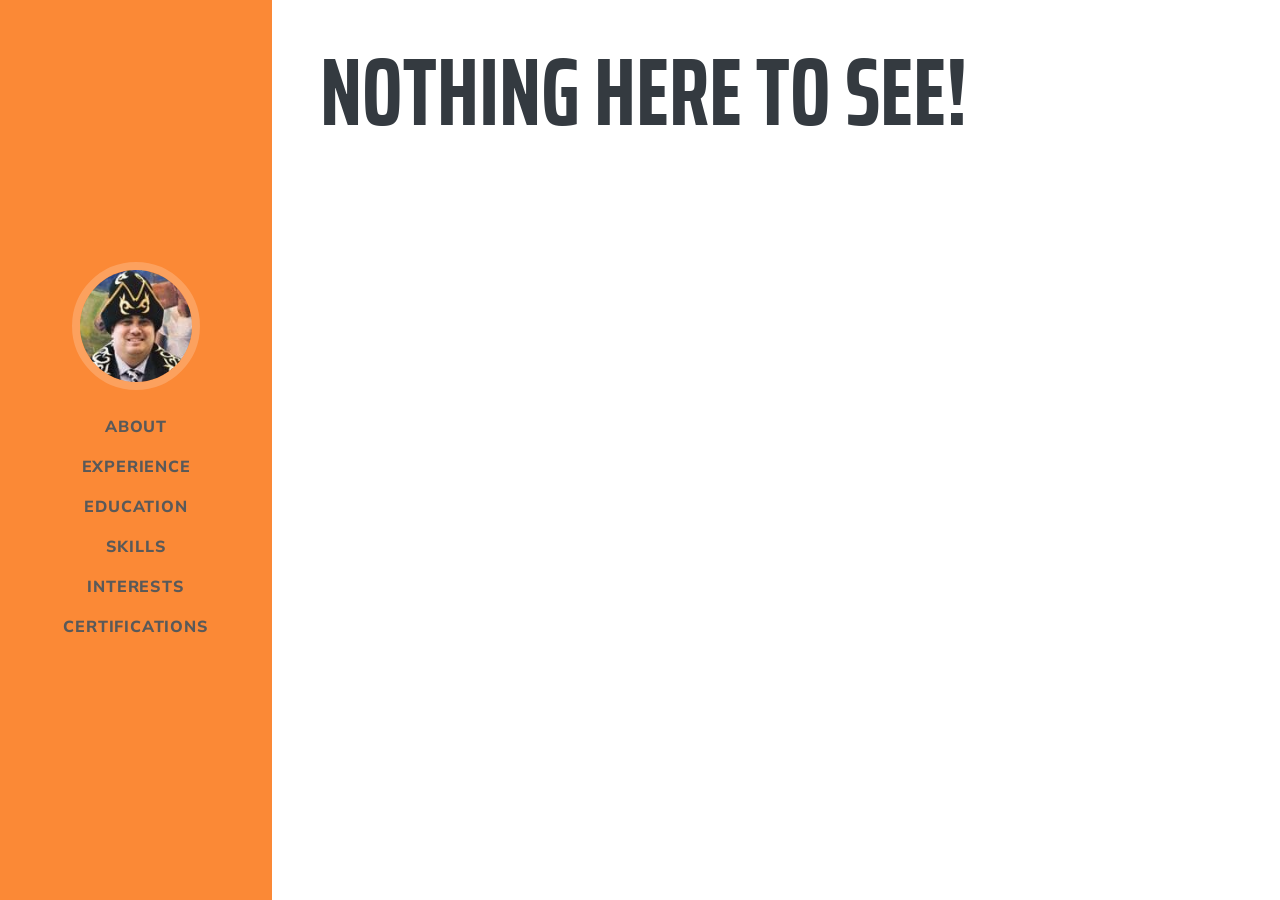
<file: 404/index.html>
<!DOCTYPE html>
<html data-html-server-rendered="true" lang="en" data-vue-tag="%7B%22lang%22:%7B%22ssr%22:%22en%22%7D%7D">
  <head>
    <title>Kevin Miller Matsunaga - Kevin Miller Matsunaga</title><meta name="gridsome:hash" content="c59143b0d96a4e551048cc609709f6685b03d943"><meta data-vue-tag="ssr" charset="utf-8"><meta data-vue-tag="ssr" name="generator" content="Gridsome v0.7.12"><meta data-vue-tag="ssr" data-key="viewport" name="viewport" content="width=device-width, initial-scale=1, viewport-fit=cover"><meta data-vue-tag="ssr" data-key="format-detection" name="format-detection" content="telephone=no"><meta data-vue-tag="ssr" data-key="description" name="description" content="Education and technology are key necessities to building strong sustainable communities and improving quality of life for all people."><link data-vue-tag="ssr" rel="icon" href="data:,"><link data-vue-tag="ssr" rel="icon" type="image/png" sizes="16x16" href="/assets/static/favicon.ce0531f.b4350347aacc8e71b44853b800c04b5f.png"><link data-vue-tag="ssr" rel="icon" type="image/png" sizes="32x32" href="/assets/static/favicon.ac8d93a.b4350347aacc8e71b44853b800c04b5f.png"><link data-vue-tag="ssr" rel="icon" type="image/png" sizes="96x96" href="/assets/static/favicon.b9532cc.b4350347aacc8e71b44853b800c04b5f.png"><link data-vue-tag="ssr" rel="apple-touch-icon" type="image/png" sizes="76x76" href="/assets/static/favicon.f22e9f3.b4350347aacc8e71b44853b800c04b5f.png"><link data-vue-tag="ssr" rel="apple-touch-icon" type="image/png" sizes="152x152" href="/assets/static/favicon.62d22cb.b4350347aacc8e71b44853b800c04b5f.png"><link data-vue-tag="ssr" rel="apple-touch-icon" type="image/png" sizes="120x120" href="/assets/static/favicon.1539b60.b4350347aacc8e71b44853b800c04b5f.png"><link data-vue-tag="ssr" rel="apple-touch-icon" type="image/png" sizes="167x167" href="/assets/static/favicon.dc0cdc5.b4350347aacc8e71b44853b800c04b5f.png"><link data-vue-tag="ssr" rel="apple-touch-icon" type="image/png" sizes="180x180" href="/assets/static/favicon.7b22250.b4350347aacc8e71b44853b800c04b5f.png"><link data-vue-tag="ssr" rel="stylesheet" href="https://fonts.googleapis.com/css?family=Saira+Extra+Condensed:500,700"><link data-vue-tag="ssr" rel="stylesheet" href="https://fonts.googleapis.com/css?family=Muli:400,400i,800,800i"><link rel="preload" href="/assets/css/0.styles.59484a2a.css" as="style"><link rel="preload" href="/assets/js/app.a5afbedc.js" as="script"><link rel="preload" href="/assets/js/page--src--pages--404-vue.388182d5.js" as="script"><link rel="prefetch" href="/assets/js/page--src--pages--index-vue.1f58acb9.js"><link rel="stylesheet" href="/assets/css/0.styles.59484a2a.css"><noscript data-vue-tag="ssr"><style>.g-image--loading{display:none;}</style></noscript>
  </head>
  <body >
    <div data-server-rendered="true" id="app" class="layout" data-v-4e36c24e><nav id="sideNav" class="navbar navbar-expand-lg navbar-dark bg-primary fixed-top" data-v-197593e9><div class="navbar-brand" data-v-197593e9><span class="d-block d-lg-none" data-v-197593e9>Kevin Miller Matsunaga</span><span class="d-none d-lg-block" data-v-197593e9><img alt="Image of Kevin Miller Mastunaga" src="data:image/svg+xml,%3csvg fill='none' viewBox='0 0 128 128' xmlns='http://www.w3.org/2000/svg' xmlns:xlink='http://www.w3.org/1999/xlink'%3e%3cdefs%3e%3cfilter id='__svg-blur-a1461f67ac22944dee34476047bd2d1d'%3e%3cfeGaussianBlur in='SourceGraphic' stdDeviation='40'/%3e%3c/filter%3e%3c/defs%3e%3cimage x='0' y='0' filter='url(%23__svg-blur-a1461f67ac22944dee34476047bd2d1d)' width='128' height='128' xlink:href='data:image/jpeg%3bbase64%2c/9j/2wBDAAYEBQYFBAYGBQYHBwYIChAKCgkJChQODwwQFxQYGBcUFhYaHSUfGhsjHBYWICwgIyYnKSopGR8tMC0oMCUoKSj/2wBDAQcHBwoIChMKChMoGhYaKCgoKCgoKCgoKCgoKCgoKCgoKCgoKCgoKCgoKCgoKCgoKCgoKCgoKCgoKCgoKCgoKCj/wAARCABAAEADASIAAhEBAxEB/8QAGwAAAwEBAAMAAAAAAAAAAAAABQYHAwQAAgj/xAAzEAACAgIABAQEBAUFAAAAAAABAgMEBREABhIhBxMxQSJRYXEVIzKBFFJikbEWQkOh8P/EABgBAQEBAQEAAAAAAAAAAAAAAAQCBQED/8QAJxEAAgIBAgUEAwEAAAAAAAAAAQIAAxEEIRIiMVFxFEFh8AUTwdH/2gAMAwEAAhEDEQA/AE%2bSwi/oRSfcnjBrU0p6EcKP6e3D9/pzHh3DixD7KwUMB89jjkm5Nj6x/C2YPX9R2P8Arhifl9OT/sKaH6QNyNgFzNvJ2b8U1ijjI0knhg2GcuSFGx312JOu%2bhr37K3P%2bbxrc3GfAUb1OpD0I9G7pegpraaU7AOjvZJ7njxQ%2bBW1mJiZr87yR42EAnq6SQ1gr7quiF36t3/28cGZo3LVS3HkVY5zEojWCT1NNWZQQ5PuydS7P8rDf6eDX6xrbM55fv3PfxEV0BU%2bY3vaqZfHSZfDRNWoRSrHZqySdRrMw%2bEgk7ZDojZ9PqD23sQWpJFiFSQsp/kOzwrUK2Qp1atDGorXadd8veryf8iuFTy2HyEJ2R7dZ9%2bH3GZmO7j6k9e5ZkieEGMyPtgB2KN8yvofn2PvwZ9e4ADDix0z/e/xGafRo5I4uGY4XGTnmDHRXonhq%2bYsk3mAACNTs/Yeg/fhz8Ss3hLqwXKuQjsRx7jlEEZkBG9bHcAgfTfE%2buWmSSUyyO0RB30nR19OO5Yop56NdUjWnHCwViO40O329vvxz1LEizoR2iPRIAVBzKA56YQzkHtvY4BW8zDhMXazOQAeGL4YoQdGVz6KPv8AP2AJ4JWiWg8tvhJ7b%2b/Ez8WbFezisXFXm/NrBpGiAOtNodR9vUa/fjL01f7nA9oVsjL9oscu5p834o4TJZ1mZJMjB1rH2CJ1gKij2Udh9t8M3iHlcbJdOYqWa2B52insJbq1ll0ybKAOWXSy9Oxr9LD9uJzhMRfzVww4yCSR1%2bJmRSekfPtw6xYPJ5zmOtV5hlyeSdF6Geb4ukAe7A7GvrxpWqqkdgOnxOVq7746wnyDmIXSeGhIbeSsixYzN23V/LkhML9hKe8aqde3xE8JnIHMbYidKtkK9GxoEMvV5TkABx/gj3H243ymAK5K1Rxy3Ya3V09Gz0Ow9yN/FwGxOMmXm2hirSlJWtxRtv5Fh3/txyupDxb9ZbNZWQe0uNbkjN52aeSRK2PjQnr899v6b7Iu/wDPC9zPl1xlvoSqliGYdI6WK7%2b2vb6cXOjA7LJLE2pGbqQb/Uv/ALvwE5l8OMRkpI55JLEJjk8wrH06JPf5dhs%2b3EY5gMbRK3MUJ9zFHIZNGpl0b4tjf9J4Uc1SrZaFvOk8sMpViCekbPqND1%2b/BQgxAx2omRRruw1rgnieUJcpkYasnmxyTHUcfT1dOxtWkGwVT6%2bp9uC6eo1NhPeCZyY0%2bBPLtbAcn2baTw3LU0pDOg/SF3pfv33r68YycwWK96/aSvUmmB6Upl%2bl9A92IHr9N9uMPB7m61l%2bV8pSu1I6l3GWv4d44kKLogkaU/p0VI19NnZPBXJWsbXx07z2Er3H3%2bZ5Ss%2bt%2bnfhF2Q2DH6VuTzFLEcwv%2bPh2qVo7FhiHrqwYp37N/Tv5Dt249cpXxGC57yXNWUqef0xRRxIoH5ZaM9TqPQto67/AD40s5bGLGJIZfOtK3xTtGqtr6ke3E9qZqbnPI52hPdZRK/m0IkiMjbQaYsAPhj6AWLH016Hvx5acEuWGwl6mxQMNvL1yJYFnAU7EcvmV2LCJunRKb7bHsfYjjv5ozaVKMghYeZ09tkDp%2bvC/wCF9styrSrq8MsUIK9cbh1bv30R2PHdzTWibH2GZAekb9ONHhBc%2bZncXIMyVSZFqU1BZbFarcjgTM2xcLMsddSGSIRg7eR10xA9FP34Nc%2bYQDm6vl62QuT43JPWjShHSil80TadUDeYrBXKn45ADtTveuErHGLm3xU5lydz8PlxECz2LEdxUMcldSI1RSxUIT8PS%2bx0%2bv0NHv4jBUuZ7Oeo/iFiavQUQl36alGWGntTM3c9flkAEjSlx2JJ1AwmwE82ZnOWMUvATORXPEPmfGOHSrlBI9dDM0xiMTkqA7d20pIBPrrg54kI%2bLthMm5jibvHMw0j/v6A/TiK%2bHOUXGc646/UQwotlelJJC3SG7aZtbI79zri75A5G1cdOfYopakczXIMhWkeEUlVCSAg35g7DQ1s99/T0egWAZl1XFPERcxQno8nXs5aV4IR0xVI3XRlkc6DEeygbYfPQ4ktG3axuSjtUZ5ILMTdUciMVIP3H9jxQ%2bf8xnbGHp47N34L1YztYrSovxSIB0hyd9wd7G%2b/14n92LRDexHFLWqLgSLLCzbz6A5abMVaiJhcbIa2Yk3DaiMTRU5ygKpMIgPi61ZesnusgPqCOC1TmqW5zBc5W5jrx0Mn0hoSHZklHTsorFV6mXuNgabR16cSbwj5ohoXquGvPPWieaWSncrSdDVrEiBQzL6Ou1TsfQj5Ejhoso3iNjy%2bBacSUbj3/MSqY5IJGQtIAd6YOyoV03Up7EEabg2WRt5Q3E//2Q==' /%3e%3c/svg%3e" width="128" data-src="/assets/static/kevinsholpan.1219de4.2e485bfd2be0b340563f92741805a837.jpg" data-srcset="/assets/static/kevinsholpan.1219de4.2e485bfd2be0b340563f92741805a837.jpg 128w" data-sizes="(max-width: 128px) 100vw, 128px" class="img-fluid img-profile rounded-circle mx-auto mb-2 g-image g-image--lazy g-image--loading" data-v-197593e9 data-v-197593e9><noscript data-v-197593e9 data-v-197593e9><img src="/assets/static/kevinsholpan.1219de4.2e485bfd2be0b340563f92741805a837.jpg" class="img-fluid img-profile rounded-circle mx-auto mb-2 g-image g-image--loaded" width="128" alt="Image of Kevin Miller Mastunaga"></noscript></span></div><div id="navbarSupportedContent" class="collapse navbar-collapse" data-v-197593e9><ul class="navbar-nav" data-v-197593e9><li class="nav-item" data-v-197593e9><a class="nav-link" data-v-197593e9>About</a></li><li class="nav-item" data-v-197593e9><a class="nav-link" data-v-197593e9>Experience</a></li><li class="nav-item" data-v-197593e9><a class="nav-link" data-v-197593e9>Education</a></li><li class="nav-item" data-v-197593e9><a class="nav-link" data-v-197593e9>Skills</a></li><li class="nav-item" data-v-197593e9><a class="nav-link" data-v-197593e9>Interests</a></li><li class="nav-item" data-v-197593e9><a class="nav-link" data-v-197593e9>Certifications</a></li></ul></div></nav><h1 class="p-3 p-lg-5 d-flex align-items-center" data-v-4e36c24e>Nothing here to see!</h1></div>
    <script>window.__INITIAL_STATE__={"data":null,"context":{}};(function(){var s;(s=document.currentScript||document.scripts[document.scripts.length-1]).parentNode.removeChild(s);}());</script><script src="/assets/js/app.a5afbedc.js" defer></script><script src="/assets/js/page--src--pages--404-vue.388182d5.js" defer></script>
  </body>
</html>
</file>
<file: assets/css/0.styles.59484a2a.css>
.nav-item[data-v-197593e9],.navbar-brand[data-v-197593e9]{cursor:pointer}#sideNav .navbar-nav .nav-item .nav-link[data-v-197593e9]{font-weight:800;letter-spacing:.05rem;text-transform:uppercase}#sideNav .navbar-toggler[data-v-197593e9]:focus{outline-color:#d48a6e}@media (min-width:992px){#sideNav[data-v-197593e9]{text-align:center;position:fixed;top:0;left:0;display:-webkit-box;display:flex;-webkit-box-orient:vertical;-webkit-box-direction:normal;flex-direction:column;width:17rem;height:100vh}#sideNav .navbar-brand[data-v-197593e9]{display:-webkit-box;display:flex;margin:auto auto 0;padding:.5rem}#sideNav .navbar-brand .img-profile[data-v-197593e9]{max-width:10rem;max-height:10rem;border:.5rem solid hsla(0,0%,100%,.2)}#sideNav .navbar-collapse[data-v-197593e9]{display:-webkit-box;display:flex;-webkit-box-align:start;align-items:flex-start;-webkit-box-flex:0;flex-grow:0;width:100%;margin-bottom:auto}#sideNav .navbar-collapse .navbar-nav[data-v-197593e9]{-webkit-box-orient:vertical;-webkit-box-direction:normal;flex-direction:column;width:100%}#sideNav .navbar-collapse .navbar-nav .nav-item .nav-link[data-v-197593e9],#sideNav .navbar-collapse .navbar-nav .nav-item[data-v-197593e9]{display:block}}

/*!
 * Bootstrap v4.4.1 (https://getbootstrap.com/)
 * Copyright 2011-2019 The Bootstrap Authors
 * Copyright 2011-2019 Twitter, Inc.
 * Licensed under MIT (https://github.com/twbs/bootstrap/blob/master/LICENSE)
 */:root{--blue:#007bff;--indigo:#6610f2;--purple:#6f42c1;--pink:#e83e8c;--red:#dc3545;--orange:#fb8936;--yellow:#ffc107;--green:#28a745;--teal:#20c997;--cyan:#17a2b8;--white:#fff;--gray:#868e96;--gray-dark:#343a40;--primary:#fb8936;--secondary:#495057;--success:#28a745;--info:#17a2b8;--warning:#ffc107;--danger:#dc3545;--light:#f8f9fa;--dark:#343a40;--breakpoint-xs:0;--breakpoint-sm:576px;--breakpoint-md:768px;--breakpoint-lg:992px;--breakpoint-xl:1200px;--font-family-sans-serif:-apple-system,BlinkMacSystemFont,"Segoe UI",Roboto,"Helvetica Neue",Arial,"Noto Sans",sans-serif,"Apple Color Emoji","Segoe UI Emoji","Segoe UI Symbol","Noto Color Emoji";--font-family-monospace:SFMono-Regular,Menlo,Monaco,Consolas,"Liberation Mono","Courier New",monospace}*,:after,:before{box-sizing:border-box}html{font-family:sans-serif;line-height:1.15;-webkit-text-size-adjust:100%;-webkit-tap-highlight-color:rgba(0,0,0,0)}article,aside,figcaption,figure,footer,header,hgroup,main,nav,section{display:block}body{margin:0;font-family:-apple-system,BlinkMacSystemFont,Segoe UI,Roboto,Helvetica Neue,Arial,Noto Sans,sans-serif,Apple Color Emoji,Segoe UI Emoji,Segoe UI Symbol,Noto Color Emoji;font-size:1rem;font-weight:400;line-height:1.5;color:#212529;text-align:left;background-color:#fff}[tabindex="-1"]:focus:not(:focus-visible){outline:0!important}hr{box-sizing:content-box;height:0;overflow:visible}h1,h2,h3,h4,h5,h6{margin-top:0;margin-bottom:.5rem}p{margin-top:0;margin-bottom:1rem}abbr[data-original-title],abbr[title]{text-decoration:underline;-webkit-text-decoration:underline dotted;text-decoration:underline dotted;cursor:help;border-bottom:0;-webkit-text-decoration-skip-ink:none;text-decoration-skip-ink:none}address{font-style:normal;line-height:inherit}address,dl,ol,ul{margin-bottom:1rem}dl,ol,ul{margin-top:0}ol ol,ol ul,ul ol,ul ul{margin-bottom:0}dt{font-weight:700}dd{margin-bottom:.5rem;margin-left:0}blockquote{margin:0 0 1rem}b,strong{font-weight:bolder}small{font-size:80%}sub,sup{position:relative;font-size:75%;line-height:0;vertical-align:baseline}sub{bottom:-.25em}sup{top:-.5em}a{text-decoration:none;background-color:transparent}a:hover{color:#e06104;text-decoration:underline}a:not([href]),a:not([href]):hover{color:inherit;text-decoration:none}code,kbd,pre,samp{font-family:SFMono-Regular,Menlo,Monaco,Consolas,Liberation Mono,Courier New,monospace;font-size:1em}pre{margin-top:0;margin-bottom:1rem;overflow:auto}figure{margin:0 0 1rem}img{border-style:none}img,svg{vertical-align:middle}svg{overflow:hidden}table{border-collapse:collapse}caption{padding-top:.75rem;padding-bottom:.75rem;color:#868e96;text-align:left;caption-side:bottom}th{text-align:inherit}label{display:inline-block;margin-bottom:.5rem}button{border-radius:0}button:focus{outline:1px dotted;outline:5px auto -webkit-focus-ring-color}button,input,optgroup,select,textarea{margin:0;font-family:inherit;font-size:inherit;line-height:inherit}button,input{overflow:visible}button,select{text-transform:none}select{word-wrap:normal}[type=button],[type=reset],[type=submit],button{-webkit-appearance:button}[type=button]:not(:disabled),[type=reset]:not(:disabled),[type=submit]:not(:disabled),button:not(:disabled){cursor:pointer}[type=button]::-moz-focus-inner,[type=reset]::-moz-focus-inner,[type=submit]::-moz-focus-inner,button::-moz-focus-inner{padding:0;border-style:none}input[type=checkbox],input[type=radio]{box-sizing:border-box;padding:0}input[type=date],input[type=datetime-local],input[type=month],input[type=time]{-webkit-appearance:listbox}textarea{overflow:auto;resize:vertical}fieldset{min-width:0;padding:0;margin:0;border:0}legend{display:block;width:100%;max-width:100%;padding:0;margin-bottom:.5rem;font-size:1.5rem;line-height:inherit;color:inherit;white-space:normal}progress{vertical-align:baseline}[type=number]::-webkit-inner-spin-button,[type=number]::-webkit-outer-spin-button{height:auto}[type=search]{outline-offset:-2px;-webkit-appearance:none}[type=search]::-webkit-search-decoration{-webkit-appearance:none}::-webkit-file-upload-button{font:inherit;-webkit-appearance:button}output{display:inline-block}summary{display:list-item;cursor:pointer}template{display:none}[hidden]{display:none!important}.h1,.h2,.h3,.h4,.h5,.h6,h1,h2,h3,h4,h5,h6{margin-bottom:.5rem;font-weight:500;line-height:1.2}.h1,h1{font-size:2.5rem}.h2,h2{font-size:2rem}.h3,h3{font-size:1.75rem}.h4,h4{font-size:1.5rem}.h5,h5{font-size:1.25rem}.h6,h6{font-size:1rem}.lead{font-size:1.25rem;font-weight:300}.display-1{font-size:6rem}.display-1,.display-2{font-weight:300;line-height:1.2}.display-2{font-size:5.5rem}.display-3{font-size:4.5rem}.display-3,.display-4{font-weight:300;line-height:1.2}.display-4{font-size:3.5rem}hr{margin-top:1rem;margin-bottom:1rem;border:0;border-top:1px solid rgba(0,0,0,.1)}.small,small{font-size:80%;font-weight:400}.mark,mark{padding:.2em;background-color:#fcf8e3}.list-inline,.list-unstyled{padding-left:0;list-style:none}.list-inline-item{display:inline-block}.list-inline-item:not(:last-child){margin-right:.5rem}.initialism{font-size:90%;text-transform:uppercase}.blockquote{margin-bottom:1rem;font-size:1.25rem}.blockquote-footer{display:block;font-size:80%;color:#868e96}.blockquote-footer:before{content:"\2014\00A0"}.img-fluid,.img-thumbnail{max-width:100%;height:auto}.img-thumbnail{padding:.25rem;background-color:#fff;border:1px solid #dee2e6;border-radius:.25rem}.figure{display:inline-block}.figure-img{margin-bottom:.5rem;line-height:1}.figure-caption{font-size:90%;color:#868e96}code{font-size:87.5%;color:#e83e8c;word-wrap:break-word}a>code{color:inherit}kbd{padding:.2rem .4rem;font-size:87.5%;color:#fff;background-color:#212529;border-radius:.2rem}kbd kbd{padding:0;font-size:100%;font-weight:700}pre{display:block;font-size:87.5%;color:#212529}pre code{font-size:inherit;color:inherit;word-break:normal}.pre-scrollable{max-height:340px;overflow-y:scroll}.container{width:100%;padding-right:15px;padding-left:15px;margin-right:auto;margin-left:auto}@media (min-width:576px){.container{max-width:540px}}@media (min-width:768px){.container{max-width:720px}}@media (min-width:992px){.container{max-width:960px}}@media (min-width:1200px){.container{max-width:1140px}}.container-fluid,.container-lg,.container-md,.container-sm,.container-xl{width:100%;padding-right:15px;padding-left:15px;margin-right:auto;margin-left:auto}@media (min-width:576px){.container,.container-sm{max-width:540px}}@media (min-width:768px){.container,.container-md,.container-sm{max-width:720px}}@media (min-width:992px){.container,.container-lg,.container-md,.container-sm{max-width:960px}}@media (min-width:1200px){.container,.container-lg,.container-md,.container-sm,.container-xl{max-width:1140px}}.row{display:-webkit-box;display:flex;flex-wrap:wrap;margin-right:-15px;margin-left:-15px}.no-gutters{margin-right:0;margin-left:0}.no-gutters>.col,.no-gutters>[class*=col-]{padding-right:0;padding-left:0}.col,.col-1,.col-2,.col-3,.col-4,.col-5,.col-6,.col-7,.col-8,.col-9,.col-10,.col-11,.col-12,.col-auto,.col-lg,.col-lg-1,.col-lg-2,.col-lg-3,.col-lg-4,.col-lg-5,.col-lg-6,.col-lg-7,.col-lg-8,.col-lg-9,.col-lg-10,.col-lg-11,.col-lg-12,.col-lg-auto,.col-md,.col-md-1,.col-md-2,.col-md-3,.col-md-4,.col-md-5,.col-md-6,.col-md-7,.col-md-8,.col-md-9,.col-md-10,.col-md-11,.col-md-12,.col-md-auto,.col-sm,.col-sm-1,.col-sm-2,.col-sm-3,.col-sm-4,.col-sm-5,.col-sm-6,.col-sm-7,.col-sm-8,.col-sm-9,.col-sm-10,.col-sm-11,.col-sm-12,.col-sm-auto,.col-xl,.col-xl-1,.col-xl-2,.col-xl-3,.col-xl-4,.col-xl-5,.col-xl-6,.col-xl-7,.col-xl-8,.col-xl-9,.col-xl-10,.col-xl-11,.col-xl-12,.col-xl-auto{position:relative;width:100%;padding-right:15px;padding-left:15px}.col{flex-basis:0;-webkit-box-flex:1;flex-grow:1;max-width:100%}.row-cols-1>*{-webkit-box-flex:0;flex:0 0 100%;max-width:100%}.row-cols-2>*{-webkit-box-flex:0;flex:0 0 50%;max-width:50%}.row-cols-3>*{-webkit-box-flex:0;flex:0 0 33.33333%;max-width:33.33333%}.row-cols-4>*{-webkit-box-flex:0;flex:0 0 25%;max-width:25%}.row-cols-5>*{-webkit-box-flex:0;flex:0 0 20%;max-width:20%}.row-cols-6>*{-webkit-box-flex:0;flex:0 0 16.66667%;max-width:16.66667%}.col-auto{flex:0 0 auto;width:auto;max-width:100%}.col-1,.col-auto{-webkit-box-flex:0}.col-1{flex:0 0 8.33333%;max-width:8.33333%}.col-2{flex:0 0 16.66667%;max-width:16.66667%}.col-2,.col-3{-webkit-box-flex:0}.col-3{flex:0 0 25%;max-width:25%}.col-4{flex:0 0 33.33333%;max-width:33.33333%}.col-4,.col-5{-webkit-box-flex:0}.col-5{flex:0 0 41.66667%;max-width:41.66667%}.col-6{flex:0 0 50%;max-width:50%}.col-6,.col-7{-webkit-box-flex:0}.col-7{flex:0 0 58.33333%;max-width:58.33333%}.col-8{flex:0 0 66.66667%;max-width:66.66667%}.col-8,.col-9{-webkit-box-flex:0}.col-9{flex:0 0 75%;max-width:75%}.col-10{flex:0 0 83.33333%;max-width:83.33333%}.col-10,.col-11{-webkit-box-flex:0}.col-11{flex:0 0 91.66667%;max-width:91.66667%}.col-12{-webkit-box-flex:0;flex:0 0 100%;max-width:100%}.order-first{-webkit-box-ordinal-group:0;order:-1}.order-last{-webkit-box-ordinal-group:14;order:13}.order-0{-webkit-box-ordinal-group:1;order:0}.order-1{-webkit-box-ordinal-group:2;order:1}.order-2{-webkit-box-ordinal-group:3;order:2}.order-3{-webkit-box-ordinal-group:4;order:3}.order-4{-webkit-box-ordinal-group:5;order:4}.order-5{-webkit-box-ordinal-group:6;order:5}.order-6{-webkit-box-ordinal-group:7;order:6}.order-7{-webkit-box-ordinal-group:8;order:7}.order-8{-webkit-box-ordinal-group:9;order:8}.order-9{-webkit-box-ordinal-group:10;order:9}.order-10{-webkit-box-ordinal-group:11;order:10}.order-11{-webkit-box-ordinal-group:12;order:11}.order-12{-webkit-box-ordinal-group:13;order:12}.offset-1{margin-left:8.33333%}.offset-2{margin-left:16.66667%}.offset-3{margin-left:25%}.offset-4{margin-left:33.33333%}.offset-5{margin-left:41.66667%}.offset-6{margin-left:50%}.offset-7{margin-left:58.33333%}.offset-8{margin-left:66.66667%}.offset-9{margin-left:75%}.offset-10{margin-left:83.33333%}.offset-11{margin-left:91.66667%}@media (min-width:576px){.col-sm{flex-basis:0;-webkit-box-flex:1;flex-grow:1;max-width:100%}.row-cols-sm-1>*{-webkit-box-flex:0;flex:0 0 100%;max-width:100%}.row-cols-sm-2>*{-webkit-box-flex:0;flex:0 0 50%;max-width:50%}.row-cols-sm-3>*{-webkit-box-flex:0;flex:0 0 33.33333%;max-width:33.33333%}.row-cols-sm-4>*{-webkit-box-flex:0;flex:0 0 25%;max-width:25%}.row-cols-sm-5>*{-webkit-box-flex:0;flex:0 0 20%;max-width:20%}.row-cols-sm-6>*{-webkit-box-flex:0;flex:0 0 16.66667%;max-width:16.66667%}.col-sm-auto{-webkit-box-flex:0;flex:0 0 auto;width:auto;max-width:100%}.col-sm-1{-webkit-box-flex:0;flex:0 0 8.33333%;max-width:8.33333%}.col-sm-2{-webkit-box-flex:0;flex:0 0 16.66667%;max-width:16.66667%}.col-sm-3{-webkit-box-flex:0;flex:0 0 25%;max-width:25%}.col-sm-4{-webkit-box-flex:0;flex:0 0 33.33333%;max-width:33.33333%}.col-sm-5{-webkit-box-flex:0;flex:0 0 41.66667%;max-width:41.66667%}.col-sm-6{-webkit-box-flex:0;flex:0 0 50%;max-width:50%}.col-sm-7{-webkit-box-flex:0;flex:0 0 58.33333%;max-width:58.33333%}.col-sm-8{-webkit-box-flex:0;flex:0 0 66.66667%;max-width:66.66667%}.col-sm-9{-webkit-box-flex:0;flex:0 0 75%;max-width:75%}.col-sm-10{-webkit-box-flex:0;flex:0 0 83.33333%;max-width:83.33333%}.col-sm-11{-webkit-box-flex:0;flex:0 0 91.66667%;max-width:91.66667%}.col-sm-12{-webkit-box-flex:0;flex:0 0 100%;max-width:100%}.order-sm-first{-webkit-box-ordinal-group:0;order:-1}.order-sm-last{-webkit-box-ordinal-group:14;order:13}.order-sm-0{-webkit-box-ordinal-group:1;order:0}.order-sm-1{-webkit-box-ordinal-group:2;order:1}.order-sm-2{-webkit-box-ordinal-group:3;order:2}.order-sm-3{-webkit-box-ordinal-group:4;order:3}.order-sm-4{-webkit-box-ordinal-group:5;order:4}.order-sm-5{-webkit-box-ordinal-group:6;order:5}.order-sm-6{-webkit-box-ordinal-group:7;order:6}.order-sm-7{-webkit-box-ordinal-group:8;order:7}.order-sm-8{-webkit-box-ordinal-group:9;order:8}.order-sm-9{-webkit-box-ordinal-group:10;order:9}.order-sm-10{-webkit-box-ordinal-group:11;order:10}.order-sm-11{-webkit-box-ordinal-group:12;order:11}.order-sm-12{-webkit-box-ordinal-group:13;order:12}.offset-sm-0{margin-left:0}.offset-sm-1{margin-left:8.33333%}.offset-sm-2{margin-left:16.66667%}.offset-sm-3{margin-left:25%}.offset-sm-4{margin-left:33.33333%}.offset-sm-5{margin-left:41.66667%}.offset-sm-6{margin-left:50%}.offset-sm-7{margin-left:58.33333%}.offset-sm-8{margin-left:66.66667%}.offset-sm-9{margin-left:75%}.offset-sm-10{margin-left:83.33333%}.offset-sm-11{margin-left:91.66667%}}@media (min-width:768px){.col-md{flex-basis:0;-webkit-box-flex:1;flex-grow:1;max-width:100%}.row-cols-md-1>*{-webkit-box-flex:0;flex:0 0 100%;max-width:100%}.row-cols-md-2>*{-webkit-box-flex:0;flex:0 0 50%;max-width:50%}.row-cols-md-3>*{-webkit-box-flex:0;flex:0 0 33.33333%;max-width:33.33333%}.row-cols-md-4>*{-webkit-box-flex:0;flex:0 0 25%;max-width:25%}.row-cols-md-5>*{-webkit-box-flex:0;flex:0 0 20%;max-width:20%}.row-cols-md-6>*{-webkit-box-flex:0;flex:0 0 16.66667%;max-width:16.66667%}.col-md-auto{-webkit-box-flex:0;flex:0 0 auto;width:auto;max-width:100%}.col-md-1{-webkit-box-flex:0;flex:0 0 8.33333%;max-width:8.33333%}.col-md-2{-webkit-box-flex:0;flex:0 0 16.66667%;max-width:16.66667%}.col-md-3{-webkit-box-flex:0;flex:0 0 25%;max-width:25%}.col-md-4{-webkit-box-flex:0;flex:0 0 33.33333%;max-width:33.33333%}.col-md-5{-webkit-box-flex:0;flex:0 0 41.66667%;max-width:41.66667%}.col-md-6{-webkit-box-flex:0;flex:0 0 50%;max-width:50%}.col-md-7{-webkit-box-flex:0;flex:0 0 58.33333%;max-width:58.33333%}.col-md-8{-webkit-box-flex:0;flex:0 0 66.66667%;max-width:66.66667%}.col-md-9{-webkit-box-flex:0;flex:0 0 75%;max-width:75%}.col-md-10{-webkit-box-flex:0;flex:0 0 83.33333%;max-width:83.33333%}.col-md-11{-webkit-box-flex:0;flex:0 0 91.66667%;max-width:91.66667%}.col-md-12{-webkit-box-flex:0;flex:0 0 100%;max-width:100%}.order-md-first{-webkit-box-ordinal-group:0;order:-1}.order-md-last{-webkit-box-ordinal-group:14;order:13}.order-md-0{-webkit-box-ordinal-group:1;order:0}.order-md-1{-webkit-box-ordinal-group:2;order:1}.order-md-2{-webkit-box-ordinal-group:3;order:2}.order-md-3{-webkit-box-ordinal-group:4;order:3}.order-md-4{-webkit-box-ordinal-group:5;order:4}.order-md-5{-webkit-box-ordinal-group:6;order:5}.order-md-6{-webkit-box-ordinal-group:7;order:6}.order-md-7{-webkit-box-ordinal-group:8;order:7}.order-md-8{-webkit-box-ordinal-group:9;order:8}.order-md-9{-webkit-box-ordinal-group:10;order:9}.order-md-10{-webkit-box-ordinal-group:11;order:10}.order-md-11{-webkit-box-ordinal-group:12;order:11}.order-md-12{-webkit-box-ordinal-group:13;order:12}.offset-md-0{margin-left:0}.offset-md-1{margin-left:8.33333%}.offset-md-2{margin-left:16.66667%}.offset-md-3{margin-left:25%}.offset-md-4{margin-left:33.33333%}.offset-md-5{margin-left:41.66667%}.offset-md-6{margin-left:50%}.offset-md-7{margin-left:58.33333%}.offset-md-8{margin-left:66.66667%}.offset-md-9{margin-left:75%}.offset-md-10{margin-left:83.33333%}.offset-md-11{margin-left:91.66667%}}@media (min-width:992px){.col-lg{flex-basis:0;-webkit-box-flex:1;flex-grow:1;max-width:100%}.row-cols-lg-1>*{-webkit-box-flex:0;flex:0 0 100%;max-width:100%}.row-cols-lg-2>*{-webkit-box-flex:0;flex:0 0 50%;max-width:50%}.row-cols-lg-3>*{-webkit-box-flex:0;flex:0 0 33.33333%;max-width:33.33333%}.row-cols-lg-4>*{-webkit-box-flex:0;flex:0 0 25%;max-width:25%}.row-cols-lg-5>*{-webkit-box-flex:0;flex:0 0 20%;max-width:20%}.row-cols-lg-6>*{-webkit-box-flex:0;flex:0 0 16.66667%;max-width:16.66667%}.col-lg-auto{-webkit-box-flex:0;flex:0 0 auto;width:auto;max-width:100%}.col-lg-1{-webkit-box-flex:0;flex:0 0 8.33333%;max-width:8.33333%}.col-lg-2{-webkit-box-flex:0;flex:0 0 16.66667%;max-width:16.66667%}.col-lg-3{-webkit-box-flex:0;flex:0 0 25%;max-width:25%}.col-lg-4{-webkit-box-flex:0;flex:0 0 33.33333%;max-width:33.33333%}.col-lg-5{-webkit-box-flex:0;flex:0 0 41.66667%;max-width:41.66667%}.col-lg-6{-webkit-box-flex:0;flex:0 0 50%;max-width:50%}.col-lg-7{-webkit-box-flex:0;flex:0 0 58.33333%;max-width:58.33333%}.col-lg-8{-webkit-box-flex:0;flex:0 0 66.66667%;max-width:66.66667%}.col-lg-9{-webkit-box-flex:0;flex:0 0 75%;max-width:75%}.col-lg-10{-webkit-box-flex:0;flex:0 0 83.33333%;max-width:83.33333%}.col-lg-11{-webkit-box-flex:0;flex:0 0 91.66667%;max-width:91.66667%}.col-lg-12{-webkit-box-flex:0;flex:0 0 100%;max-width:100%}.order-lg-first{-webkit-box-ordinal-group:0;order:-1}.order-lg-last{-webkit-box-ordinal-group:14;order:13}.order-lg-0{-webkit-box-ordinal-group:1;order:0}.order-lg-1{-webkit-box-ordinal-group:2;order:1}.order-lg-2{-webkit-box-ordinal-group:3;order:2}.order-lg-3{-webkit-box-ordinal-group:4;order:3}.order-lg-4{-webkit-box-ordinal-group:5;order:4}.order-lg-5{-webkit-box-ordinal-group:6;order:5}.order-lg-6{-webkit-box-ordinal-group:7;order:6}.order-lg-7{-webkit-box-ordinal-group:8;order:7}.order-lg-8{-webkit-box-ordinal-group:9;order:8}.order-lg-9{-webkit-box-ordinal-group:10;order:9}.order-lg-10{-webkit-box-ordinal-group:11;order:10}.order-lg-11{-webkit-box-ordinal-group:12;order:11}.order-lg-12{-webkit-box-ordinal-group:13;order:12}.offset-lg-0{margin-left:0}.offset-lg-1{margin-left:8.33333%}.offset-lg-2{margin-left:16.66667%}.offset-lg-3{margin-left:25%}.offset-lg-4{margin-left:33.33333%}.offset-lg-5{margin-left:41.66667%}.offset-lg-6{margin-left:50%}.offset-lg-7{margin-left:58.33333%}.offset-lg-8{margin-left:66.66667%}.offset-lg-9{margin-left:75%}.offset-lg-10{margin-left:83.33333%}.offset-lg-11{margin-left:91.66667%}}@media (min-width:1200px){.col-xl{flex-basis:0;-webkit-box-flex:1;flex-grow:1;max-width:100%}.row-cols-xl-1>*{-webkit-box-flex:0;flex:0 0 100%;max-width:100%}.row-cols-xl-2>*{-webkit-box-flex:0;flex:0 0 50%;max-width:50%}.row-cols-xl-3>*{-webkit-box-flex:0;flex:0 0 33.33333%;max-width:33.33333%}.row-cols-xl-4>*{-webkit-box-flex:0;flex:0 0 25%;max-width:25%}.row-cols-xl-5>*{-webkit-box-flex:0;flex:0 0 20%;max-width:20%}.row-cols-xl-6>*{-webkit-box-flex:0;flex:0 0 16.66667%;max-width:16.66667%}.col-xl-auto{-webkit-box-flex:0;flex:0 0 auto;width:auto;max-width:100%}.col-xl-1{-webkit-box-flex:0;flex:0 0 8.33333%;max-width:8.33333%}.col-xl-2{-webkit-box-flex:0;flex:0 0 16.66667%;max-width:16.66667%}.col-xl-3{-webkit-box-flex:0;flex:0 0 25%;max-width:25%}.col-xl-4{-webkit-box-flex:0;flex:0 0 33.33333%;max-width:33.33333%}.col-xl-5{-webkit-box-flex:0;flex:0 0 41.66667%;max-width:41.66667%}.col-xl-6{-webkit-box-flex:0;flex:0 0 50%;max-width:50%}.col-xl-7{-webkit-box-flex:0;flex:0 0 58.33333%;max-width:58.33333%}.col-xl-8{-webkit-box-flex:0;flex:0 0 66.66667%;max-width:66.66667%}.col-xl-9{-webkit-box-flex:0;flex:0 0 75%;max-width:75%}.col-xl-10{-webkit-box-flex:0;flex:0 0 83.33333%;max-width:83.33333%}.col-xl-11{-webkit-box-flex:0;flex:0 0 91.66667%;max-width:91.66667%}.col-xl-12{-webkit-box-flex:0;flex:0 0 100%;max-width:100%}.order-xl-first{-webkit-box-ordinal-group:0;order:-1}.order-xl-last{-webkit-box-ordinal-group:14;order:13}.order-xl-0{-webkit-box-ordinal-group:1;order:0}.order-xl-1{-webkit-box-ordinal-group:2;order:1}.order-xl-2{-webkit-box-ordinal-group:3;order:2}.order-xl-3{-webkit-box-ordinal-group:4;order:3}.order-xl-4{-webkit-box-ordinal-group:5;order:4}.order-xl-5{-webkit-box-ordinal-group:6;order:5}.order-xl-6{-webkit-box-ordinal-group:7;order:6}.order-xl-7{-webkit-box-ordinal-group:8;order:7}.order-xl-8{-webkit-box-ordinal-group:9;order:8}.order-xl-9{-webkit-box-ordinal-group:10;order:9}.order-xl-10{-webkit-box-ordinal-group:11;order:10}.order-xl-11{-webkit-box-ordinal-group:12;order:11}.order-xl-12{-webkit-box-ordinal-group:13;order:12}.offset-xl-0{margin-left:0}.offset-xl-1{margin-left:8.33333%}.offset-xl-2{margin-left:16.66667%}.offset-xl-3{margin-left:25%}.offset-xl-4{margin-left:33.33333%}.offset-xl-5{margin-left:41.66667%}.offset-xl-6{margin-left:50%}.offset-xl-7{margin-left:58.33333%}.offset-xl-8{margin-left:66.66667%}.offset-xl-9{margin-left:75%}.offset-xl-10{margin-left:83.33333%}.offset-xl-11{margin-left:91.66667%}}.table{width:100%;margin-bottom:1rem;color:#212529}.table td,.table th{padding:.75rem;vertical-align:top;border-top:1px solid #dee2e6}.table thead th{vertical-align:bottom;border-bottom:2px solid #dee2e6}.table tbody+tbody{border-top:2px solid #dee2e6}.table-sm td,.table-sm th{padding:.3rem}.table-bordered,.table-bordered td,.table-bordered th{border:1px solid #dee2e6}.table-bordered thead td,.table-bordered thead th{border-bottom-width:2px}.table-borderless tbody+tbody,.table-borderless td,.table-borderless th,.table-borderless thead th{border:0}.table-striped tbody tr:nth-of-type(odd){background-color:rgba(0,0,0,.05)}.table-hover tbody tr:hover{color:#212529;background-color:rgba(0,0,0,.075)}.table-primary,.table-primary>td,.table-primary>th{background-color:#fedec7}.table-primary tbody+tbody,.table-primary td,.table-primary th,.table-primary thead th{border-color:#fdc296}.table-hover .table-primary:hover,.table-hover .table-primary:hover>td,.table-hover .table-primary:hover>th{background-color:#fecfae}.table-secondary,.table-secondary>td,.table-secondary>th{background-color:#ccced0}.table-secondary tbody+tbody,.table-secondary td,.table-secondary th,.table-secondary thead th{border-color:#a0a4a8}.table-hover .table-secondary:hover,.table-hover .table-secondary:hover>td,.table-hover .table-secondary:hover>th{background-color:#bfc1c4}.table-success,.table-success>td,.table-success>th{background-color:#c3e6cb}.table-success tbody+tbody,.table-success td,.table-success th,.table-success thead th{border-color:#8fd19e}.table-hover .table-success:hover,.table-hover .table-success:hover>td,.table-hover .table-success:hover>th{background-color:#b1dfbb}.table-info,.table-info>td,.table-info>th{background-color:#bee5eb}.table-info tbody+tbody,.table-info td,.table-info th,.table-info thead th{border-color:#86cfda}.table-hover .table-info:hover,.table-hover .table-info:hover>td,.table-hover .table-info:hover>th{background-color:#abdde5}.table-warning,.table-warning>td,.table-warning>th{background-color:#ffeeba}.table-warning tbody+tbody,.table-warning td,.table-warning th,.table-warning thead th{border-color:#ffdf7e}.table-hover .table-warning:hover,.table-hover .table-warning:hover>td,.table-hover .table-warning:hover>th{background-color:#ffe8a1}.table-danger,.table-danger>td,.table-danger>th{background-color:#f5c6cb}.table-danger tbody+tbody,.table-danger td,.table-danger th,.table-danger thead th{border-color:#ed969e}.table-hover .table-danger:hover,.table-hover .table-danger:hover>td,.table-hover .table-danger:hover>th{background-color:#f1b0b7}.table-light,.table-light>td,.table-light>th{background-color:#fdfdfe}.table-light tbody+tbody,.table-light td,.table-light th,.table-light thead th{border-color:#fbfcfc}.table-hover .table-light:hover,.table-hover .table-light:hover>td,.table-hover .table-light:hover>th{background-color:#ececf6}.table-dark,.table-dark>td,.table-dark>th{background-color:#c6c8ca}.table-dark tbody+tbody,.table-dark td,.table-dark th,.table-dark thead th{border-color:#95999c}.table-hover .table-dark:hover,.table-hover .table-dark:hover>td,.table-hover .table-dark:hover>th{background-color:#b9bbbe}.table-active,.table-active>td,.table-active>th,.table-hover .table-active:hover,.table-hover .table-active:hover>td,.table-hover .table-active:hover>th{background-color:rgba(0,0,0,.075)}.table .thead-dark th{color:#fff;background-color:#343a40;border-color:#454d55}.table .thead-light th{color:#495057;background-color:#e9ecef;border-color:#dee2e6}.table-dark{color:#fff;background-color:#343a40}.table-dark td,.table-dark th,.table-dark thead th{border-color:#454d55}.table-dark.table-bordered{border:0}.table-dark.table-striped tbody tr:nth-of-type(odd){background-color:hsla(0,0%,100%,.05)}.table-dark.table-hover tbody tr:hover{color:#fff;background-color:hsla(0,0%,100%,.075)}@media (max-width:575.98px){.table-responsive-sm{display:block;width:100%;overflow-x:auto;-webkit-overflow-scrolling:touch}.table-responsive-sm>.table-bordered{border:0}}@media (max-width:767.98px){.table-responsive-md{display:block;width:100%;overflow-x:auto;-webkit-overflow-scrolling:touch}.table-responsive-md>.table-bordered{border:0}}@media (max-width:991.98px){.table-responsive-lg{display:block;width:100%;overflow-x:auto;-webkit-overflow-scrolling:touch}.table-responsive-lg>.table-bordered{border:0}}@media (max-width:1199.98px){.table-responsive-xl{display:block;width:100%;overflow-x:auto;-webkit-overflow-scrolling:touch}.table-responsive-xl>.table-bordered{border:0}}.table-responsive{display:block;width:100%;overflow-x:auto;-webkit-overflow-scrolling:touch}.table-responsive>.table-bordered{border:0}.form-control{display:block;width:100%;height:calc(1.5em + .75rem + 2px);padding:.375rem .75rem;font-size:1rem;font-weight:400;line-height:1.5;color:#495057;background-color:#fff;background-clip:padding-box;border:1px solid #ced4da;border-radius:.25rem;-webkit-transition:border-color .15s ease-in-out,box-shadow .15s ease-in-out;transition:border-color .15s ease-in-out,box-shadow .15s ease-in-out}@media (prefers-reduced-motion:reduce){.form-control{-webkit-transition:none;transition:none}}.form-control::-ms-expand{background-color:transparent;border:0}.form-control:-moz-focusring{color:transparent;text-shadow:0 0 0 #495057}.form-control:focus{color:#495057;background-color:#fff;border-color:#fdd2b3;outline:0;box-shadow:0 0 0 .2rem rgba(251,137,54,.25)}.form-control::-webkit-input-placeholder{color:#868e96;opacity:1}.form-control::-moz-placeholder{color:#868e96;opacity:1}.form-control:-ms-input-placeholder{color:#868e96;opacity:1}.form-control::-ms-input-placeholder{color:#868e96;opacity:1}.form-control::placeholder{color:#868e96;opacity:1}.form-control:disabled,.form-control[readonly]{background-color:#e9ecef;opacity:1}select.form-control:focus::-ms-value{color:#495057;background-color:#fff}.form-control-file,.form-control-range{display:block;width:100%}.col-form-label{padding-top:calc(.375rem + 1px);padding-bottom:calc(.375rem + 1px);margin-bottom:0;font-size:inherit;line-height:1.5}.col-form-label-lg{padding-top:calc(.5rem + 1px);padding-bottom:calc(.5rem + 1px);font-size:1.25rem;line-height:1.5}.col-form-label-sm{padding-top:calc(.25rem + 1px);padding-bottom:calc(.25rem + 1px);font-size:.875rem;line-height:1.5}.form-control-plaintext{display:block;width:100%;padding:.375rem 0;margin-bottom:0;font-size:1rem;line-height:1.5;color:#212529;background-color:transparent;border:solid transparent;border-width:1px 0}.form-control-plaintext.form-control-lg,.form-control-plaintext.form-control-sm{padding-right:0;padding-left:0}.form-control-sm{height:calc(1.5em + .5rem + 2px);padding:.25rem .5rem;font-size:.875rem;line-height:1.5;border-radius:.2rem}.form-control-lg{height:calc(1.5em + 1rem + 2px);padding:.5rem 1rem;font-size:1.25rem;line-height:1.5;border-radius:.3rem}select.form-control[multiple],select.form-control[size],textarea.form-control{height:auto}.form-group{margin-bottom:1rem}.form-text{display:block;margin-top:.25rem}.form-row{display:-webkit-box;display:flex;flex-wrap:wrap;margin-right:-5px;margin-left:-5px}.form-row>.col,.form-row>[class*=col-]{padding-right:5px;padding-left:5px}.form-check{position:relative;display:block;padding-left:1.25rem}.form-check-input{position:absolute;margin-top:.3rem;margin-left:-1.25rem}.form-check-input:disabled~.form-check-label,.form-check-input[disabled]~.form-check-label{color:#868e96}.form-check-label{margin-bottom:0}.form-check-inline{display:-webkit-inline-box;display:inline-flex;-webkit-box-align:center;align-items:center;padding-left:0;margin-right:.75rem}.form-check-inline .form-check-input{position:static;margin-top:0;margin-right:.3125rem;margin-left:0}.valid-feedback{display:none;width:100%;margin-top:.25rem;font-size:80%;color:#28a745}.valid-tooltip{position:absolute;top:100%;z-index:5;display:none;max-width:100%;padding:.25rem .5rem;margin-top:.1rem;font-size:.875rem;line-height:1.5;color:#fff;background-color:rgba(40,167,69,.9);border-radius:.25rem}.is-valid~.valid-feedback,.is-valid~.valid-tooltip,.was-validated :valid~.valid-feedback,.was-validated :valid~.valid-tooltip{display:block}.form-control.is-valid,.was-validated .form-control:valid{border-color:#28a745;padding-right:calc(1.5em + .75rem);background-image:url("data:image/svg+xml;charset=utf-8,%3Csvg xmlns='http://www.w3.org/2000/svg' width='8' height='8'%3E%3Cpath fill='%2328a745' d='M2.3 6.73L.6 4.53c-.4-1.04.46-1.4 1.1-.8l1.1 1.4 3.4-3.8c.6-.63 1.6-.27 1.2.7l-4 4.6c-.43.5-.8.4-1.1.1z'/%3E%3C/svg%3E");background-repeat:no-repeat;background-position:right calc(.375em + .1875rem) center;background-size:calc(.75em + .375rem) calc(.75em + .375rem)}.form-control.is-valid:focus,.was-validated .form-control:valid:focus{border-color:#28a745;box-shadow:0 0 0 .2rem rgba(40,167,69,.25)}.was-validated textarea.form-control:valid,textarea.form-control.is-valid{padding-right:calc(1.5em + .75rem);background-position:top calc(.375em + .1875rem) right calc(.375em + .1875rem)}.custom-select.is-valid,.was-validated .custom-select:valid{border-color:#28a745;padding-right:calc(.75em + 2.3125rem);background:url("data:image/svg+xml;charset=utf-8,%3Csvg xmlns='http://www.w3.org/2000/svg' width='4' height='5'%3E%3Cpath fill='%23343a40' d='M2 0L0 2h4zm0 5L0 3h4z'/%3E%3C/svg%3E") no-repeat right .75rem center/8px 10px,url("data:image/svg+xml;charset=utf-8,%3Csvg xmlns='http://www.w3.org/2000/svg' width='8' height='8'%3E%3Cpath fill='%2328a745' d='M2.3 6.73L.6 4.53c-.4-1.04.46-1.4 1.1-.8l1.1 1.4 3.4-3.8c.6-.63 1.6-.27 1.2.7l-4 4.6c-.43.5-.8.4-1.1.1z'/%3E%3C/svg%3E") #fff no-repeat center right 1.75rem/calc(.75em + .375rem) calc(.75em + .375rem)}.custom-select.is-valid:focus,.was-validated .custom-select:valid:focus{border-color:#28a745;box-shadow:0 0 0 .2rem rgba(40,167,69,.25)}.form-check-input.is-valid~.form-check-label,.was-validated .form-check-input:valid~.form-check-label{color:#28a745}.form-check-input.is-valid~.valid-feedback,.form-check-input.is-valid~.valid-tooltip,.was-validated .form-check-input:valid~.valid-feedback,.was-validated .form-check-input:valid~.valid-tooltip{display:block}.custom-control-input.is-valid~.custom-control-label,.was-validated .custom-control-input:valid~.custom-control-label{color:#28a745}.custom-control-input.is-valid~.custom-control-label:before,.was-validated .custom-control-input:valid~.custom-control-label:before{border-color:#28a745}.custom-control-input.is-valid:checked~.custom-control-label:before,.was-validated .custom-control-input:valid:checked~.custom-control-label:before{border-color:#34ce57;background-color:#34ce57}.custom-control-input.is-valid:focus~.custom-control-label:before,.was-validated .custom-control-input:valid:focus~.custom-control-label:before{box-shadow:0 0 0 .2rem rgba(40,167,69,.25)}.custom-control-input.is-valid:focus:not(:checked)~.custom-control-label:before,.custom-file-input.is-valid~.custom-file-label,.was-validated .custom-control-input:valid:focus:not(:checked)~.custom-control-label:before,.was-validated .custom-file-input:valid~.custom-file-label{border-color:#28a745}.custom-file-input.is-valid:focus~.custom-file-label,.was-validated .custom-file-input:valid:focus~.custom-file-label{border-color:#28a745;box-shadow:0 0 0 .2rem rgba(40,167,69,.25)}.invalid-feedback{display:none;width:100%;margin-top:.25rem;font-size:80%;color:#dc3545}.invalid-tooltip{position:absolute;top:100%;z-index:5;display:none;max-width:100%;padding:.25rem .5rem;margin-top:.1rem;font-size:.875rem;line-height:1.5;color:#fff;background-color:rgba(220,53,69,.9);border-radius:.25rem}.is-invalid~.invalid-feedback,.is-invalid~.invalid-tooltip,.was-validated :invalid~.invalid-feedback,.was-validated :invalid~.invalid-tooltip{display:block}.form-control.is-invalid,.was-validated .form-control:invalid{border-color:#dc3545;padding-right:calc(1.5em + .75rem);background-image:url("data:image/svg+xml;charset=utf-8,%3Csvg xmlns='http://www.w3.org/2000/svg' width='12' height='12' fill='none' stroke='%23dc3545'%3E%3Ccircle cx='6' cy='6' r='4.5'/%3E%3Cpath stroke-linejoin='round' d='M5.8 3.6h.4L6 6.5z'/%3E%3Ccircle cx='6' cy='8.2' r='.6' fill='%23dc3545' stroke='none'/%3E%3C/svg%3E");background-repeat:no-repeat;background-position:right calc(.375em + .1875rem) center;background-size:calc(.75em + .375rem) calc(.75em + .375rem)}.form-control.is-invalid:focus,.was-validated .form-control:invalid:focus{border-color:#dc3545;box-shadow:0 0 0 .2rem rgba(220,53,69,.25)}.was-validated textarea.form-control:invalid,textarea.form-control.is-invalid{padding-right:calc(1.5em + .75rem);background-position:top calc(.375em + .1875rem) right calc(.375em + .1875rem)}.custom-select.is-invalid,.was-validated .custom-select:invalid{border-color:#dc3545;padding-right:calc(.75em + 2.3125rem);background:url("data:image/svg+xml;charset=utf-8,%3Csvg xmlns='http://www.w3.org/2000/svg' width='4' height='5'%3E%3Cpath fill='%23343a40' d='M2 0L0 2h4zm0 5L0 3h4z'/%3E%3C/svg%3E") no-repeat right .75rem center/8px 10px,url("data:image/svg+xml;charset=utf-8,%3Csvg xmlns='http://www.w3.org/2000/svg' width='12' height='12' fill='none' stroke='%23dc3545'%3E%3Ccircle cx='6' cy='6' r='4.5'/%3E%3Cpath stroke-linejoin='round' d='M5.8 3.6h.4L6 6.5z'/%3E%3Ccircle cx='6' cy='8.2' r='.6' fill='%23dc3545' stroke='none'/%3E%3C/svg%3E") #fff no-repeat center right 1.75rem/calc(.75em + .375rem) calc(.75em + .375rem)}.custom-select.is-invalid:focus,.was-validated .custom-select:invalid:focus{border-color:#dc3545;box-shadow:0 0 0 .2rem rgba(220,53,69,.25)}.form-check-input.is-invalid~.form-check-label,.was-validated .form-check-input:invalid~.form-check-label{color:#dc3545}.form-check-input.is-invalid~.invalid-feedback,.form-check-input.is-invalid~.invalid-tooltip,.was-validated .form-check-input:invalid~.invalid-feedback,.was-validated .form-check-input:invalid~.invalid-tooltip{display:block}.custom-control-input.is-invalid~.custom-control-label,.was-validated .custom-control-input:invalid~.custom-control-label{color:#dc3545}.custom-control-input.is-invalid~.custom-control-label:before,.was-validated .custom-control-input:invalid~.custom-control-label:before{border-color:#dc3545}.custom-control-input.is-invalid:checked~.custom-control-label:before,.was-validated .custom-control-input:invalid:checked~.custom-control-label:before{border-color:#e4606d;background-color:#e4606d}.custom-control-input.is-invalid:focus~.custom-control-label:before,.was-validated .custom-control-input:invalid:focus~.custom-control-label:before{box-shadow:0 0 0 .2rem rgba(220,53,69,.25)}.custom-control-input.is-invalid:focus:not(:checked)~.custom-control-label:before,.custom-file-input.is-invalid~.custom-file-label,.was-validated .custom-control-input:invalid:focus:not(:checked)~.custom-control-label:before,.was-validated .custom-file-input:invalid~.custom-file-label{border-color:#dc3545}.custom-file-input.is-invalid:focus~.custom-file-label,.was-validated .custom-file-input:invalid:focus~.custom-file-label{border-color:#dc3545;box-shadow:0 0 0 .2rem rgba(220,53,69,.25)}.form-inline{display:-webkit-box;display:flex;-webkit-box-orient:horizontal;-webkit-box-direction:normal;flex-flow:row wrap;-webkit-box-align:center;align-items:center}.form-inline .form-check{width:100%}@media (min-width:576px){.form-inline label{-webkit-box-pack:center;justify-content:center}.form-inline .form-group,.form-inline label{display:-webkit-box;display:flex;-webkit-box-align:center;align-items:center;margin-bottom:0}.form-inline .form-group{-webkit-box-flex:0;flex:0 0 auto;-webkit-box-orient:horizontal;-webkit-box-direction:normal;flex-flow:row wrap}.form-inline .form-control{display:inline-block;width:auto;vertical-align:middle}.form-inline .form-control-plaintext{display:inline-block}.form-inline .custom-select,.form-inline .input-group{width:auto}.form-inline .form-check{display:-webkit-box;display:flex;-webkit-box-align:center;align-items:center;-webkit-box-pack:center;justify-content:center;width:auto;padding-left:0}.form-inline .form-check-input{position:relative;flex-shrink:0;margin-top:0;margin-right:.25rem;margin-left:0}.form-inline .custom-control{-webkit-box-align:center;align-items:center;-webkit-box-pack:center;justify-content:center}.form-inline .custom-control-label{margin-bottom:0}}.btn{display:inline-block;font-weight:400;color:#212529;text-align:center;vertical-align:middle;cursor:pointer;-webkit-user-select:none;-moz-user-select:none;-ms-user-select:none;user-select:none;background-color:transparent;border:1px solid transparent;padding:.375rem .75rem;font-size:1rem;line-height:1.5;border-radius:.25rem;-webkit-transition:color .15s ease-in-out,background-color .15s ease-in-out,border-color .15s ease-in-out,box-shadow .15s ease-in-out;transition:color .15s ease-in-out,background-color .15s ease-in-out,border-color .15s ease-in-out,box-shadow .15s ease-in-out}@media (prefers-reduced-motion:reduce){.btn{-webkit-transition:none;transition:none}}.btn:hover{color:#212529;text-decoration:none}.btn.focus,.btn:focus{outline:0;box-shadow:0 0 0 .2rem rgba(251,137,54,.25)}.btn.disabled,.btn:disabled{opacity:.65}a.btn.disabled,fieldset:disabled a.btn{pointer-events:none}.btn-primary{color:#212529;background-color:#fb8936;border-color:#fb8936}.btn-primary.focus,.btn-primary:focus,.btn-primary:hover{color:#fff;background-color:#fa7310;border-color:#f96c05}.btn-primary.focus,.btn-primary:focus{box-shadow:0 0 0 .2rem rgba(218,122,52,.5)}.btn-primary.disabled,.btn-primary:disabled{color:#212529;background-color:#fb8936;border-color:#fb8936}.btn-primary:not(:disabled):not(.disabled).active,.btn-primary:not(:disabled):not(.disabled):active,.show>.btn-primary.dropdown-toggle{color:#fff;background-color:#f96c05;border-color:#ed6605}.btn-primary:not(:disabled):not(.disabled).active:focus,.btn-primary:not(:disabled):not(.disabled):active:focus,.show>.btn-primary.dropdown-toggle:focus{box-shadow:0 0 0 .2rem rgba(218,122,52,.5)}.btn-secondary{color:#fff;background-color:#495057;border-color:#495057}.btn-secondary.focus,.btn-secondary:focus,.btn-secondary:hover{color:#fff;background-color:#383d42;border-color:#32373b}.btn-secondary.focus,.btn-secondary:focus{box-shadow:0 0 0 .2rem rgba(100,106,112,.5)}.btn-secondary.disabled,.btn-secondary:disabled{color:#fff;background-color:#495057;border-color:#495057}.btn-secondary:not(:disabled):not(.disabled).active,.btn-secondary:not(:disabled):not(.disabled):active,.show>.btn-secondary.dropdown-toggle{color:#fff;background-color:#32373b;border-color:#2c3034}.btn-secondary:not(:disabled):not(.disabled).active:focus,.btn-secondary:not(:disabled):not(.disabled):active:focus,.show>.btn-secondary.dropdown-toggle:focus{box-shadow:0 0 0 .2rem rgba(100,106,112,.5)}.btn-success{color:#fff;background-color:#28a745;border-color:#28a745}.btn-success.focus,.btn-success:focus,.btn-success:hover{color:#fff;background-color:#218838;border-color:#1e7e34}.btn-success.focus,.btn-success:focus{box-shadow:0 0 0 .2rem rgba(72,180,97,.5)}.btn-success.disabled,.btn-success:disabled{color:#fff;background-color:#28a745;border-color:#28a745}.btn-success:not(:disabled):not(.disabled).active,.btn-success:not(:disabled):not(.disabled):active,.show>.btn-success.dropdown-toggle{color:#fff;background-color:#1e7e34;border-color:#1c7430}.btn-success:not(:disabled):not(.disabled).active:focus,.btn-success:not(:disabled):not(.disabled):active:focus,.show>.btn-success.dropdown-toggle:focus{box-shadow:0 0 0 .2rem rgba(72,180,97,.5)}.btn-info{color:#fff;background-color:#17a2b8;border-color:#17a2b8}.btn-info.focus,.btn-info:focus,.btn-info:hover{color:#fff;background-color:#138496;border-color:#117a8b}.btn-info.focus,.btn-info:focus{box-shadow:0 0 0 .2rem rgba(58,176,195,.5)}.btn-info.disabled,.btn-info:disabled{color:#fff;background-color:#17a2b8;border-color:#17a2b8}.btn-info:not(:disabled):not(.disabled).active,.btn-info:not(:disabled):not(.disabled):active,.show>.btn-info.dropdown-toggle{color:#fff;background-color:#117a8b;border-color:#10707f}.btn-info:not(:disabled):not(.disabled).active:focus,.btn-info:not(:disabled):not(.disabled):active:focus,.show>.btn-info.dropdown-toggle:focus{box-shadow:0 0 0 .2rem rgba(58,176,195,.5)}.btn-warning{color:#212529;background-color:#ffc107;border-color:#ffc107}.btn-warning.focus,.btn-warning:focus,.btn-warning:hover{color:#212529;background-color:#e0a800;border-color:#d39e00}.btn-warning.focus,.btn-warning:focus{box-shadow:0 0 0 .2rem rgba(222,170,12,.5)}.btn-warning.disabled,.btn-warning:disabled{color:#212529;background-color:#ffc107;border-color:#ffc107}.btn-warning:not(:disabled):not(.disabled).active,.btn-warning:not(:disabled):not(.disabled):active,.show>.btn-warning.dropdown-toggle{color:#212529;background-color:#d39e00;border-color:#c69500}.btn-warning:not(:disabled):not(.disabled).active:focus,.btn-warning:not(:disabled):not(.disabled):active:focus,.show>.btn-warning.dropdown-toggle:focus{box-shadow:0 0 0 .2rem rgba(222,170,12,.5)}.btn-danger{color:#fff;background-color:#dc3545;border-color:#dc3545}.btn-danger.focus,.btn-danger:focus,.btn-danger:hover{color:#fff;background-color:#c82333;border-color:#bd2130}.btn-danger.focus,.btn-danger:focus{box-shadow:0 0 0 .2rem rgba(225,83,97,.5)}.btn-danger.disabled,.btn-danger:disabled{color:#fff;background-color:#dc3545;border-color:#dc3545}.btn-danger:not(:disabled):not(.disabled).active,.btn-danger:not(:disabled):not(.disabled):active,.show>.btn-danger.dropdown-toggle{color:#fff;background-color:#bd2130;border-color:#b21f2d}.btn-danger:not(:disabled):not(.disabled).active:focus,.btn-danger:not(:disabled):not(.disabled):active:focus,.show>.btn-danger.dropdown-toggle:focus{box-shadow:0 0 0 .2rem rgba(225,83,97,.5)}.btn-light{color:#212529;background-color:#f8f9fa;border-color:#f8f9fa}.btn-light.focus,.btn-light:focus,.btn-light:hover{color:#212529;background-color:#e2e6ea;border-color:#dae0e5}.btn-light.focus,.btn-light:focus{box-shadow:0 0 0 .2rem rgba(216,217,219,.5)}.btn-light.disabled,.btn-light:disabled{color:#212529;background-color:#f8f9fa;border-color:#f8f9fa}.btn-light:not(:disabled):not(.disabled).active,.btn-light:not(:disabled):not(.disabled):active,.show>.btn-light.dropdown-toggle{color:#212529;background-color:#dae0e5;border-color:#d3d9df}.btn-light:not(:disabled):not(.disabled).active:focus,.btn-light:not(:disabled):not(.disabled):active:focus,.show>.btn-light.dropdown-toggle:focus{box-shadow:0 0 0 .2rem rgba(216,217,219,.5)}.btn-dark{color:#fff;background-color:#343a40;border-color:#343a40}.btn-dark.focus,.btn-dark:focus,.btn-dark:hover{color:#fff;background-color:#23272b;border-color:#1d2124}.btn-dark.focus,.btn-dark:focus{box-shadow:0 0 0 .2rem rgba(82,88,93,.5)}.btn-dark.disabled,.btn-dark:disabled{color:#fff;background-color:#343a40;border-color:#343a40}.btn-dark:not(:disabled):not(.disabled).active,.btn-dark:not(:disabled):not(.disabled):active,.show>.btn-dark.dropdown-toggle{color:#fff;background-color:#1d2124;border-color:#171a1d}.btn-dark:not(:disabled):not(.disabled).active:focus,.btn-dark:not(:disabled):not(.disabled):active:focus,.show>.btn-dark.dropdown-toggle:focus{box-shadow:0 0 0 .2rem rgba(82,88,93,.5)}.btn-outline-primary{color:#fb8936;border-color:#fb8936}.btn-outline-primary:hover{color:#212529;background-color:#fb8936;border-color:#fb8936}.btn-outline-primary.focus,.btn-outline-primary:focus{box-shadow:0 0 0 .2rem rgba(251,137,54,.5)}.btn-outline-primary.disabled,.btn-outline-primary:disabled{color:#fb8936;background-color:transparent}.btn-outline-primary:not(:disabled):not(.disabled).active,.btn-outline-primary:not(:disabled):not(.disabled):active,.show>.btn-outline-primary.dropdown-toggle{color:#212529;background-color:#fb8936;border-color:#fb8936}.btn-outline-primary:not(:disabled):not(.disabled).active:focus,.btn-outline-primary:not(:disabled):not(.disabled):active:focus,.show>.btn-outline-primary.dropdown-toggle:focus{box-shadow:0 0 0 .2rem rgba(251,137,54,.5)}.btn-outline-secondary{color:#495057;border-color:#495057}.btn-outline-secondary:hover{color:#fff;background-color:#495057;border-color:#495057}.btn-outline-secondary.focus,.btn-outline-secondary:focus{box-shadow:0 0 0 .2rem rgba(73,80,87,.5)}.btn-outline-secondary.disabled,.btn-outline-secondary:disabled{color:#495057;background-color:transparent}.btn-outline-secondary:not(:disabled):not(.disabled).active,.btn-outline-secondary:not(:disabled):not(.disabled):active,.show>.btn-outline-secondary.dropdown-toggle{color:#fff;background-color:#495057;border-color:#495057}.btn-outline-secondary:not(:disabled):not(.disabled).active:focus,.btn-outline-secondary:not(:disabled):not(.disabled):active:focus,.show>.btn-outline-secondary.dropdown-toggle:focus{box-shadow:0 0 0 .2rem rgba(73,80,87,.5)}.btn-outline-success{color:#28a745;border-color:#28a745}.btn-outline-success:hover{color:#fff;background-color:#28a745;border-color:#28a745}.btn-outline-success.focus,.btn-outline-success:focus{box-shadow:0 0 0 .2rem rgba(40,167,69,.5)}.btn-outline-success.disabled,.btn-outline-success:disabled{color:#28a745;background-color:transparent}.btn-outline-success:not(:disabled):not(.disabled).active,.btn-outline-success:not(:disabled):not(.disabled):active,.show>.btn-outline-success.dropdown-toggle{color:#fff;background-color:#28a745;border-color:#28a745}.btn-outline-success:not(:disabled):not(.disabled).active:focus,.btn-outline-success:not(:disabled):not(.disabled):active:focus,.show>.btn-outline-success.dropdown-toggle:focus{box-shadow:0 0 0 .2rem rgba(40,167,69,.5)}.btn-outline-info{color:#17a2b8;border-color:#17a2b8}.btn-outline-info:hover{color:#fff;background-color:#17a2b8;border-color:#17a2b8}.btn-outline-info.focus,.btn-outline-info:focus{box-shadow:0 0 0 .2rem rgba(23,162,184,.5)}.btn-outline-info.disabled,.btn-outline-info:disabled{color:#17a2b8;background-color:transparent}.btn-outline-info:not(:disabled):not(.disabled).active,.btn-outline-info:not(:disabled):not(.disabled):active,.show>.btn-outline-info.dropdown-toggle{color:#fff;background-color:#17a2b8;border-color:#17a2b8}.btn-outline-info:not(:disabled):not(.disabled).active:focus,.btn-outline-info:not(:disabled):not(.disabled):active:focus,.show>.btn-outline-info.dropdown-toggle:focus{box-shadow:0 0 0 .2rem rgba(23,162,184,.5)}.btn-outline-warning{color:#ffc107;border-color:#ffc107}.btn-outline-warning:hover{color:#212529;background-color:#ffc107;border-color:#ffc107}.btn-outline-warning.focus,.btn-outline-warning:focus{box-shadow:0 0 0 .2rem rgba(255,193,7,.5)}.btn-outline-warning.disabled,.btn-outline-warning:disabled{color:#ffc107;background-color:transparent}.btn-outline-warning:not(:disabled):not(.disabled).active,.btn-outline-warning:not(:disabled):not(.disabled):active,.show>.btn-outline-warning.dropdown-toggle{color:#212529;background-color:#ffc107;border-color:#ffc107}.btn-outline-warning:not(:disabled):not(.disabled).active:focus,.btn-outline-warning:not(:disabled):not(.disabled):active:focus,.show>.btn-outline-warning.dropdown-toggle:focus{box-shadow:0 0 0 .2rem rgba(255,193,7,.5)}.btn-outline-danger{color:#dc3545;border-color:#dc3545}.btn-outline-danger:hover{color:#fff;background-color:#dc3545;border-color:#dc3545}.btn-outline-danger.focus,.btn-outline-danger:focus{box-shadow:0 0 0 .2rem rgba(220,53,69,.5)}.btn-outline-danger.disabled,.btn-outline-danger:disabled{color:#dc3545;background-color:transparent}.btn-outline-danger:not(:disabled):not(.disabled).active,.btn-outline-danger:not(:disabled):not(.disabled):active,.show>.btn-outline-danger.dropdown-toggle{color:#fff;background-color:#dc3545;border-color:#dc3545}.btn-outline-danger:not(:disabled):not(.disabled).active:focus,.btn-outline-danger:not(:disabled):not(.disabled):active:focus,.show>.btn-outline-danger.dropdown-toggle:focus{box-shadow:0 0 0 .2rem rgba(220,53,69,.5)}.btn-outline-light{color:#f8f9fa;border-color:#f8f9fa}.btn-outline-light:hover{color:#212529;background-color:#f8f9fa;border-color:#f8f9fa}.btn-outline-light.focus,.btn-outline-light:focus{box-shadow:0 0 0 .2rem rgba(248,249,250,.5)}.btn-outline-light.disabled,.btn-outline-light:disabled{color:#f8f9fa;background-color:transparent}.btn-outline-light:not(:disabled):not(.disabled).active,.btn-outline-light:not(:disabled):not(.disabled):active,.show>.btn-outline-light.dropdown-toggle{color:#212529;background-color:#f8f9fa;border-color:#f8f9fa}.btn-outline-light:not(:disabled):not(.disabled).active:focus,.btn-outline-light:not(:disabled):not(.disabled):active:focus,.show>.btn-outline-light.dropdown-toggle:focus{box-shadow:0 0 0 .2rem rgba(248,249,250,.5)}.btn-outline-dark{color:#343a40;border-color:#343a40}.btn-outline-dark:hover{color:#fff;background-color:#343a40;border-color:#343a40}.btn-outline-dark.focus,.btn-outline-dark:focus{box-shadow:0 0 0 .2rem rgba(52,58,64,.5)}.btn-outline-dark.disabled,.btn-outline-dark:disabled{color:#343a40;background-color:transparent}.btn-outline-dark:not(:disabled):not(.disabled).active,.btn-outline-dark:not(:disabled):not(.disabled):active,.show>.btn-outline-dark.dropdown-toggle{color:#fff;background-color:#343a40;border-color:#343a40}.btn-outline-dark:not(:disabled):not(.disabled).active:focus,.btn-outline-dark:not(:disabled):not(.disabled):active:focus,.show>.btn-outline-dark.dropdown-toggle:focus{box-shadow:0 0 0 .2rem rgba(52,58,64,.5)}.btn-link{font-weight:400;color:#fb8936;text-decoration:none}.btn-link:hover{color:#e06104;text-decoration:underline}.btn-link.focus,.btn-link:focus{text-decoration:underline;box-shadow:none}.btn-link.disabled,.btn-link:disabled{color:#868e96;pointer-events:none}.btn-group-lg>.btn,.btn-lg{padding:.5rem 1rem;font-size:1.25rem;line-height:1.5;border-radius:.3rem}.btn-group-sm>.btn,.btn-sm{padding:.25rem .5rem;font-size:.875rem;line-height:1.5;border-radius:.2rem}.btn-block{display:block;width:100%}.btn-block+.btn-block{margin-top:.5rem}input[type=button].btn-block,input[type=reset].btn-block,input[type=submit].btn-block{width:100%}.fade{-webkit-transition:opacity .15s linear;transition:opacity .15s linear}@media (prefers-reduced-motion:reduce){.fade{-webkit-transition:none;transition:none}}.fade:not(.show){opacity:0}.collapse:not(.show){display:none}.collapsing{position:relative;height:0;overflow:hidden;-webkit-transition:height .35s ease;transition:height .35s ease}@media (prefers-reduced-motion:reduce){.collapsing{-webkit-transition:none;transition:none}}.dropdown,.dropleft,.dropright,.dropup{position:relative}.dropdown-toggle{white-space:nowrap}.dropdown-toggle:after{display:inline-block;margin-left:.255em;vertical-align:.255em;content:"";border-top:.3em solid;border-right:.3em solid transparent;border-bottom:0;border-left:.3em solid transparent}.dropdown-toggle:empty:after{margin-left:0}.dropdown-menu{position:absolute;top:100%;left:0;z-index:1000;display:none;float:left;min-width:10rem;padding:.5rem 0;margin:.125rem 0 0;font-size:1rem;color:#212529;text-align:left;list-style:none;background-color:#fff;background-clip:padding-box;border:1px solid rgba(0,0,0,.15);border-radius:.25rem}.dropdown-menu-left{right:auto;left:0}.dropdown-menu-right{right:0;left:auto}@media (min-width:576px){.dropdown-menu-sm-left{right:auto;left:0}.dropdown-menu-sm-right{right:0;left:auto}}@media (min-width:768px){.dropdown-menu-md-left{right:auto;left:0}.dropdown-menu-md-right{right:0;left:auto}}@media (min-width:992px){.dropdown-menu-lg-left{right:auto;left:0}.dropdown-menu-lg-right{right:0;left:auto}}@media (min-width:1200px){.dropdown-menu-xl-left{right:auto;left:0}.dropdown-menu-xl-right{right:0;left:auto}}.dropup .dropdown-menu{top:auto;bottom:100%;margin-top:0;margin-bottom:.125rem}.dropup .dropdown-toggle:after{display:inline-block;margin-left:.255em;vertical-align:.255em;content:"";border-top:0;border-right:.3em solid transparent;border-bottom:.3em solid;border-left:.3em solid transparent}.dropup .dropdown-toggle:empty:after{margin-left:0}.dropright .dropdown-menu{top:0;right:auto;left:100%;margin-top:0;margin-left:.125rem}.dropright .dropdown-toggle:after{display:inline-block;margin-left:.255em;vertical-align:.255em;content:"";border-top:.3em solid transparent;border-right:0;border-bottom:.3em solid transparent;border-left:.3em solid}.dropright .dropdown-toggle:empty:after{margin-left:0}.dropright .dropdown-toggle:after{vertical-align:0}.dropleft .dropdown-menu{top:0;right:100%;left:auto;margin-top:0;margin-right:.125rem}.dropleft .dropdown-toggle:after{display:inline-block;margin-left:.255em;vertical-align:.255em;content:"";display:none}.dropleft .dropdown-toggle:before{display:inline-block;margin-right:.255em;vertical-align:.255em;content:"";border-top:.3em solid transparent;border-right:.3em solid;border-bottom:.3em solid transparent}.dropleft .dropdown-toggle:empty:after{margin-left:0}.dropleft .dropdown-toggle:before{vertical-align:0}.dropdown-menu[x-placement^=bottom],.dropdown-menu[x-placement^=left],.dropdown-menu[x-placement^=right],.dropdown-menu[x-placement^=top]{right:auto;bottom:auto}.dropdown-divider{height:0;margin:.5rem 0;overflow:hidden;border-top:1px solid #e9ecef}.dropdown-item{display:block;width:100%;padding:.25rem 1.5rem;clear:both;font-weight:400;color:#212529;text-align:inherit;white-space:nowrap;background-color:transparent;border:0}.dropdown-item:focus,.dropdown-item:hover{color:#16181b;text-decoration:none;background-color:#f8f9fa}.dropdown-item.active,.dropdown-item:active{color:#fff;text-decoration:none;background-color:#fb8936}.dropdown-item.disabled,.dropdown-item:disabled{color:#868e96;pointer-events:none;background-color:transparent}.dropdown-menu.show{display:block}.dropdown-header{display:block;padding:.5rem 1.5rem;margin-bottom:0;font-size:.875rem;color:#868e96;white-space:nowrap}.dropdown-item-text{display:block;padding:.25rem 1.5rem;color:#212529}.btn-group,.btn-group-vertical{position:relative;display:-webkit-inline-box;display:inline-flex;vertical-align:middle}.btn-group-vertical>.btn,.btn-group>.btn{position:relative;-webkit-box-flex:1;flex:1 1 auto}.btn-group-vertical>.btn.active,.btn-group-vertical>.btn:active,.btn-group-vertical>.btn:focus,.btn-group-vertical>.btn:hover,.btn-group>.btn.active,.btn-group>.btn:active,.btn-group>.btn:focus,.btn-group>.btn:hover{z-index:1}.btn-toolbar{display:-webkit-box;display:flex;flex-wrap:wrap;-webkit-box-pack:start;justify-content:flex-start}.btn-toolbar .input-group{width:auto}.btn-group>.btn-group:not(:first-child),.btn-group>.btn:not(:first-child){margin-left:-1px}.btn-group>.btn-group:not(:last-child)>.btn,.btn-group>.btn:not(:last-child):not(.dropdown-toggle){border-top-right-radius:0;border-bottom-right-radius:0}.btn-group>.btn-group:not(:first-child)>.btn,.btn-group>.btn:not(:first-child){border-top-left-radius:0;border-bottom-left-radius:0}.dropdown-toggle-split{padding-right:.5625rem;padding-left:.5625rem}.dropdown-toggle-split:after,.dropright .dropdown-toggle-split:after,.dropup .dropdown-toggle-split:after{margin-left:0}.dropleft .dropdown-toggle-split:before{margin-right:0}.btn-group-sm>.btn+.dropdown-toggle-split,.btn-sm+.dropdown-toggle-split{padding-right:.375rem;padding-left:.375rem}.btn-group-lg>.btn+.dropdown-toggle-split,.btn-lg+.dropdown-toggle-split{padding-right:.75rem;padding-left:.75rem}.btn-group-vertical{-webkit-box-orient:vertical;-webkit-box-direction:normal;flex-direction:column;-webkit-box-align:start;align-items:flex-start;-webkit-box-pack:center;justify-content:center}.btn-group-vertical>.btn,.btn-group-vertical>.btn-group{width:100%}.btn-group-vertical>.btn-group:not(:first-child),.btn-group-vertical>.btn:not(:first-child){margin-top:-1px}.btn-group-vertical>.btn-group:not(:last-child)>.btn,.btn-group-vertical>.btn:not(:last-child):not(.dropdown-toggle){border-bottom-right-radius:0;border-bottom-left-radius:0}.btn-group-vertical>.btn-group:not(:first-child)>.btn,.btn-group-vertical>.btn:not(:first-child){border-top-left-radius:0;border-top-right-radius:0}.btn-group-toggle>.btn,.btn-group-toggle>.btn-group>.btn{margin-bottom:0}.btn-group-toggle>.btn-group>.btn input[type=checkbox],.btn-group-toggle>.btn-group>.btn input[type=radio],.btn-group-toggle>.btn input[type=checkbox],.btn-group-toggle>.btn input[type=radio]{position:absolute;clip:rect(0,0,0,0);pointer-events:none}.input-group{position:relative;display:-webkit-box;display:flex;flex-wrap:wrap;-webkit-box-align:stretch;align-items:stretch;width:100%}.input-group>.custom-file,.input-group>.custom-select,.input-group>.form-control,.input-group>.form-control-plaintext{position:relative;-webkit-box-flex:1;flex:1 1 0%;min-width:0;margin-bottom:0}.input-group>.custom-file+.custom-file,.input-group>.custom-file+.custom-select,.input-group>.custom-file+.form-control,.input-group>.custom-select+.custom-file,.input-group>.custom-select+.custom-select,.input-group>.custom-select+.form-control,.input-group>.form-control+.custom-file,.input-group>.form-control+.custom-select,.input-group>.form-control+.form-control,.input-group>.form-control-plaintext+.custom-file,.input-group>.form-control-plaintext+.custom-select,.input-group>.form-control-plaintext+.form-control{margin-left:-1px}.input-group>.custom-file .custom-file-input:focus~.custom-file-label,.input-group>.custom-select:focus,.input-group>.form-control:focus{z-index:3}.input-group>.custom-file .custom-file-input:focus{z-index:4}.input-group>.custom-select:not(:last-child),.input-group>.form-control:not(:last-child){border-top-right-radius:0;border-bottom-right-radius:0}.input-group>.custom-select:not(:first-child),.input-group>.form-control:not(:first-child){border-top-left-radius:0;border-bottom-left-radius:0}.input-group>.custom-file{display:-webkit-box;display:flex;-webkit-box-align:center;align-items:center}.input-group>.custom-file:not(:last-child) .custom-file-label,.input-group>.custom-file:not(:last-child) .custom-file-label:after{border-top-right-radius:0;border-bottom-right-radius:0}.input-group>.custom-file:not(:first-child) .custom-file-label{border-top-left-radius:0;border-bottom-left-radius:0}.input-group-append,.input-group-prepend{display:-webkit-box;display:flex}.input-group-append .btn,.input-group-prepend .btn{position:relative;z-index:2}.input-group-append .btn:focus,.input-group-prepend .btn:focus{z-index:3}.input-group-append .btn+.btn,.input-group-append .btn+.input-group-text,.input-group-append .input-group-text+.btn,.input-group-append .input-group-text+.input-group-text,.input-group-prepend .btn+.btn,.input-group-prepend .btn+.input-group-text,.input-group-prepend .input-group-text+.btn,.input-group-prepend .input-group-text+.input-group-text{margin-left:-1px}.input-group-prepend{margin-right:-1px}.input-group-append{margin-left:-1px}.input-group-text{display:-webkit-box;display:flex;-webkit-box-align:center;align-items:center;padding:.375rem .75rem;margin-bottom:0;font-size:1rem;font-weight:400;line-height:1.5;color:#495057;text-align:center;white-space:nowrap;background-color:#e9ecef;border:1px solid #ced4da;border-radius:.25rem}.input-group-text input[type=checkbox],.input-group-text input[type=radio]{margin-top:0}.input-group-lg>.custom-select,.input-group-lg>.form-control:not(textarea){height:calc(1.5em + 1rem + 2px)}.input-group-lg>.custom-select,.input-group-lg>.form-control,.input-group-lg>.input-group-append>.btn,.input-group-lg>.input-group-append>.input-group-text,.input-group-lg>.input-group-prepend>.btn,.input-group-lg>.input-group-prepend>.input-group-text{padding:.5rem 1rem;font-size:1.25rem;line-height:1.5;border-radius:.3rem}.input-group-sm>.custom-select,.input-group-sm>.form-control:not(textarea){height:calc(1.5em + .5rem + 2px)}.input-group-sm>.custom-select,.input-group-sm>.form-control,.input-group-sm>.input-group-append>.btn,.input-group-sm>.input-group-append>.input-group-text,.input-group-sm>.input-group-prepend>.btn,.input-group-sm>.input-group-prepend>.input-group-text{padding:.25rem .5rem;font-size:.875rem;line-height:1.5;border-radius:.2rem}.input-group-lg>.custom-select,.input-group-sm>.custom-select{padding-right:1.75rem}.input-group>.input-group-append:last-child>.btn:not(:last-child):not(.dropdown-toggle),.input-group>.input-group-append:last-child>.input-group-text:not(:last-child),.input-group>.input-group-append:not(:last-child)>.btn,.input-group>.input-group-append:not(:last-child)>.input-group-text,.input-group>.input-group-prepend>.btn,.input-group>.input-group-prepend>.input-group-text{border-top-right-radius:0;border-bottom-right-radius:0}.input-group>.input-group-append>.btn,.input-group>.input-group-append>.input-group-text,.input-group>.input-group-prepend:first-child>.btn:not(:first-child),.input-group>.input-group-prepend:first-child>.input-group-text:not(:first-child),.input-group>.input-group-prepend:not(:first-child)>.btn,.input-group>.input-group-prepend:not(:first-child)>.input-group-text{border-top-left-radius:0;border-bottom-left-radius:0}.custom-control{position:relative;display:block;min-height:1.5rem;padding-left:1.5rem}.custom-control-inline{display:-webkit-inline-box;display:inline-flex;margin-right:1rem}.custom-control-input{position:absolute;left:0;z-index:-1;width:1rem;height:1.25rem;opacity:0}.custom-control-input:checked~.custom-control-label:before{color:#fff;border-color:#fb8936;background-color:#fb8936}.custom-control-input:focus~.custom-control-label:before{box-shadow:0 0 0 .2rem rgba(251,137,54,.25)}.custom-control-input:focus:not(:checked)~.custom-control-label:before{border-color:#fdd2b3}.custom-control-input:not(:disabled):active~.custom-control-label:before{color:#fff;background-color:#fef0e5;border-color:#fef0e5}.custom-control-input:disabled~.custom-control-label,.custom-control-input[disabled]~.custom-control-label{color:#868e96}.custom-control-input:disabled~.custom-control-label:before,.custom-control-input[disabled]~.custom-control-label:before{background-color:#e9ecef}.custom-control-label{position:relative;margin-bottom:0;vertical-align:top}.custom-control-label:before{pointer-events:none;background-color:#fff;border:1px solid #adb5bd}.custom-control-label:after,.custom-control-label:before{position:absolute;top:.25rem;left:-1.5rem;display:block;width:1rem;height:1rem;content:""}.custom-control-label:after{background:no-repeat 50%/50% 50%}.custom-checkbox .custom-control-label:before{border-radius:.25rem}.custom-checkbox .custom-control-input:checked~.custom-control-label:after{background-image:url("data:image/svg+xml;charset=utf-8,%3Csvg xmlns='http://www.w3.org/2000/svg' width='8' height='8'%3E%3Cpath fill='%23fff' d='M6.564.75l-3.59 3.612-1.538-1.55L0 4.26l2.974 2.99L8 2.193z'/%3E%3C/svg%3E")}.custom-checkbox .custom-control-input:indeterminate~.custom-control-label:before{border-color:#fb8936;background-color:#fb8936}.custom-checkbox .custom-control-input:indeterminate~.custom-control-label:after{background-image:url("data:image/svg+xml;charset=utf-8,%3Csvg xmlns='http://www.w3.org/2000/svg' width='4' height='4'%3E%3Cpath stroke='%23fff' d='M0 2h4'/%3E%3C/svg%3E")}.custom-checkbox .custom-control-input:disabled:checked~.custom-control-label:before{background-color:rgba(251,137,54,.5)}.custom-checkbox .custom-control-input:disabled:indeterminate~.custom-control-label:before{background-color:rgba(251,137,54,.5)}.custom-radio .custom-control-label:before{border-radius:50%}.custom-radio .custom-control-input:checked~.custom-control-label:after{background-image:url("data:image/svg+xml;charset=utf-8,%3Csvg xmlns='http://www.w3.org/2000/svg' width='12' height='12' viewBox='-4 -4 8 8'%3E%3Ccircle r='3' fill='%23fff'/%3E%3C/svg%3E")}.custom-radio .custom-control-input:disabled:checked~.custom-control-label:before{background-color:rgba(251,137,54,.5)}.custom-switch{padding-left:2.25rem}.custom-switch .custom-control-label:before{left:-2.25rem;width:1.75rem;pointer-events:all;border-radius:.5rem}.custom-switch .custom-control-label:after{top:calc(.25rem + 2px);left:calc(-2.25rem + 2px);width:calc(1rem - 4px);height:calc(1rem - 4px);background-color:#adb5bd;border-radius:.5rem;-webkit-transition:background-color .15s ease-in-out,border-color .15s ease-in-out,box-shadow .15s ease-in-out,-webkit-transform .15s ease-in-out;transition:background-color .15s ease-in-out,border-color .15s ease-in-out,box-shadow .15s ease-in-out,-webkit-transform .15s ease-in-out;transition:transform .15s ease-in-out,background-color .15s ease-in-out,border-color .15s ease-in-out,box-shadow .15s ease-in-out;transition:transform .15s ease-in-out,background-color .15s ease-in-out,border-color .15s ease-in-out,box-shadow .15s ease-in-out,-webkit-transform .15s ease-in-out}@media (prefers-reduced-motion:reduce){.custom-switch .custom-control-label:after{-webkit-transition:none;transition:none}}.custom-switch .custom-control-input:checked~.custom-control-label:after{background-color:#fff;-webkit-transform:translateX(.75rem);transform:translateX(.75rem)}.custom-switch .custom-control-input:disabled:checked~.custom-control-label:before{background-color:rgba(251,137,54,.5)}.custom-select{display:inline-block;width:100%;height:calc(1.5em + .75rem + 2px);padding:.375rem 1.75rem .375rem .75rem;font-size:1rem;font-weight:400;line-height:1.5;color:#495057;vertical-align:middle;background:#fff url("data:image/svg+xml;charset=utf-8,%3Csvg xmlns='http://www.w3.org/2000/svg' width='4' height='5'%3E%3Cpath fill='%23343a40' d='M2 0L0 2h4zm0 5L0 3h4z'/%3E%3C/svg%3E") no-repeat right .75rem center/8px 10px;border:1px solid #ced4da;border-radius:.25rem;-webkit-appearance:none;-moz-appearance:none;appearance:none}.custom-select:focus{border-color:#fdd2b3;outline:0;box-shadow:0 0 0 .2rem rgba(251,137,54,.25)}.custom-select:focus::-ms-value{color:#495057;background-color:#fff}.custom-select[multiple],.custom-select[size]:not([size="1"]){height:auto;padding-right:.75rem;background-image:none}.custom-select:disabled{color:#868e96;background-color:#e9ecef}.custom-select::-ms-expand{display:none}.custom-select:-moz-focusring{color:transparent;text-shadow:0 0 0 #495057}.custom-select-sm{height:calc(1.5em + .5rem + 2px);padding-top:.25rem;padding-bottom:.25rem;padding-left:.5rem;font-size:.875rem}.custom-select-lg{height:calc(1.5em + 1rem + 2px);padding-top:.5rem;padding-bottom:.5rem;padding-left:1rem;font-size:1.25rem}.custom-file{display:inline-block;margin-bottom:0}.custom-file,.custom-file-input{position:relative;width:100%;height:calc(1.5em + .75rem + 2px)}.custom-file-input{z-index:2;margin:0;opacity:0}.custom-file-input:focus~.custom-file-label{border-color:#fdd2b3;box-shadow:0 0 0 .2rem rgba(251,137,54,.25)}.custom-file-input:disabled~.custom-file-label,.custom-file-input[disabled]~.custom-file-label{background-color:#e9ecef}.custom-file-input:lang(en)~.custom-file-label:after{content:"Browse"}.custom-file-input~.custom-file-label[data-browse]:after{content:attr(data-browse)}.custom-file-label{left:0;z-index:1;height:calc(1.5em + .75rem + 2px);font-weight:400;background-color:#fff;border:1px solid #ced4da;border-radius:.25rem}.custom-file-label,.custom-file-label:after{position:absolute;top:0;right:0;padding:.375rem .75rem;line-height:1.5;color:#495057}.custom-file-label:after{bottom:0;z-index:3;display:block;height:calc(1.5em + .75rem);content:"Browse";background-color:#e9ecef;border-left:inherit;border-radius:0 .25rem .25rem 0}.custom-range{width:100%;height:1.4rem;padding:0;background-color:transparent;-webkit-appearance:none;-moz-appearance:none;appearance:none}.custom-range:focus{outline:none}.custom-range:focus::-webkit-slider-thumb{box-shadow:0 0 0 1px #fff,0 0 0 .2rem rgba(251,137,54,.25)}.custom-range:focus::-moz-range-thumb{box-shadow:0 0 0 1px #fff,0 0 0 .2rem rgba(251,137,54,.25)}.custom-range:focus::-ms-thumb{box-shadow:0 0 0 1px #fff,0 0 0 .2rem rgba(251,137,54,.25)}.custom-range::-moz-focus-outer{border:0}.custom-range::-webkit-slider-thumb{width:1rem;height:1rem;margin-top:-.25rem;background-color:#fb8936;border:0;border-radius:1rem;-webkit-transition:background-color .15s ease-in-out,border-color .15s ease-in-out,box-shadow .15s ease-in-out;transition:background-color .15s ease-in-out,border-color .15s ease-in-out,box-shadow .15s ease-in-out;-webkit-appearance:none;appearance:none}@media (prefers-reduced-motion:reduce){.custom-range::-webkit-slider-thumb{-webkit-transition:none;transition:none}}.custom-range::-webkit-slider-thumb:active{background-color:#fef0e5}.custom-range::-webkit-slider-runnable-track{width:100%;height:.5rem;color:transparent;cursor:pointer;background-color:#dee2e6;border-color:transparent;border-radius:1rem}.custom-range::-moz-range-thumb{width:1rem;height:1rem;background-color:#fb8936;border:0;border-radius:1rem;-moz-transition:background-color .15s ease-in-out,border-color .15s ease-in-out,box-shadow .15s ease-in-out;transition:background-color .15s ease-in-out,border-color .15s ease-in-out,box-shadow .15s ease-in-out;-moz-appearance:none;appearance:none}@media (prefers-reduced-motion:reduce){.custom-range::-moz-range-thumb{-moz-transition:none;transition:none}}.custom-range::-moz-range-thumb:active{background-color:#fef0e5}.custom-range::-moz-range-track{width:100%;height:.5rem;color:transparent;cursor:pointer;background-color:#dee2e6;border-color:transparent;border-radius:1rem}.custom-range::-ms-thumb{width:1rem;height:1rem;margin-top:0;margin-right:.2rem;margin-left:.2rem;background-color:#fb8936;border:0;border-radius:1rem;-ms-transition:background-color .15s ease-in-out,border-color .15s ease-in-out,box-shadow .15s ease-in-out;transition:background-color .15s ease-in-out,border-color .15s ease-in-out,box-shadow .15s ease-in-out;appearance:none}@media (prefers-reduced-motion:reduce){.custom-range::-ms-thumb{-ms-transition:none;transition:none}}.custom-range::-ms-thumb:active{background-color:#fef0e5}.custom-range::-ms-track{width:100%;height:.5rem;color:transparent;cursor:pointer;background-color:transparent;border-color:transparent;border-width:.5rem}.custom-range::-ms-fill-lower,.custom-range::-ms-fill-upper{background-color:#dee2e6;border-radius:1rem}.custom-range::-ms-fill-upper{margin-right:15px}.custom-range:disabled::-webkit-slider-thumb{background-color:#adb5bd}.custom-range:disabled::-webkit-slider-runnable-track{cursor:default}.custom-range:disabled::-moz-range-thumb{background-color:#adb5bd}.custom-range:disabled::-moz-range-track{cursor:default}.custom-range:disabled::-ms-thumb{background-color:#adb5bd}.custom-control-label:before,.custom-file-label,.custom-select{-webkit-transition:background-color .15s ease-in-out,border-color .15s ease-in-out,box-shadow .15s ease-in-out;transition:background-color .15s ease-in-out,border-color .15s ease-in-out,box-shadow .15s ease-in-out}@media (prefers-reduced-motion:reduce){.custom-control-label:before,.custom-file-label,.custom-select{-webkit-transition:none;transition:none}}.nav{display:-webkit-box;display:flex;flex-wrap:wrap;padding-left:0;margin-bottom:0;list-style:none}.nav-link{display:block;padding:.5rem 1rem}.nav-link:focus,.nav-link:hover{text-decoration:none}.nav-link.disabled{color:#868e96;pointer-events:none;cursor:default}.nav-tabs{border-bottom:1px solid #dee2e6}.nav-tabs .nav-item{margin-bottom:-1px}.nav-tabs .nav-link{border:1px solid transparent;border-top-left-radius:.25rem;border-top-right-radius:.25rem}.nav-tabs .nav-link:focus,.nav-tabs .nav-link:hover{border-color:#e9ecef #e9ecef #dee2e6}.nav-tabs .nav-link.disabled{color:#868e96;background-color:transparent;border-color:transparent}.nav-tabs .nav-item.show .nav-link,.nav-tabs .nav-link.active{color:#495057;background-color:#fff;border-color:#dee2e6 #dee2e6 #fff}.nav-tabs .dropdown-menu{margin-top:-1px;border-top-left-radius:0;border-top-right-radius:0}.nav-pills .nav-link{border-radius:.25rem}.nav-pills .nav-link.active,.nav-pills .show>.nav-link{color:#fff;background-color:#fb8936}.nav-fill .nav-item{-webkit-box-flex:1;flex:1 1 auto;text-align:center}.nav-justified .nav-item{flex-basis:0;-webkit-box-flex:1;flex-grow:1;text-align:center}.tab-content>.tab-pane{display:none}.tab-content>.active{display:block}.navbar{position:relative;padding:.5rem 1rem}.navbar,.navbar .container,.navbar .container-fluid,.navbar .container-lg,.navbar .container-md,.navbar .container-sm,.navbar .container-xl{display:-webkit-box;display:flex;flex-wrap:wrap;-webkit-box-align:center;align-items:center;-webkit-box-pack:justify;justify-content:space-between}.navbar-brand{display:inline-block;padding-top:.3125rem;padding-bottom:.3125rem;margin-right:1rem;font-size:1.25rem;line-height:inherit;white-space:nowrap}.navbar-brand:focus,.navbar-brand:hover{text-decoration:none}.navbar-nav{display:-webkit-box;display:flex;-webkit-box-orient:vertical;-webkit-box-direction:normal;flex-direction:column;padding-left:0;margin-bottom:0;list-style:none}.navbar-nav .nav-link{padding-right:0;padding-left:0}.navbar-nav .dropdown-menu{position:static;float:none}.navbar-text{display:inline-block;padding-top:.5rem;padding-bottom:.5rem}.navbar-collapse{flex-basis:100%;-webkit-box-flex:1;flex-grow:1;-webkit-box-align:center;align-items:center}.navbar-toggler{padding:.25rem .75rem;font-size:1.25rem;line-height:1;background-color:transparent;border:1px solid transparent;border-radius:.25rem}.navbar-toggler:focus,.navbar-toggler:hover{text-decoration:none}.navbar-toggler-icon{display:inline-block;width:1.5em;height:1.5em;vertical-align:middle;content:"";background:no-repeat 50%;background-size:100% 100%}@media (max-width:575.98px){.navbar-expand-sm>.container,.navbar-expand-sm>.container-fluid,.navbar-expand-sm>.container-lg,.navbar-expand-sm>.container-md,.navbar-expand-sm>.container-sm,.navbar-expand-sm>.container-xl{padding-right:0;padding-left:0}}@media (min-width:576px){.navbar-expand-sm{flex-flow:row nowrap;-webkit-box-pack:start;justify-content:flex-start}.navbar-expand-sm,.navbar-expand-sm .navbar-nav{-webkit-box-orient:horizontal;-webkit-box-direction:normal}.navbar-expand-sm .navbar-nav{flex-direction:row}.navbar-expand-sm .navbar-nav .dropdown-menu{position:absolute}.navbar-expand-sm .navbar-nav .nav-link{padding-right:.5rem;padding-left:.5rem}.navbar-expand-sm>.container,.navbar-expand-sm>.container-fluid,.navbar-expand-sm>.container-lg,.navbar-expand-sm>.container-md,.navbar-expand-sm>.container-sm,.navbar-expand-sm>.container-xl{flex-wrap:nowrap}.navbar-expand-sm .navbar-collapse{display:-webkit-box!important;display:flex!important;flex-basis:auto}.navbar-expand-sm .navbar-toggler{display:none}}@media (max-width:767.98px){.navbar-expand-md>.container,.navbar-expand-md>.container-fluid,.navbar-expand-md>.container-lg,.navbar-expand-md>.container-md,.navbar-expand-md>.container-sm,.navbar-expand-md>.container-xl{padding-right:0;padding-left:0}}@media (min-width:768px){.navbar-expand-md{flex-flow:row nowrap;-webkit-box-pack:start;justify-content:flex-start}.navbar-expand-md,.navbar-expand-md .navbar-nav{-webkit-box-orient:horizontal;-webkit-box-direction:normal}.navbar-expand-md .navbar-nav{flex-direction:row}.navbar-expand-md .navbar-nav .dropdown-menu{position:absolute}.navbar-expand-md .navbar-nav .nav-link{padding-right:.5rem;padding-left:.5rem}.navbar-expand-md>.container,.navbar-expand-md>.container-fluid,.navbar-expand-md>.container-lg,.navbar-expand-md>.container-md,.navbar-expand-md>.container-sm,.navbar-expand-md>.container-xl{flex-wrap:nowrap}.navbar-expand-md .navbar-collapse{display:-webkit-box!important;display:flex!important;flex-basis:auto}.navbar-expand-md .navbar-toggler{display:none}}@media (max-width:991.98px){.navbar-expand-lg>.container,.navbar-expand-lg>.container-fluid,.navbar-expand-lg>.container-lg,.navbar-expand-lg>.container-md,.navbar-expand-lg>.container-sm,.navbar-expand-lg>.container-xl{padding-right:0;padding-left:0}}@media (min-width:992px){.navbar-expand-lg{flex-flow:row nowrap;-webkit-box-pack:start;justify-content:flex-start}.navbar-expand-lg,.navbar-expand-lg .navbar-nav{-webkit-box-orient:horizontal;-webkit-box-direction:normal}.navbar-expand-lg .navbar-nav{flex-direction:row}.navbar-expand-lg .navbar-nav .dropdown-menu{position:absolute}.navbar-expand-lg .navbar-nav .nav-link{padding-right:.5rem;padding-left:.5rem}.navbar-expand-lg>.container,.navbar-expand-lg>.container-fluid,.navbar-expand-lg>.container-lg,.navbar-expand-lg>.container-md,.navbar-expand-lg>.container-sm,.navbar-expand-lg>.container-xl{flex-wrap:nowrap}.navbar-expand-lg .navbar-collapse{display:-webkit-box!important;display:flex!important;flex-basis:auto}.navbar-expand-lg .navbar-toggler{display:none}}@media (max-width:1199.98px){.navbar-expand-xl>.container,.navbar-expand-xl>.container-fluid,.navbar-expand-xl>.container-lg,.navbar-expand-xl>.container-md,.navbar-expand-xl>.container-sm,.navbar-expand-xl>.container-xl{padding-right:0;padding-left:0}}@media (min-width:1200px){.navbar-expand-xl{flex-flow:row nowrap;-webkit-box-pack:start;justify-content:flex-start}.navbar-expand-xl,.navbar-expand-xl .navbar-nav{-webkit-box-orient:horizontal;-webkit-box-direction:normal}.navbar-expand-xl .navbar-nav{flex-direction:row}.navbar-expand-xl .navbar-nav .dropdown-menu{position:absolute}.navbar-expand-xl .navbar-nav .nav-link{padding-right:.5rem;padding-left:.5rem}.navbar-expand-xl>.container,.navbar-expand-xl>.container-fluid,.navbar-expand-xl>.container-lg,.navbar-expand-xl>.container-md,.navbar-expand-xl>.container-sm,.navbar-expand-xl>.container-xl{flex-wrap:nowrap}.navbar-expand-xl .navbar-collapse{display:-webkit-box!important;display:flex!important;flex-basis:auto}.navbar-expand-xl .navbar-toggler{display:none}}.navbar-expand{-webkit-box-orient:horizontal;-webkit-box-direction:normal;flex-flow:row nowrap;-webkit-box-pack:start;justify-content:flex-start}.navbar-expand>.container,.navbar-expand>.container-fluid,.navbar-expand>.container-lg,.navbar-expand>.container-md,.navbar-expand>.container-sm,.navbar-expand>.container-xl{padding-right:0;padding-left:0}.navbar-expand .navbar-nav{-webkit-box-orient:horizontal;-webkit-box-direction:normal;flex-direction:row}.navbar-expand .navbar-nav .dropdown-menu{position:absolute}.navbar-expand .navbar-nav .nav-link{padding-right:.5rem;padding-left:.5rem}.navbar-expand>.container,.navbar-expand>.container-fluid,.navbar-expand>.container-lg,.navbar-expand>.container-md,.navbar-expand>.container-sm,.navbar-expand>.container-xl{flex-wrap:nowrap}.navbar-expand .navbar-collapse{display:-webkit-box!important;display:flex!important;flex-basis:auto}.navbar-expand .navbar-toggler{display:none}.navbar-light .navbar-brand,.navbar-light .navbar-brand:focus,.navbar-light .navbar-brand:hover{color:rgba(0,0,0,.9)}.navbar-light .navbar-nav .nav-link{color:rgba(0,0,0,.5)}.navbar-light .navbar-nav .nav-link:focus,.navbar-light .navbar-nav .nav-link:hover{color:rgba(0,0,0,.7)}.navbar-light .navbar-nav .nav-link.disabled{color:rgba(0,0,0,.3)}.navbar-light .navbar-nav .active>.nav-link,.navbar-light .navbar-nav .nav-link.active,.navbar-light .navbar-nav .nav-link.show,.navbar-light .navbar-nav .show>.nav-link{color:rgba(0,0,0,.9)}.navbar-light .navbar-toggler{color:rgba(0,0,0,.5);border-color:rgba(0,0,0,.1)}.navbar-light .navbar-toggler-icon{background-image:url("data:image/svg+xml;charset=utf-8,%3Csvg xmlns='http://www.w3.org/2000/svg' width='30' height='30'%3E%3Cpath stroke='rgba(0,0,0,0.5)' stroke-linecap='round' stroke-miterlimit='10' stroke-width='2' d='M4 7h22M4 15h22M4 23h22'/%3E%3C/svg%3E")}.navbar-light .navbar-text{color:rgba(0,0,0,.5)}.navbar-light .navbar-text a,.navbar-light .navbar-text a:focus,.navbar-light .navbar-text a:hover{color:rgba(0,0,0,.9)}.navbar-dark .navbar-brand,.navbar-dark .navbar-brand:focus,.navbar-dark .navbar-brand:hover{color:#fff}.navbar-dark .navbar-nav .nav-link{color:hsla(0,0%,100%,.5)}.navbar-dark .navbar-nav .nav-link:focus,.navbar-dark .navbar-nav .nav-link:hover{color:hsla(0,0%,100%,.75)}.navbar-dark .navbar-nav .nav-link.disabled{color:hsla(0,0%,100%,.25)}.navbar-dark .navbar-nav .active>.nav-link,.navbar-dark .navbar-nav .nav-link.active,.navbar-dark .navbar-nav .nav-link.show,.navbar-dark .navbar-nav .show>.nav-link{color:#fff}.navbar-dark .navbar-toggler{color:hsla(0,0%,100%,.5);border-color:hsla(0,0%,100%,.1)}.navbar-dark .navbar-toggler-icon{background-image:url("data:image/svg+xml;charset=utf-8,%3Csvg xmlns='http://www.w3.org/2000/svg' width='30' height='30'%3E%3Cpath stroke='rgba(255,255,255,0.5)' stroke-linecap='round' stroke-miterlimit='10' stroke-width='2' d='M4 7h22M4 15h22M4 23h22'/%3E%3C/svg%3E")}.navbar-dark .navbar-text{color:hsla(0,0%,100%,.5)}.navbar-dark .navbar-text a,.navbar-dark .navbar-text a:focus,.navbar-dark .navbar-text a:hover{color:#fff}.card{position:relative;display:-webkit-box;display:flex;-webkit-box-orient:vertical;-webkit-box-direction:normal;flex-direction:column;min-width:0;word-wrap:break-word;background-color:#fff;background-clip:border-box;border:1px solid rgba(0,0,0,.125);border-radius:.25rem}.card>hr{margin-right:0;margin-left:0}.card>.list-group:first-child .list-group-item:first-child{border-top-left-radius:.25rem;border-top-right-radius:.25rem}.card>.list-group:last-child .list-group-item:last-child{border-bottom-right-radius:.25rem;border-bottom-left-radius:.25rem}.card-body{-webkit-box-flex:1;flex:1 1 auto;min-height:1px;padding:1.25rem}.card-title{margin-bottom:.75rem}.card-subtitle{margin-top:-.375rem}.card-subtitle,.card-text:last-child{margin-bottom:0}.card-link:hover{text-decoration:none}.card-link+.card-link{margin-left:1.25rem}.card-header{padding:.75rem 1.25rem;margin-bottom:0;background-color:rgba(0,0,0,.03);border-bottom:1px solid rgba(0,0,0,.125)}.card-header:first-child{border-radius:calc(.25rem - 1px) calc(.25rem - 1px) 0 0}.card-header+.list-group .list-group-item:first-child{border-top:0}.card-footer{padding:.75rem 1.25rem;background-color:rgba(0,0,0,.03);border-top:1px solid rgba(0,0,0,.125)}.card-footer:last-child{border-radius:0 0 calc(.25rem - 1px) calc(.25rem - 1px)}.card-header-tabs{margin-bottom:-.75rem;border-bottom:0}.card-header-pills,.card-header-tabs{margin-right:-.625rem;margin-left:-.625rem}.card-img-overlay{position:absolute;top:0;right:0;bottom:0;left:0;padding:1.25rem}.card-img,.card-img-bottom,.card-img-top{flex-shrink:0;width:100%}.card-img,.card-img-top{border-top-left-radius:calc(.25rem - 1px);border-top-right-radius:calc(.25rem - 1px)}.card-img,.card-img-bottom{border-bottom-right-radius:calc(.25rem - 1px);border-bottom-left-radius:calc(.25rem - 1px)}.card-deck .card{margin-bottom:15px}@media (min-width:576px){.card-deck{display:-webkit-box;display:flex;-webkit-box-orient:horizontal;-webkit-box-direction:normal;flex-flow:row wrap;margin-right:-15px;margin-left:-15px}.card-deck .card{-webkit-box-flex:1;flex:1 0 0%;margin-right:15px;margin-bottom:0;margin-left:15px}}.card-group>.card{margin-bottom:15px}@media (min-width:576px){.card-group{display:-webkit-box;display:flex;-webkit-box-orient:horizontal;-webkit-box-direction:normal;flex-flow:row wrap}.card-group>.card{-webkit-box-flex:1;flex:1 0 0%;margin-bottom:0}.card-group>.card+.card{margin-left:0;border-left:0}.card-group>.card:not(:last-child){border-top-right-radius:0;border-bottom-right-radius:0}.card-group>.card:not(:last-child) .card-header,.card-group>.card:not(:last-child) .card-img-top{border-top-right-radius:0}.card-group>.card:not(:last-child) .card-footer,.card-group>.card:not(:last-child) .card-img-bottom{border-bottom-right-radius:0}.card-group>.card:not(:first-child){border-top-left-radius:0;border-bottom-left-radius:0}.card-group>.card:not(:first-child) .card-header,.card-group>.card:not(:first-child) .card-img-top{border-top-left-radius:0}.card-group>.card:not(:first-child) .card-footer,.card-group>.card:not(:first-child) .card-img-bottom{border-bottom-left-radius:0}}.card-columns .card{margin-bottom:.75rem}@media (min-width:576px){.card-columns{-webkit-column-count:3;-moz-column-count:3;column-count:3;-webkit-column-gap:1.25rem;-moz-column-gap:1.25rem;column-gap:1.25rem;orphans:1;widows:1}.card-columns .card{display:inline-block;width:100%}}.accordion>.card{overflow:hidden}.accordion>.card:not(:last-of-type){border-bottom:0;border-bottom-right-radius:0;border-bottom-left-radius:0}.accordion>.card:not(:first-of-type){border-top-left-radius:0;border-top-right-radius:0}.accordion>.card>.card-header{border-radius:0;margin-bottom:-1px}.breadcrumb{display:-webkit-box;display:flex;flex-wrap:wrap;padding:.75rem 1rem;margin-bottom:1rem;list-style:none;background-color:#e9ecef;border-radius:.25rem}.breadcrumb-item+.breadcrumb-item{padding-left:.5rem}.breadcrumb-item+.breadcrumb-item:before{display:inline-block;padding-right:.5rem;color:#868e96;content:"/"}.breadcrumb-item+.breadcrumb-item:hover:before{text-decoration:underline;text-decoration:none}.breadcrumb-item.active{color:#868e96}.pagination{display:-webkit-box;display:flex;padding-left:0;list-style:none;border-radius:.25rem}.page-link{position:relative;display:block;padding:.5rem .75rem;margin-left:-1px;line-height:1.25;color:#fb8936;background-color:#fff;border:1px solid #dee2e6}.page-link:hover{z-index:2;color:#e06104;text-decoration:none;background-color:#e9ecef;border-color:#dee2e6}.page-link:focus{z-index:3;outline:0;box-shadow:0 0 0 .2rem rgba(251,137,54,.25)}.page-item:first-child .page-link{margin-left:0;border-top-left-radius:.25rem;border-bottom-left-radius:.25rem}.page-item:last-child .page-link{border-top-right-radius:.25rem;border-bottom-right-radius:.25rem}.page-item.active .page-link{z-index:3;color:#fff;background-color:#fb8936;border-color:#fb8936}.page-item.disabled .page-link{color:#868e96;pointer-events:none;cursor:auto;background-color:#fff;border-color:#dee2e6}.pagination-lg .page-link{padding:.75rem 1.5rem;font-size:1.25rem;line-height:1.5}.pagination-lg .page-item:first-child .page-link{border-top-left-radius:.3rem;border-bottom-left-radius:.3rem}.pagination-lg .page-item:last-child .page-link{border-top-right-radius:.3rem;border-bottom-right-radius:.3rem}.pagination-sm .page-link{padding:.25rem .5rem;font-size:.875rem;line-height:1.5}.pagination-sm .page-item:first-child .page-link{border-top-left-radius:.2rem;border-bottom-left-radius:.2rem}.pagination-sm .page-item:last-child .page-link{border-top-right-radius:.2rem;border-bottom-right-radius:.2rem}.badge{display:inline-block;padding:.25em .4em;font-size:75%;font-weight:700;line-height:1;text-align:center;white-space:nowrap;vertical-align:baseline;border-radius:.25rem;-webkit-transition:color .15s ease-in-out,background-color .15s ease-in-out,border-color .15s ease-in-out,box-shadow .15s ease-in-out;transition:color .15s ease-in-out,background-color .15s ease-in-out,border-color .15s ease-in-out,box-shadow .15s ease-in-out}@media (prefers-reduced-motion:reduce){.badge{-webkit-transition:none;transition:none}}a.badge:focus,a.badge:hover{text-decoration:none}.badge:empty{display:none}.btn .badge{position:relative;top:-1px}.badge-pill{padding-right:.6em;padding-left:.6em;border-radius:10rem}.badge-primary{color:#212529;background-color:#fb8936}a.badge-primary:focus,a.badge-primary:hover{color:#212529;background-color:#f96c05}a.badge-primary.focus,a.badge-primary:focus{outline:0;box-shadow:0 0 0 .2rem rgba(251,137,54,.5)}.badge-secondary{color:#fff;background-color:#495057}a.badge-secondary:focus,a.badge-secondary:hover{color:#fff;background-color:#32373b}a.badge-secondary.focus,a.badge-secondary:focus{outline:0;box-shadow:0 0 0 .2rem rgba(73,80,87,.5)}.badge-success{color:#fff;background-color:#28a745}a.badge-success:focus,a.badge-success:hover{color:#fff;background-color:#1e7e34}a.badge-success.focus,a.badge-success:focus{outline:0;box-shadow:0 0 0 .2rem rgba(40,167,69,.5)}.badge-info{color:#fff;background-color:#17a2b8}a.badge-info:focus,a.badge-info:hover{color:#fff;background-color:#117a8b}a.badge-info.focus,a.badge-info:focus{outline:0;box-shadow:0 0 0 .2rem rgba(23,162,184,.5)}.badge-warning{color:#212529;background-color:#ffc107}a.badge-warning:focus,a.badge-warning:hover{color:#212529;background-color:#d39e00}a.badge-warning.focus,a.badge-warning:focus{outline:0;box-shadow:0 0 0 .2rem rgba(255,193,7,.5)}.badge-danger{color:#fff;background-color:#dc3545}a.badge-danger:focus,a.badge-danger:hover{color:#fff;background-color:#bd2130}a.badge-danger.focus,a.badge-danger:focus{outline:0;box-shadow:0 0 0 .2rem rgba(220,53,69,.5)}.badge-light{color:#212529;background-color:#f8f9fa}a.badge-light:focus,a.badge-light:hover{color:#212529;background-color:#dae0e5}a.badge-light.focus,a.badge-light:focus{outline:0;box-shadow:0 0 0 .2rem rgba(248,249,250,.5)}.badge-dark{color:#fff;background-color:#343a40}a.badge-dark:focus,a.badge-dark:hover{color:#fff;background-color:#1d2124}a.badge-dark.focus,a.badge-dark:focus{outline:0;box-shadow:0 0 0 .2rem rgba(52,58,64,.5)}.jumbotron{padding:2rem 1rem;margin-bottom:2rem;background-color:#e9ecef;border-radius:.3rem}@media (min-width:576px){.jumbotron{padding:4rem 2rem}}.jumbotron-fluid{padding-right:0;padding-left:0;border-radius:0}.alert{position:relative;padding:.75rem 1.25rem;margin-bottom:1rem;border:1px solid transparent;border-radius:.25rem}.alert-heading{color:inherit}.alert-link{font-weight:700}.alert-dismissible{padding-right:4rem}.alert-dismissible .close{position:absolute;top:0;right:0;padding:.75rem 1.25rem;color:inherit}.alert-primary{color:#83471c;background-color:#fee7d7;border-color:#fedec7}.alert-primary hr{border-top-color:#fecfae}.alert-primary .alert-link{color:#593013}.alert-secondary{color:#262a2d;background-color:#dbdcdd;border-color:#ccced0}.alert-secondary hr{border-top-color:#bfc1c4}.alert-secondary .alert-link{color:#0f1011}.alert-success{color:#155724;background-color:#d4edda;border-color:#c3e6cb}.alert-success hr{border-top-color:#b1dfbb}.alert-success .alert-link{color:#0b2e13}.alert-info{color:#0c5460;background-color:#d1ecf1;border-color:#bee5eb}.alert-info hr{border-top-color:#abdde5}.alert-info .alert-link{color:#062c33}.alert-warning{color:#856404;background-color:#fff3cd;border-color:#ffeeba}.alert-warning hr{border-top-color:#ffe8a1}.alert-warning .alert-link{color:#533f03}.alert-danger{color:#721c24;background-color:#f8d7da;border-color:#f5c6cb}.alert-danger hr{border-top-color:#f1b0b7}.alert-danger .alert-link{color:#491217}.alert-light{color:#818182;background-color:#fefefe;border-color:#fdfdfe}.alert-light hr{border-top-color:#ececf6}.alert-light .alert-link{color:#686868}.alert-dark{color:#1b1e21;background-color:#d6d8d9;border-color:#c6c8ca}.alert-dark hr{border-top-color:#b9bbbe}.alert-dark .alert-link{color:#040505}@-webkit-keyframes progress-bar-stripes{0%{background-position:1rem 0}to{background-position:0 0}}@keyframes progress-bar-stripes{0%{background-position:1rem 0}to{background-position:0 0}}.progress{height:1rem;font-size:.75rem;background-color:#e9ecef;border-radius:.25rem}.progress,.progress-bar{display:-webkit-box;display:flex;overflow:hidden}.progress-bar{-webkit-box-orient:vertical;-webkit-box-direction:normal;flex-direction:column;-webkit-box-pack:center;justify-content:center;color:#fff;text-align:center;white-space:nowrap;background-color:#fb8936;-webkit-transition:width .6s ease;transition:width .6s ease}@media (prefers-reduced-motion:reduce){.progress-bar{-webkit-transition:none;transition:none}}.progress-bar-striped{background-image:linear-gradient(45deg,hsla(0,0%,100%,.15) 25%,transparent 0,transparent 50%,hsla(0,0%,100%,.15) 0,hsla(0,0%,100%,.15) 75%,transparent 0,transparent);background-size:1rem 1rem}.progress-bar-animated{-webkit-animation:progress-bar-stripes 1s linear infinite;animation:progress-bar-stripes 1s linear infinite}@media (prefers-reduced-motion:reduce){.progress-bar-animated{-webkit-animation:none;animation:none}}.media{display:-webkit-box;display:flex;-webkit-box-align:start;align-items:flex-start}.media-body{-webkit-box-flex:1;flex:1}.list-group{display:-webkit-box;display:flex;-webkit-box-orient:vertical;-webkit-box-direction:normal;flex-direction:column;padding-left:0;margin-bottom:0}.list-group-item-action{width:100%;color:#495057;text-align:inherit}.list-group-item-action:focus,.list-group-item-action:hover{z-index:1;color:#495057;text-decoration:none;background-color:#f8f9fa}.list-group-item-action:active{color:#212529;background-color:#e9ecef}.list-group-item{position:relative;display:block;padding:.75rem 1.25rem;background-color:#fff;border:1px solid rgba(0,0,0,.125)}.list-group-item:first-child{border-top-left-radius:.25rem;border-top-right-radius:.25rem}.list-group-item:last-child{border-bottom-right-radius:.25rem;border-bottom-left-radius:.25rem}.list-group-item.disabled,.list-group-item:disabled{color:#868e96;pointer-events:none;background-color:#fff}.list-group-item.active{z-index:2;color:#fff;background-color:#fb8936;border-color:#fb8936}.list-group-item+.list-group-item{border-top-width:0}.list-group-item+.list-group-item.active{margin-top:-1px;border-top-width:1px}.list-group-horizontal{-webkit-box-orient:horizontal;-webkit-box-direction:normal;flex-direction:row}.list-group-horizontal .list-group-item:first-child{border-bottom-left-radius:.25rem;border-top-right-radius:0}.list-group-horizontal .list-group-item:last-child{border-top-right-radius:.25rem;border-bottom-left-radius:0}.list-group-horizontal .list-group-item.active{margin-top:0}.list-group-horizontal .list-group-item+.list-group-item{border-top-width:1px;border-left-width:0}.list-group-horizontal .list-group-item+.list-group-item.active{margin-left:-1px;border-left-width:1px}@media (min-width:576px){.list-group-horizontal-sm{-webkit-box-orient:horizontal;-webkit-box-direction:normal;flex-direction:row}.list-group-horizontal-sm .list-group-item:first-child{border-bottom-left-radius:.25rem;border-top-right-radius:0}.list-group-horizontal-sm .list-group-item:last-child{border-top-right-radius:.25rem;border-bottom-left-radius:0}.list-group-horizontal-sm .list-group-item.active{margin-top:0}.list-group-horizontal-sm .list-group-item+.list-group-item{border-top-width:1px;border-left-width:0}.list-group-horizontal-sm .list-group-item+.list-group-item.active{margin-left:-1px;border-left-width:1px}}@media (min-width:768px){.list-group-horizontal-md{-webkit-box-orient:horizontal;-webkit-box-direction:normal;flex-direction:row}.list-group-horizontal-md .list-group-item:first-child{border-bottom-left-radius:.25rem;border-top-right-radius:0}.list-group-horizontal-md .list-group-item:last-child{border-top-right-radius:.25rem;border-bottom-left-radius:0}.list-group-horizontal-md .list-group-item.active{margin-top:0}.list-group-horizontal-md .list-group-item+.list-group-item{border-top-width:1px;border-left-width:0}.list-group-horizontal-md .list-group-item+.list-group-item.active{margin-left:-1px;border-left-width:1px}}@media (min-width:992px){.list-group-horizontal-lg{-webkit-box-orient:horizontal;-webkit-box-direction:normal;flex-direction:row}.list-group-horizontal-lg .list-group-item:first-child{border-bottom-left-radius:.25rem;border-top-right-radius:0}.list-group-horizontal-lg .list-group-item:last-child{border-top-right-radius:.25rem;border-bottom-left-radius:0}.list-group-horizontal-lg .list-group-item.active{margin-top:0}.list-group-horizontal-lg .list-group-item+.list-group-item{border-top-width:1px;border-left-width:0}.list-group-horizontal-lg .list-group-item+.list-group-item.active{margin-left:-1px;border-left-width:1px}}@media (min-width:1200px){.list-group-horizontal-xl{-webkit-box-orient:horizontal;-webkit-box-direction:normal;flex-direction:row}.list-group-horizontal-xl .list-group-item:first-child{border-bottom-left-radius:.25rem;border-top-right-radius:0}.list-group-horizontal-xl .list-group-item:last-child{border-top-right-radius:.25rem;border-bottom-left-radius:0}.list-group-horizontal-xl .list-group-item.active{margin-top:0}.list-group-horizontal-xl .list-group-item+.list-group-item{border-top-width:1px;border-left-width:0}.list-group-horizontal-xl .list-group-item+.list-group-item.active{margin-left:-1px;border-left-width:1px}}.list-group-flush .list-group-item{border-right-width:0;border-left-width:0;border-radius:0}.list-group-flush .list-group-item:first-child{border-top-width:0}.list-group-flush:last-child .list-group-item:last-child{border-bottom-width:0}.list-group-item-primary{color:#83471c;background-color:#fedec7}.list-group-item-primary.list-group-item-action:focus,.list-group-item-primary.list-group-item-action:hover{color:#83471c;background-color:#fecfae}.list-group-item-primary.list-group-item-action.active{color:#fff;background-color:#83471c;border-color:#83471c}.list-group-item-secondary{color:#262a2d;background-color:#ccced0}.list-group-item-secondary.list-group-item-action:focus,.list-group-item-secondary.list-group-item-action:hover{color:#262a2d;background-color:#bfc1c4}.list-group-item-secondary.list-group-item-action.active{color:#fff;background-color:#262a2d;border-color:#262a2d}.list-group-item-success{color:#155724;background-color:#c3e6cb}.list-group-item-success.list-group-item-action:focus,.list-group-item-success.list-group-item-action:hover{color:#155724;background-color:#b1dfbb}.list-group-item-success.list-group-item-action.active{color:#fff;background-color:#155724;border-color:#155724}.list-group-item-info{color:#0c5460;background-color:#bee5eb}.list-group-item-info.list-group-item-action:focus,.list-group-item-info.list-group-item-action:hover{color:#0c5460;background-color:#abdde5}.list-group-item-info.list-group-item-action.active{color:#fff;background-color:#0c5460;border-color:#0c5460}.list-group-item-warning{color:#856404;background-color:#ffeeba}.list-group-item-warning.list-group-item-action:focus,.list-group-item-warning.list-group-item-action:hover{color:#856404;background-color:#ffe8a1}.list-group-item-warning.list-group-item-action.active{color:#fff;background-color:#856404;border-color:#856404}.list-group-item-danger{color:#721c24;background-color:#f5c6cb}.list-group-item-danger.list-group-item-action:focus,.list-group-item-danger.list-group-item-action:hover{color:#721c24;background-color:#f1b0b7}.list-group-item-danger.list-group-item-action.active{color:#fff;background-color:#721c24;border-color:#721c24}.list-group-item-light{color:#818182;background-color:#fdfdfe}.list-group-item-light.list-group-item-action:focus,.list-group-item-light.list-group-item-action:hover{color:#818182;background-color:#ececf6}.list-group-item-light.list-group-item-action.active{color:#fff;background-color:#818182;border-color:#818182}.list-group-item-dark{color:#1b1e21;background-color:#c6c8ca}.list-group-item-dark.list-group-item-action:focus,.list-group-item-dark.list-group-item-action:hover{color:#1b1e21;background-color:#b9bbbe}.list-group-item-dark.list-group-item-action.active{color:#fff;background-color:#1b1e21;border-color:#1b1e21}.close{float:right;font-size:1.5rem;font-weight:700;line-height:1;color:#000;text-shadow:0 1px 0 #fff;opacity:.5}.close:hover{color:#000;text-decoration:none}.close:not(:disabled):not(.disabled):focus,.close:not(:disabled):not(.disabled):hover{opacity:.75}button.close{padding:0;background-color:transparent;border:0;-webkit-appearance:none;-moz-appearance:none;appearance:none}a.close.disabled{pointer-events:none}.toast{max-width:350px;overflow:hidden;font-size:.875rem;background-color:hsla(0,0%,100%,.85);background-clip:padding-box;border:1px solid rgba(0,0,0,.1);box-shadow:0 .25rem .75rem rgba(0,0,0,.1);-webkit-backdrop-filter:blur(10px);backdrop-filter:blur(10px);opacity:0;border-radius:.25rem}.toast:not(:last-child){margin-bottom:.75rem}.toast.showing{opacity:1}.toast.show{display:block;opacity:1}.toast.hide{display:none}.toast-header{display:-webkit-box;display:flex;-webkit-box-align:center;align-items:center;padding:.25rem .75rem;color:#868e96;background-color:hsla(0,0%,100%,.85);background-clip:padding-box;border-bottom:1px solid rgba(0,0,0,.05)}.toast-body{padding:.75rem}.modal-open{overflow:hidden}.modal-open .modal{overflow-x:hidden;overflow-y:auto}.modal{position:fixed;top:0;left:0;z-index:1050;display:none;width:100%;height:100%;overflow:hidden;outline:0}.modal-dialog{position:relative;width:auto;margin:.5rem;pointer-events:none}.modal.fade .modal-dialog{-webkit-transition:-webkit-transform .3s ease-out;transition:-webkit-transform .3s ease-out;transition:transform .3s ease-out;transition:transform .3s ease-out,-webkit-transform .3s ease-out;-webkit-transform:translateY(-50px);transform:translateY(-50px)}@media (prefers-reduced-motion:reduce){.modal.fade .modal-dialog{-webkit-transition:none;transition:none}}.modal.show .modal-dialog{-webkit-transform:none;transform:none}.modal.modal-static .modal-dialog{-webkit-transform:scale(1.02);transform:scale(1.02)}.modal-dialog-scrollable{display:-webkit-box;display:flex;max-height:calc(100% - 1rem)}.modal-dialog-scrollable .modal-content{max-height:calc(100vh - 1rem);overflow:hidden}.modal-dialog-scrollable .modal-footer,.modal-dialog-scrollable .modal-header{flex-shrink:0}.modal-dialog-scrollable .modal-body{overflow-y:auto}.modal-dialog-centered{display:-webkit-box;display:flex;-webkit-box-align:center;align-items:center;min-height:calc(100% - 1rem)}.modal-dialog-centered:before{display:block;height:calc(100vh - 1rem);content:""}.modal-dialog-centered.modal-dialog-scrollable{-webkit-box-orient:vertical;-webkit-box-direction:normal;flex-direction:column;-webkit-box-pack:center;justify-content:center;height:100%}.modal-dialog-centered.modal-dialog-scrollable .modal-content{max-height:none}.modal-dialog-centered.modal-dialog-scrollable:before{content:none}.modal-content{position:relative;display:-webkit-box;display:flex;-webkit-box-orient:vertical;-webkit-box-direction:normal;flex-direction:column;width:100%;pointer-events:auto;background-color:#fff;background-clip:padding-box;border:1px solid rgba(0,0,0,.2);border-radius:.3rem;outline:0}.modal-backdrop{position:fixed;top:0;left:0;z-index:1040;width:100vw;height:100vh;background-color:#000}.modal-backdrop.fade{opacity:0}.modal-backdrop.show{opacity:.5}.modal-header{display:-webkit-box;display:flex;-webkit-box-align:start;align-items:flex-start;-webkit-box-pack:justify;justify-content:space-between;padding:1rem;border-bottom:1px solid #dee2e6;border-top-left-radius:calc(.3rem - 1px);border-top-right-radius:calc(.3rem - 1px)}.modal-header .close{padding:1rem;margin:-1rem -1rem -1rem auto}.modal-title{margin-bottom:0;line-height:1.5}.modal-body{position:relative;-webkit-box-flex:1;flex:1 1 auto;padding:1rem}.modal-footer{display:-webkit-box;display:flex;flex-wrap:wrap;-webkit-box-align:center;align-items:center;-webkit-box-pack:end;justify-content:flex-end;padding:.75rem;border-top:1px solid #dee2e6;border-bottom-right-radius:calc(.3rem - 1px);border-bottom-left-radius:calc(.3rem - 1px)}.modal-footer>*{margin:.25rem}.modal-scrollbar-measure{position:absolute;top:-9999px;width:50px;height:50px;overflow:scroll}@media (min-width:576px){.modal-dialog{max-width:500px;margin:1.75rem auto}.modal-dialog-scrollable{max-height:calc(100% - 3.5rem)}.modal-dialog-scrollable .modal-content{max-height:calc(100vh - 3.5rem)}.modal-dialog-centered{min-height:calc(100% - 3.5rem)}.modal-dialog-centered:before{height:calc(100vh - 3.5rem)}.modal-sm{max-width:300px}}@media (min-width:992px){.modal-lg,.modal-xl{max-width:800px}}@media (min-width:1200px){.modal-xl{max-width:1140px}}.tooltip{position:absolute;z-index:1070;display:block;margin:0;font-family:-apple-system,BlinkMacSystemFont,Segoe UI,Roboto,Helvetica Neue,Arial,Noto Sans,sans-serif,Apple Color Emoji,Segoe UI Emoji,Segoe UI Symbol,Noto Color Emoji;font-style:normal;font-weight:400;line-height:1.5;text-align:left;text-align:start;text-decoration:none;text-shadow:none;text-transform:none;letter-spacing:normal;word-break:normal;word-spacing:normal;white-space:normal;line-break:auto;font-size:.875rem;word-wrap:break-word;opacity:0}.tooltip.show{opacity:.9}.tooltip .arrow{position:absolute;display:block;width:.8rem;height:.4rem}.tooltip .arrow:before{position:absolute;content:"";border-color:transparent;border-style:solid}.bs-tooltip-auto[x-placement^=top],.bs-tooltip-top,.tooltip.b-tooltip-danger.bs-tooltip-auto[x-placement^=top],.tooltip.b-tooltip-dark.bs-tooltip-auto[x-placement^=top],.tooltip.b-tooltip-info.bs-tooltip-auto[x-placement^=top],.tooltip.b-tooltip-light.bs-tooltip-auto[x-placement^=top],.tooltip.b-tooltip-primary.bs-tooltip-auto[x-placement^=top],.tooltip.b-tooltip-secondary.bs-tooltip-auto[x-placement^=top],.tooltip.b-tooltip-success.bs-tooltip-auto[x-placement^=top],.tooltip.b-tooltip-warning.bs-tooltip-auto[x-placement^=top]{padding:.4rem 0}.bs-tooltip-auto[x-placement^=top] .arrow,.bs-tooltip-top .arrow,.tooltip.b-tooltip-danger.bs-tooltip-auto[x-placement^=top] .arrow,.tooltip.b-tooltip-dark.bs-tooltip-auto[x-placement^=top] .arrow,.tooltip.b-tooltip-info.bs-tooltip-auto[x-placement^=top] .arrow,.tooltip.b-tooltip-light.bs-tooltip-auto[x-placement^=top] .arrow,.tooltip.b-tooltip-primary.bs-tooltip-auto[x-placement^=top] .arrow,.tooltip.b-tooltip-secondary.bs-tooltip-auto[x-placement^=top] .arrow,.tooltip.b-tooltip-success.bs-tooltip-auto[x-placement^=top] .arrow,.tooltip.b-tooltip-warning.bs-tooltip-auto[x-placement^=top] .arrow{bottom:0}.bs-tooltip-auto[x-placement^=top] .arrow:before,.bs-tooltip-top .arrow:before,.tooltip.b-tooltip-danger.bs-tooltip-auto[x-placement^=top] .arrow:before,.tooltip.b-tooltip-dark.bs-tooltip-auto[x-placement^=top] .arrow:before,.tooltip.b-tooltip-info.bs-tooltip-auto[x-placement^=top] .arrow:before,.tooltip.b-tooltip-light.bs-tooltip-auto[x-placement^=top] .arrow:before,.tooltip.b-tooltip-primary.bs-tooltip-auto[x-placement^=top] .arrow:before,.tooltip.b-tooltip-secondary.bs-tooltip-auto[x-placement^=top] .arrow:before,.tooltip.b-tooltip-success.bs-tooltip-auto[x-placement^=top] .arrow:before,.tooltip.b-tooltip-warning.bs-tooltip-auto[x-placement^=top] .arrow:before{top:0;border-width:.4rem .4rem 0;border-top-color:#000}.bs-tooltip-auto[x-placement^=right],.bs-tooltip-right,.tooltip.b-tooltip-danger.bs-tooltip-auto[x-placement^=right],.tooltip.b-tooltip-dark.bs-tooltip-auto[x-placement^=right],.tooltip.b-tooltip-info.bs-tooltip-auto[x-placement^=right],.tooltip.b-tooltip-light.bs-tooltip-auto[x-placement^=right],.tooltip.b-tooltip-primary.bs-tooltip-auto[x-placement^=right],.tooltip.b-tooltip-secondary.bs-tooltip-auto[x-placement^=right],.tooltip.b-tooltip-success.bs-tooltip-auto[x-placement^=right],.tooltip.b-tooltip-warning.bs-tooltip-auto[x-placement^=right]{padding:0 .4rem}.bs-tooltip-auto[x-placement^=right] .arrow,.bs-tooltip-right .arrow,.tooltip.b-tooltip-danger.bs-tooltip-auto[x-placement^=right] .arrow,.tooltip.b-tooltip-dark.bs-tooltip-auto[x-placement^=right] .arrow,.tooltip.b-tooltip-info.bs-tooltip-auto[x-placement^=right] .arrow,.tooltip.b-tooltip-light.bs-tooltip-auto[x-placement^=right] .arrow,.tooltip.b-tooltip-primary.bs-tooltip-auto[x-placement^=right] .arrow,.tooltip.b-tooltip-secondary.bs-tooltip-auto[x-placement^=right] .arrow,.tooltip.b-tooltip-success.bs-tooltip-auto[x-placement^=right] .arrow,.tooltip.b-tooltip-warning.bs-tooltip-auto[x-placement^=right] .arrow{left:0;width:.4rem;height:.8rem}.bs-tooltip-auto[x-placement^=right] .arrow:before,.bs-tooltip-right .arrow:before,.tooltip.b-tooltip-danger.bs-tooltip-auto[x-placement^=right] .arrow:before,.tooltip.b-tooltip-dark.bs-tooltip-auto[x-placement^=right] .arrow:before,.tooltip.b-tooltip-info.bs-tooltip-auto[x-placement^=right] .arrow:before,.tooltip.b-tooltip-light.bs-tooltip-auto[x-placement^=right] .arrow:before,.tooltip.b-tooltip-primary.bs-tooltip-auto[x-placement^=right] .arrow:before,.tooltip.b-tooltip-secondary.bs-tooltip-auto[x-placement^=right] .arrow:before,.tooltip.b-tooltip-success.bs-tooltip-auto[x-placement^=right] .arrow:before,.tooltip.b-tooltip-warning.bs-tooltip-auto[x-placement^=right] .arrow:before{right:0;border-width:.4rem .4rem .4rem 0;border-right-color:#000}.bs-tooltip-auto[x-placement^=bottom],.bs-tooltip-bottom,.tooltip.b-tooltip-danger.bs-tooltip-auto[x-placement^=bottom],.tooltip.b-tooltip-dark.bs-tooltip-auto[x-placement^=bottom],.tooltip.b-tooltip-info.bs-tooltip-auto[x-placement^=bottom],.tooltip.b-tooltip-light.bs-tooltip-auto[x-placement^=bottom],.tooltip.b-tooltip-primary.bs-tooltip-auto[x-placement^=bottom],.tooltip.b-tooltip-secondary.bs-tooltip-auto[x-placement^=bottom],.tooltip.b-tooltip-success.bs-tooltip-auto[x-placement^=bottom],.tooltip.b-tooltip-warning.bs-tooltip-auto[x-placement^=bottom]{padding:.4rem 0}.bs-tooltip-auto[x-placement^=bottom] .arrow,.bs-tooltip-bottom .arrow,.tooltip.b-tooltip-danger.bs-tooltip-auto[x-placement^=bottom] .arrow,.tooltip.b-tooltip-dark.bs-tooltip-auto[x-placement^=bottom] .arrow,.tooltip.b-tooltip-info.bs-tooltip-auto[x-placement^=bottom] .arrow,.tooltip.b-tooltip-light.bs-tooltip-auto[x-placement^=bottom] .arrow,.tooltip.b-tooltip-primary.bs-tooltip-auto[x-placement^=bottom] .arrow,.tooltip.b-tooltip-secondary.bs-tooltip-auto[x-placement^=bottom] .arrow,.tooltip.b-tooltip-success.bs-tooltip-auto[x-placement^=bottom] .arrow,.tooltip.b-tooltip-warning.bs-tooltip-auto[x-placement^=bottom] .arrow{top:0}.bs-tooltip-auto[x-placement^=bottom] .arrow:before,.bs-tooltip-bottom .arrow:before,.tooltip.b-tooltip-danger.bs-tooltip-auto[x-placement^=bottom] .arrow:before,.tooltip.b-tooltip-dark.bs-tooltip-auto[x-placement^=bottom] .arrow:before,.tooltip.b-tooltip-info.bs-tooltip-auto[x-placement^=bottom] .arrow:before,.tooltip.b-tooltip-light.bs-tooltip-auto[x-placement^=bottom] .arrow:before,.tooltip.b-tooltip-primary.bs-tooltip-auto[x-placement^=bottom] .arrow:before,.tooltip.b-tooltip-secondary.bs-tooltip-auto[x-placement^=bottom] .arrow:before,.tooltip.b-tooltip-success.bs-tooltip-auto[x-placement^=bottom] .arrow:before,.tooltip.b-tooltip-warning.bs-tooltip-auto[x-placement^=bottom] .arrow:before{bottom:0;border-width:0 .4rem .4rem;border-bottom-color:#000}.bs-tooltip-auto[x-placement^=left],.bs-tooltip-left,.tooltip.b-tooltip-danger.bs-tooltip-auto[x-placement^=left],.tooltip.b-tooltip-dark.bs-tooltip-auto[x-placement^=left],.tooltip.b-tooltip-info.bs-tooltip-auto[x-placement^=left],.tooltip.b-tooltip-light.bs-tooltip-auto[x-placement^=left],.tooltip.b-tooltip-primary.bs-tooltip-auto[x-placement^=left],.tooltip.b-tooltip-secondary.bs-tooltip-auto[x-placement^=left],.tooltip.b-tooltip-success.bs-tooltip-auto[x-placement^=left],.tooltip.b-tooltip-warning.bs-tooltip-auto[x-placement^=left]{padding:0 .4rem}.bs-tooltip-auto[x-placement^=left] .arrow,.bs-tooltip-left .arrow,.tooltip.b-tooltip-danger.bs-tooltip-auto[x-placement^=left] .arrow,.tooltip.b-tooltip-dark.bs-tooltip-auto[x-placement^=left] .arrow,.tooltip.b-tooltip-info.bs-tooltip-auto[x-placement^=left] .arrow,.tooltip.b-tooltip-light.bs-tooltip-auto[x-placement^=left] .arrow,.tooltip.b-tooltip-primary.bs-tooltip-auto[x-placement^=left] .arrow,.tooltip.b-tooltip-secondary.bs-tooltip-auto[x-placement^=left] .arrow,.tooltip.b-tooltip-success.bs-tooltip-auto[x-placement^=left] .arrow,.tooltip.b-tooltip-warning.bs-tooltip-auto[x-placement^=left] .arrow{right:0;width:.4rem;height:.8rem}.bs-tooltip-auto[x-placement^=left] .arrow:before,.bs-tooltip-left .arrow:before,.tooltip.b-tooltip-danger.bs-tooltip-auto[x-placement^=left] .arrow:before,.tooltip.b-tooltip-dark.bs-tooltip-auto[x-placement^=left] .arrow:before,.tooltip.b-tooltip-info.bs-tooltip-auto[x-placement^=left] .arrow:before,.tooltip.b-tooltip-light.bs-tooltip-auto[x-placement^=left] .arrow:before,.tooltip.b-tooltip-primary.bs-tooltip-auto[x-placement^=left] .arrow:before,.tooltip.b-tooltip-secondary.bs-tooltip-auto[x-placement^=left] .arrow:before,.tooltip.b-tooltip-success.bs-tooltip-auto[x-placement^=left] .arrow:before,.tooltip.b-tooltip-warning.bs-tooltip-auto[x-placement^=left] .arrow:before{left:0;border-width:.4rem 0 .4rem .4rem;border-left-color:#000}.tooltip-inner{max-width:200px;padding:.25rem .5rem;color:#fff;text-align:center;background-color:#000;border-radius:.25rem}.popover{top:0;left:0;z-index:1060;max-width:276px;font-family:-apple-system,BlinkMacSystemFont,Segoe UI,Roboto,Helvetica Neue,Arial,Noto Sans,sans-serif,Apple Color Emoji,Segoe UI Emoji,Segoe UI Symbol,Noto Color Emoji;font-style:normal;font-weight:400;line-height:1.5;text-align:left;text-align:start;text-decoration:none;text-shadow:none;text-transform:none;letter-spacing:normal;word-break:normal;word-spacing:normal;white-space:normal;line-break:auto;font-size:.875rem;word-wrap:break-word;background-color:#fff;background-clip:padding-box;border:1px solid rgba(0,0,0,.2);border-radius:.3rem}.popover,.popover .arrow{position:absolute;display:block}.popover .arrow{width:1rem;height:.5rem;margin:0 .3rem}.popover .arrow:after,.popover .arrow:before{position:absolute;display:block;content:"";border-color:transparent;border-style:solid}.b-popover-danger.bs-popover-auto[x-placement^=top],.b-popover-dark.bs-popover-auto[x-placement^=top],.b-popover-info.bs-popover-auto[x-placement^=top],.b-popover-light.bs-popover-auto[x-placement^=top],.b-popover-primary.bs-popover-auto[x-placement^=top],.b-popover-secondary.bs-popover-auto[x-placement^=top],.b-popover-success.bs-popover-auto[x-placement^=top],.b-popover-warning.bs-popover-auto[x-placement^=top],.bs-popover-auto[x-placement^=top],.bs-popover-top{margin-bottom:.5rem}.bs-popover-auto[x-placement^=top]>.arrow,.bs-popover-top>.arrow{bottom:calc(-.5rem - 1px)}.bs-popover-auto[x-placement^=top]>.arrow:before,.bs-popover-top>.arrow:before{bottom:0;border-width:.5rem .5rem 0;border-top-color:rgba(0,0,0,.25)}.bs-popover-auto[x-placement^=top]>.arrow:after,.bs-popover-top>.arrow:after{bottom:1px;border-width:.5rem .5rem 0;border-top-color:#fff}.b-popover-danger.bs-popover-auto[x-placement^=right],.b-popover-dark.bs-popover-auto[x-placement^=right],.b-popover-info.bs-popover-auto[x-placement^=right],.b-popover-light.bs-popover-auto[x-placement^=right],.b-popover-primary.bs-popover-auto[x-placement^=right],.b-popover-secondary.bs-popover-auto[x-placement^=right],.b-popover-success.bs-popover-auto[x-placement^=right],.b-popover-warning.bs-popover-auto[x-placement^=right],.bs-popover-auto[x-placement^=right],.bs-popover-right{margin-left:.5rem}.bs-popover-auto[x-placement^=right]>.arrow,.bs-popover-right>.arrow{left:calc(-.5rem - 1px);width:.5rem;height:1rem;margin:.3rem 0}.bs-popover-auto[x-placement^=right]>.arrow:before,.bs-popover-right>.arrow:before{left:0;border-width:.5rem .5rem .5rem 0;border-right-color:rgba(0,0,0,.25)}.bs-popover-auto[x-placement^=right]>.arrow:after,.bs-popover-right>.arrow:after{left:1px;border-width:.5rem .5rem .5rem 0;border-right-color:#fff}.b-popover-danger.bs-popover-auto[x-placement^=bottom],.b-popover-dark.bs-popover-auto[x-placement^=bottom],.b-popover-info.bs-popover-auto[x-placement^=bottom],.b-popover-light.bs-popover-auto[x-placement^=bottom],.b-popover-primary.bs-popover-auto[x-placement^=bottom],.b-popover-secondary.bs-popover-auto[x-placement^=bottom],.b-popover-success.bs-popover-auto[x-placement^=bottom],.b-popover-warning.bs-popover-auto[x-placement^=bottom],.bs-popover-auto[x-placement^=bottom],.bs-popover-bottom{margin-top:.5rem}.bs-popover-auto[x-placement^=bottom]>.arrow,.bs-popover-bottom>.arrow{top:calc(-.5rem - 1px)}.bs-popover-auto[x-placement^=bottom]>.arrow:before,.bs-popover-bottom>.arrow:before{top:0;border-width:0 .5rem .5rem;border-bottom-color:rgba(0,0,0,.25)}.bs-popover-auto[x-placement^=bottom]>.arrow:after,.bs-popover-bottom>.arrow:after{top:1px;border-width:0 .5rem .5rem;border-bottom-color:#fff}.bs-popover-auto[x-placement^=bottom] .popover-header:before,.bs-popover-bottom .popover-header:before{position:absolute;top:0;left:50%;display:block;width:1rem;margin-left:-.5rem;content:"";border-bottom:1px solid #f7f7f7}.b-popover-danger.bs-popover-auto[x-placement^=left],.b-popover-dark.bs-popover-auto[x-placement^=left],.b-popover-info.bs-popover-auto[x-placement^=left],.b-popover-light.bs-popover-auto[x-placement^=left],.b-popover-primary.bs-popover-auto[x-placement^=left],.b-popover-secondary.bs-popover-auto[x-placement^=left],.b-popover-success.bs-popover-auto[x-placement^=left],.b-popover-warning.bs-popover-auto[x-placement^=left],.bs-popover-auto[x-placement^=left],.bs-popover-left{margin-right:.5rem}.bs-popover-auto[x-placement^=left]>.arrow,.bs-popover-left>.arrow{right:calc(-.5rem - 1px);width:.5rem;height:1rem;margin:.3rem 0}.bs-popover-auto[x-placement^=left]>.arrow:before,.bs-popover-left>.arrow:before{right:0;border-width:.5rem 0 .5rem .5rem;border-left-color:rgba(0,0,0,.25)}.bs-popover-auto[x-placement^=left]>.arrow:after,.bs-popover-left>.arrow:after{right:1px;border-width:.5rem 0 .5rem .5rem;border-left-color:#fff}.popover-header{padding:.5rem .75rem;margin-bottom:0;font-size:1rem;background-color:#f7f7f7;border-bottom:1px solid #ebebeb;border-top-left-radius:calc(.3rem - 1px);border-top-right-radius:calc(.3rem - 1px)}.popover-header:empty{display:none}.popover-body{padding:.5rem .75rem;color:#212529}.carousel{position:relative}.carousel.pointer-event{touch-action:pan-y}.carousel-inner{position:relative;width:100%;overflow:hidden}.carousel-inner:after{display:block;clear:both;content:""}.carousel-item{position:relative;display:none;float:left;width:100%;margin-right:-100%;-webkit-backface-visibility:hidden;backface-visibility:hidden;-webkit-transition:-webkit-transform .6s ease-in-out;transition:-webkit-transform .6s ease-in-out;transition:transform .6s ease-in-out;transition:transform .6s ease-in-out,-webkit-transform .6s ease-in-out}@media (prefers-reduced-motion:reduce){.carousel-item{-webkit-transition:none;transition:none}}.carousel-item-next,.carousel-item-prev,.carousel-item.active{display:block}.active.carousel-item-right,.carousel-item-next:not(.carousel-item-left){-webkit-transform:translateX(100%);transform:translateX(100%)}.active.carousel-item-left,.carousel-item-prev:not(.carousel-item-right){-webkit-transform:translateX(-100%);transform:translateX(-100%)}.carousel-fade .carousel-item{opacity:0;-webkit-transition-property:opacity;transition-property:opacity;-webkit-transform:none;transform:none}.carousel-fade .carousel-item-next.carousel-item-left,.carousel-fade .carousel-item-prev.carousel-item-right,.carousel-fade .carousel-item.active{z-index:1;opacity:1}.carousel-fade .active.carousel-item-left,.carousel-fade .active.carousel-item-right{z-index:0;opacity:0;-webkit-transition:opacity 0s .6s;transition:opacity 0s .6s}@media (prefers-reduced-motion:reduce){.carousel-fade .active.carousel-item-left,.carousel-fade .active.carousel-item-right{-webkit-transition:none;transition:none}}.carousel-control-next,.carousel-control-prev{position:absolute;top:0;bottom:0;z-index:1;display:-webkit-box;display:flex;-webkit-box-align:center;align-items:center;-webkit-box-pack:center;justify-content:center;width:15%;color:#fff;text-align:center;opacity:.5;-webkit-transition:opacity .15s ease;transition:opacity .15s ease}@media (prefers-reduced-motion:reduce){.carousel-control-next,.carousel-control-prev{-webkit-transition:none;transition:none}}.carousel-control-next:focus,.carousel-control-next:hover,.carousel-control-prev:focus,.carousel-control-prev:hover{color:#fff;text-decoration:none;outline:0;opacity:.9}.carousel-control-prev{left:0}.carousel-control-next{right:0}.carousel-control-next-icon,.carousel-control-prev-icon{display:inline-block;width:20px;height:20px;background:no-repeat 50%/100% 100%}.carousel-control-prev-icon{background-image:url("data:image/svg+xml;charset=utf-8,%3Csvg xmlns='http://www.w3.org/2000/svg' fill='%23fff' width='8' height='8'%3E%3Cpath d='M5.25 0l-4 4 4 4 1.5-1.5L4.25 4l2.5-2.5L5.25 0z'/%3E%3C/svg%3E")}.carousel-control-next-icon{background-image:url("data:image/svg+xml;charset=utf-8,%3Csvg xmlns='http://www.w3.org/2000/svg' fill='%23fff' width='8' height='8'%3E%3Cpath d='M2.75 0l-1.5 1.5L3.75 4l-2.5 2.5L2.75 8l4-4-4-4z'/%3E%3C/svg%3E")}.carousel-indicators{position:absolute;right:0;bottom:0;left:0;z-index:15;display:-webkit-box;display:flex;-webkit-box-pack:center;justify-content:center;padding-left:0;margin-right:15%;margin-left:15%;list-style:none}.carousel-indicators li{box-sizing:content-box;-webkit-box-flex:0;flex:0 1 auto;width:30px;height:3px;margin-right:3px;margin-left:3px;text-indent:-999px;cursor:pointer;background-color:#fff;background-clip:padding-box;border-top:10px solid transparent;border-bottom:10px solid transparent;opacity:.5;-webkit-transition:opacity .6s ease;transition:opacity .6s ease}@media (prefers-reduced-motion:reduce){.carousel-indicators li{-webkit-transition:none;transition:none}}.carousel-indicators .active{opacity:1}.carousel-caption{position:absolute;right:15%;bottom:20px;left:15%;z-index:10;padding-top:20px;padding-bottom:20px;color:#fff;text-align:center}@-webkit-keyframes spinner-border{to{-webkit-transform:rotate(1turn);transform:rotate(1turn)}}@keyframes spinner-border{to{-webkit-transform:rotate(1turn);transform:rotate(1turn)}}.spinner-border{display:inline-block;width:2rem;height:2rem;vertical-align:text-bottom;border:.25em solid;border-right:.25em solid transparent;border-radius:50%;-webkit-animation:spinner-border .75s linear infinite;animation:spinner-border .75s linear infinite}.spinner-border-sm{width:1rem;height:1rem;border-width:.2em}@-webkit-keyframes spinner-grow{0%{-webkit-transform:scale(0);transform:scale(0)}50%{opacity:1}}@keyframes spinner-grow{0%{-webkit-transform:scale(0);transform:scale(0)}50%{opacity:1}}.spinner-grow{display:inline-block;width:2rem;height:2rem;vertical-align:text-bottom;background-color:currentColor;border-radius:50%;opacity:0;-webkit-animation:spinner-grow .75s linear infinite;animation:spinner-grow .75s linear infinite}.spinner-grow-sm{width:1rem;height:1rem}.align-baseline{vertical-align:baseline!important}.align-top{vertical-align:top!important}.align-middle{vertical-align:middle!important}.align-bottom{vertical-align:bottom!important}.align-text-bottom{vertical-align:text-bottom!important}.align-text-top{vertical-align:text-top!important}a.bg-primary:focus,a.bg-primary:hover,button.bg-primary:focus,button.bg-primary:hover{background-color:#f96c05!important}.bg-secondary{background-color:#495057!important}a.bg-secondary:focus,a.bg-secondary:hover,button.bg-secondary:focus,button.bg-secondary:hover{background-color:#32373b!important}.bg-success{background-color:#28a745!important}a.bg-success:focus,a.bg-success:hover,button.bg-success:focus,button.bg-success:hover{background-color:#1e7e34!important}.bg-info{background-color:#17a2b8!important}a.bg-info:focus,a.bg-info:hover,button.bg-info:focus,button.bg-info:hover{background-color:#117a8b!important}.bg-warning{background-color:#ffc107!important}a.bg-warning:focus,a.bg-warning:hover,button.bg-warning:focus,button.bg-warning:hover{background-color:#d39e00!important}.bg-danger{background-color:#dc3545!important}a.bg-danger:focus,a.bg-danger:hover,button.bg-danger:focus,button.bg-danger:hover{background-color:#bd2130!important}.bg-light{background-color:#f8f9fa!important}a.bg-light:focus,a.bg-light:hover,button.bg-light:focus,button.bg-light:hover{background-color:#dae0e5!important}.bg-dark{background-color:#343a40!important}a.bg-dark:focus,a.bg-dark:hover,button.bg-dark:focus,button.bg-dark:hover{background-color:#1d2124!important}.bg-white{background-color:#fff!important}.bg-transparent{background-color:transparent!important}.border{border:1px solid #dee2e6!important}.border-top{border-top:1px solid #dee2e6!important}.border-right{border-right:1px solid #dee2e6!important}.border-bottom{border-bottom:1px solid #dee2e6!important}.border-left{border-left:1px solid #dee2e6!important}.border-0{border:0!important}.border-top-0{border-top:0!important}.border-right-0{border-right:0!important}.border-bottom-0{border-bottom:0!important}.border-left-0{border-left:0!important}.border-primary{border-color:#fb8936!important}.border-secondary{border-color:#495057!important}.border-success{border-color:#28a745!important}.border-info{border-color:#17a2b8!important}.border-warning{border-color:#ffc107!important}.border-danger{border-color:#dc3545!important}.border-light{border-color:#f8f9fa!important}.border-dark{border-color:#343a40!important}.border-white{border-color:#fff!important}.rounded-sm{border-radius:.2rem!important}.rounded{border-radius:.25rem!important}.rounded-top{border-top-left-radius:.25rem!important}.rounded-right,.rounded-top{border-top-right-radius:.25rem!important}.rounded-bottom,.rounded-right{border-bottom-right-radius:.25rem!important}.rounded-bottom,.rounded-left{border-bottom-left-radius:.25rem!important}.rounded-left{border-top-left-radius:.25rem!important}.rounded-lg{border-radius:.3rem!important}.rounded-circle{border-radius:50%!important}.rounded-pill{border-radius:50rem!important}.rounded-0{border-radius:0!important}.clearfix:after{display:block;clear:both;content:""}.d-none{display:none!important}.d-inline{display:inline!important}.d-inline-block{display:inline-block!important}.d-block{display:block!important}.d-table{display:table!important}.d-table-row{display:table-row!important}.d-table-cell{display:table-cell!important}.d-flex{display:-webkit-box!important;display:flex!important}.d-inline-flex{display:-webkit-inline-box!important;display:inline-flex!important}@media (min-width:576px){.d-sm-none{display:none!important}.d-sm-inline{display:inline!important}.d-sm-inline-block{display:inline-block!important}.d-sm-block{display:block!important}.d-sm-table{display:table!important}.d-sm-table-row{display:table-row!important}.d-sm-table-cell{display:table-cell!important}.d-sm-flex{display:-webkit-box!important;display:flex!important}.d-sm-inline-flex{display:-webkit-inline-box!important;display:inline-flex!important}}@media (min-width:768px){.d-md-none{display:none!important}.d-md-inline{display:inline!important}.d-md-inline-block{display:inline-block!important}.d-md-block{display:block!important}.d-md-table{display:table!important}.d-md-table-row{display:table-row!important}.d-md-table-cell{display:table-cell!important}.d-md-flex{display:-webkit-box!important;display:flex!important}.d-md-inline-flex{display:-webkit-inline-box!important;display:inline-flex!important}}@media (min-width:992px){.d-lg-none{display:none!important}.d-lg-inline{display:inline!important}.d-lg-inline-block{display:inline-block!important}.d-lg-block{display:block!important}.d-lg-table{display:table!important}.d-lg-table-row{display:table-row!important}.d-lg-table-cell{display:table-cell!important}.d-lg-flex{display:-webkit-box!important;display:flex!important}.d-lg-inline-flex{display:-webkit-inline-box!important;display:inline-flex!important}}@media (min-width:1200px){.d-xl-none{display:none!important}.d-xl-inline{display:inline!important}.d-xl-inline-block{display:inline-block!important}.d-xl-block{display:block!important}.d-xl-table{display:table!important}.d-xl-table-row{display:table-row!important}.d-xl-table-cell{display:table-cell!important}.d-xl-flex{display:-webkit-box!important;display:flex!important}.d-xl-inline-flex{display:-webkit-inline-box!important;display:inline-flex!important}}@media print{.d-print-none{display:none!important}.d-print-inline{display:inline!important}.d-print-inline-block{display:inline-block!important}.d-print-block{display:block!important}.d-print-table{display:table!important}.d-print-table-row{display:table-row!important}.d-print-table-cell{display:table-cell!important}.d-print-flex{display:-webkit-box!important;display:flex!important}.d-print-inline-flex{display:-webkit-inline-box!important;display:inline-flex!important}}.embed-responsive{position:relative;display:block;width:100%;padding:0;overflow:hidden}.embed-responsive:before{display:block;content:""}.embed-responsive .embed-responsive-item,.embed-responsive embed,.embed-responsive iframe,.embed-responsive object,.embed-responsive video{position:absolute;top:0;bottom:0;left:0;width:100%;height:100%;border:0}.embed-responsive-21by9:before{padding-top:42.85714%}.embed-responsive-16by9:before{padding-top:56.25%}.embed-responsive-4by3:before{padding-top:75%}.embed-responsive-1by1:before{padding-top:100%}.flex-row{-webkit-box-orient:horizontal!important;flex-direction:row!important}.flex-column,.flex-row{-webkit-box-direction:normal!important}.flex-column{-webkit-box-orient:vertical!important;flex-direction:column!important}.flex-row-reverse{-webkit-box-orient:horizontal!important;flex-direction:row-reverse!important}.flex-column-reverse,.flex-row-reverse{-webkit-box-direction:reverse!important}.flex-column-reverse{-webkit-box-orient:vertical!important;flex-direction:column-reverse!important}.flex-wrap{flex-wrap:wrap!important}.flex-nowrap{flex-wrap:nowrap!important}.flex-wrap-reverse{flex-wrap:wrap-reverse!important}.flex-fill{-webkit-box-flex:1!important;flex:1 1 auto!important}.flex-grow-0{-webkit-box-flex:0!important;flex-grow:0!important}.flex-grow-1{-webkit-box-flex:1!important;flex-grow:1!important}.flex-shrink-0{flex-shrink:0!important}.flex-shrink-1{flex-shrink:1!important}.justify-content-start{-webkit-box-pack:start!important;justify-content:flex-start!important}.justify-content-end{-webkit-box-pack:end!important;justify-content:flex-end!important}.justify-content-center{-webkit-box-pack:center!important;justify-content:center!important}.justify-content-between{-webkit-box-pack:justify!important;justify-content:space-between!important}.justify-content-around{justify-content:space-around!important}.align-items-start{-webkit-box-align:start!important;align-items:flex-start!important}.align-items-end{-webkit-box-align:end!important;align-items:flex-end!important}.align-items-center{-webkit-box-align:center!important;align-items:center!important}.align-items-baseline{-webkit-box-align:baseline!important;align-items:baseline!important}.align-items-stretch{-webkit-box-align:stretch!important;align-items:stretch!important}.align-content-start{align-content:flex-start!important}.align-content-end{align-content:flex-end!important}.align-content-center{align-content:center!important}.align-content-between{align-content:space-between!important}.align-content-around{align-content:space-around!important}.align-content-stretch{align-content:stretch!important}.align-self-auto{align-self:auto!important}.align-self-start{align-self:flex-start!important}.align-self-end{align-self:flex-end!important}.align-self-center{align-self:center!important}.align-self-baseline{align-self:baseline!important}.align-self-stretch{align-self:stretch!important}@media (min-width:576px){.flex-sm-row{-webkit-box-orient:horizontal!important;flex-direction:row!important}.flex-sm-column,.flex-sm-row{-webkit-box-direction:normal!important}.flex-sm-column{-webkit-box-orient:vertical!important;flex-direction:column!important}.flex-sm-row-reverse{-webkit-box-orient:horizontal!important;-webkit-box-direction:reverse!important;flex-direction:row-reverse!important}.flex-sm-column-reverse{-webkit-box-orient:vertical!important;-webkit-box-direction:reverse!important;flex-direction:column-reverse!important}.flex-sm-wrap{flex-wrap:wrap!important}.flex-sm-nowrap{flex-wrap:nowrap!important}.flex-sm-wrap-reverse{flex-wrap:wrap-reverse!important}.flex-sm-fill{-webkit-box-flex:1!important;flex:1 1 auto!important}.flex-sm-grow-0{-webkit-box-flex:0!important;flex-grow:0!important}.flex-sm-grow-1{-webkit-box-flex:1!important;flex-grow:1!important}.flex-sm-shrink-0{flex-shrink:0!important}.flex-sm-shrink-1{flex-shrink:1!important}.justify-content-sm-start{-webkit-box-pack:start!important;justify-content:flex-start!important}.justify-content-sm-end{-webkit-box-pack:end!important;justify-content:flex-end!important}.justify-content-sm-center{-webkit-box-pack:center!important;justify-content:center!important}.justify-content-sm-between{-webkit-box-pack:justify!important;justify-content:space-between!important}.justify-content-sm-around{justify-content:space-around!important}.align-items-sm-start{-webkit-box-align:start!important;align-items:flex-start!important}.align-items-sm-end{-webkit-box-align:end!important;align-items:flex-end!important}.align-items-sm-center{-webkit-box-align:center!important;align-items:center!important}.align-items-sm-baseline{-webkit-box-align:baseline!important;align-items:baseline!important}.align-items-sm-stretch{-webkit-box-align:stretch!important;align-items:stretch!important}.align-content-sm-start{align-content:flex-start!important}.align-content-sm-end{align-content:flex-end!important}.align-content-sm-center{align-content:center!important}.align-content-sm-between{align-content:space-between!important}.align-content-sm-around{align-content:space-around!important}.align-content-sm-stretch{align-content:stretch!important}.align-self-sm-auto{align-self:auto!important}.align-self-sm-start{align-self:flex-start!important}.align-self-sm-end{align-self:flex-end!important}.align-self-sm-center{align-self:center!important}.align-self-sm-baseline{align-self:baseline!important}.align-self-sm-stretch{align-self:stretch!important}}@media (min-width:768px){.flex-md-row{-webkit-box-orient:horizontal!important;flex-direction:row!important}.flex-md-column,.flex-md-row{-webkit-box-direction:normal!important}.flex-md-column{-webkit-box-orient:vertical!important;flex-direction:column!important}.flex-md-row-reverse{-webkit-box-orient:horizontal!important;-webkit-box-direction:reverse!important;flex-direction:row-reverse!important}.flex-md-column-reverse{-webkit-box-orient:vertical!important;-webkit-box-direction:reverse!important;flex-direction:column-reverse!important}.flex-md-wrap{flex-wrap:wrap!important}.flex-md-nowrap{flex-wrap:nowrap!important}.flex-md-wrap-reverse{flex-wrap:wrap-reverse!important}.flex-md-fill{-webkit-box-flex:1!important;flex:1 1 auto!important}.flex-md-grow-0{-webkit-box-flex:0!important;flex-grow:0!important}.flex-md-grow-1{-webkit-box-flex:1!important;flex-grow:1!important}.flex-md-shrink-0{flex-shrink:0!important}.flex-md-shrink-1{flex-shrink:1!important}.justify-content-md-start{-webkit-box-pack:start!important;justify-content:flex-start!important}.justify-content-md-end{-webkit-box-pack:end!important;justify-content:flex-end!important}.justify-content-md-center{-webkit-box-pack:center!important;justify-content:center!important}.justify-content-md-between{-webkit-box-pack:justify!important;justify-content:space-between!important}.justify-content-md-around{justify-content:space-around!important}.align-items-md-start{-webkit-box-align:start!important;align-items:flex-start!important}.align-items-md-end{-webkit-box-align:end!important;align-items:flex-end!important}.align-items-md-center{-webkit-box-align:center!important;align-items:center!important}.align-items-md-baseline{-webkit-box-align:baseline!important;align-items:baseline!important}.align-items-md-stretch{-webkit-box-align:stretch!important;align-items:stretch!important}.align-content-md-start{align-content:flex-start!important}.align-content-md-end{align-content:flex-end!important}.align-content-md-center{align-content:center!important}.align-content-md-between{align-content:space-between!important}.align-content-md-around{align-content:space-around!important}.align-content-md-stretch{align-content:stretch!important}.align-self-md-auto{align-self:auto!important}.align-self-md-start{align-self:flex-start!important}.align-self-md-end{align-self:flex-end!important}.align-self-md-center{align-self:center!important}.align-self-md-baseline{align-self:baseline!important}.align-self-md-stretch{align-self:stretch!important}}@media (min-width:992px){.flex-lg-row{-webkit-box-orient:horizontal!important;flex-direction:row!important}.flex-lg-column,.flex-lg-row{-webkit-box-direction:normal!important}.flex-lg-column{-webkit-box-orient:vertical!important;flex-direction:column!important}.flex-lg-row-reverse{-webkit-box-orient:horizontal!important;-webkit-box-direction:reverse!important;flex-direction:row-reverse!important}.flex-lg-column-reverse{-webkit-box-orient:vertical!important;-webkit-box-direction:reverse!important;flex-direction:column-reverse!important}.flex-lg-wrap{flex-wrap:wrap!important}.flex-lg-nowrap{flex-wrap:nowrap!important}.flex-lg-wrap-reverse{flex-wrap:wrap-reverse!important}.flex-lg-fill{-webkit-box-flex:1!important;flex:1 1 auto!important}.flex-lg-grow-0{-webkit-box-flex:0!important;flex-grow:0!important}.flex-lg-grow-1{-webkit-box-flex:1!important;flex-grow:1!important}.flex-lg-shrink-0{flex-shrink:0!important}.flex-lg-shrink-1{flex-shrink:1!important}.justify-content-lg-start{-webkit-box-pack:start!important;justify-content:flex-start!important}.justify-content-lg-end{-webkit-box-pack:end!important;justify-content:flex-end!important}.justify-content-lg-center{-webkit-box-pack:center!important;justify-content:center!important}.justify-content-lg-between{-webkit-box-pack:justify!important;justify-content:space-between!important}.justify-content-lg-around{justify-content:space-around!important}.align-items-lg-start{-webkit-box-align:start!important;align-items:flex-start!important}.align-items-lg-end{-webkit-box-align:end!important;align-items:flex-end!important}.align-items-lg-center{-webkit-box-align:center!important;align-items:center!important}.align-items-lg-baseline{-webkit-box-align:baseline!important;align-items:baseline!important}.align-items-lg-stretch{-webkit-box-align:stretch!important;align-items:stretch!important}.align-content-lg-start{align-content:flex-start!important}.align-content-lg-end{align-content:flex-end!important}.align-content-lg-center{align-content:center!important}.align-content-lg-between{align-content:space-between!important}.align-content-lg-around{align-content:space-around!important}.align-content-lg-stretch{align-content:stretch!important}.align-self-lg-auto{align-self:auto!important}.align-self-lg-start{align-self:flex-start!important}.align-self-lg-end{align-self:flex-end!important}.align-self-lg-center{align-self:center!important}.align-self-lg-baseline{align-self:baseline!important}.align-self-lg-stretch{align-self:stretch!important}}@media (min-width:1200px){.flex-xl-row{-webkit-box-orient:horizontal!important;flex-direction:row!important}.flex-xl-column,.flex-xl-row{-webkit-box-direction:normal!important}.flex-xl-column{-webkit-box-orient:vertical!important;flex-direction:column!important}.flex-xl-row-reverse{-webkit-box-orient:horizontal!important;-webkit-box-direction:reverse!important;flex-direction:row-reverse!important}.flex-xl-column-reverse{-webkit-box-orient:vertical!important;-webkit-box-direction:reverse!important;flex-direction:column-reverse!important}.flex-xl-wrap{flex-wrap:wrap!important}.flex-xl-nowrap{flex-wrap:nowrap!important}.flex-xl-wrap-reverse{flex-wrap:wrap-reverse!important}.flex-xl-fill{-webkit-box-flex:1!important;flex:1 1 auto!important}.flex-xl-grow-0{-webkit-box-flex:0!important;flex-grow:0!important}.flex-xl-grow-1{-webkit-box-flex:1!important;flex-grow:1!important}.flex-xl-shrink-0{flex-shrink:0!important}.flex-xl-shrink-1{flex-shrink:1!important}.justify-content-xl-start{-webkit-box-pack:start!important;justify-content:flex-start!important}.justify-content-xl-end{-webkit-box-pack:end!important;justify-content:flex-end!important}.justify-content-xl-center{-webkit-box-pack:center!important;justify-content:center!important}.justify-content-xl-between{-webkit-box-pack:justify!important;justify-content:space-between!important}.justify-content-xl-around{justify-content:space-around!important}.align-items-xl-start{-webkit-box-align:start!important;align-items:flex-start!important}.align-items-xl-end{-webkit-box-align:end!important;align-items:flex-end!important}.align-items-xl-center{-webkit-box-align:center!important;align-items:center!important}.align-items-xl-baseline{-webkit-box-align:baseline!important;align-items:baseline!important}.align-items-xl-stretch{-webkit-box-align:stretch!important;align-items:stretch!important}.align-content-xl-start{align-content:flex-start!important}.align-content-xl-end{align-content:flex-end!important}.align-content-xl-center{align-content:center!important}.align-content-xl-between{align-content:space-between!important}.align-content-xl-around{align-content:space-around!important}.align-content-xl-stretch{align-content:stretch!important}.align-self-xl-auto{align-self:auto!important}.align-self-xl-start{align-self:flex-start!important}.align-self-xl-end{align-self:flex-end!important}.align-self-xl-center{align-self:center!important}.align-self-xl-baseline{align-self:baseline!important}.align-self-xl-stretch{align-self:stretch!important}}.float-left{float:left!important}.float-right{float:right!important}.float-none{float:none!important}@media (min-width:576px){.float-sm-left{float:left!important}.float-sm-right{float:right!important}.float-sm-none{float:none!important}}@media (min-width:768px){.float-md-left{float:left!important}.float-md-right{float:right!important}.float-md-none{float:none!important}}@media (min-width:992px){.float-lg-left{float:left!important}.float-lg-right{float:right!important}.float-lg-none{float:none!important}}@media (min-width:1200px){.float-xl-left{float:left!important}.float-xl-right{float:right!important}.float-xl-none{float:none!important}}.overflow-auto{overflow:auto!important}.overflow-hidden{overflow:hidden!important}.position-static{position:static!important}.position-relative{position:relative!important}.position-absolute{position:absolute!important}.position-fixed{position:fixed!important}.position-sticky{position:-webkit-sticky!important;position:sticky!important}.fixed-top{top:0}.fixed-bottom,.fixed-top{position:fixed;right:0;left:0;z-index:1030}.fixed-bottom{bottom:0}@supports ((position:-webkit-sticky) or (position:sticky)){.sticky-top{position:-webkit-sticky;position:sticky;top:0;z-index:1020}}.sr-only{position:absolute;width:1px;height:1px;padding:0;margin:-1px;overflow:hidden;clip:rect(0,0,0,0);white-space:nowrap;border:0}.sr-only-focusable:active,.sr-only-focusable:focus{position:static;width:auto;height:auto;overflow:visible;clip:auto;white-space:normal}.shadow-sm{box-shadow:0 .125rem .25rem rgba(0,0,0,.075)!important}.shadow{box-shadow:0 .5rem 1rem rgba(0,0,0,.15)!important}.shadow-lg{box-shadow:0 1rem 3rem rgba(0,0,0,.175)!important}.shadow-none{box-shadow:none!important}.w-25{width:25%!important}.w-50{width:50%!important}.w-75{width:75%!important}.w-100{width:100%!important}.w-auto{width:auto!important}.h-25{height:25%!important}.h-50{height:50%!important}.h-75{height:75%!important}.h-100{height:100%!important}.h-auto{height:auto!important}.mw-100{max-width:100%!important}.mh-100{max-height:100%!important}.min-vw-100{min-width:100vw!important}.min-vh-100{min-height:100vh!important}.vw-100{width:100vw!important}.vh-100{height:100vh!important}.stretched-link:after{position:absolute;top:0;right:0;bottom:0;left:0;z-index:1;pointer-events:auto;content:"";background-color:transparent}.m-0{margin:0!important}.mt-0,.my-0{margin-top:0!important}.mr-0,.mx-0{margin-right:0!important}.mb-0,.my-0{margin-bottom:0!important}.ml-0,.mx-0{margin-left:0!important}.m-1{margin:.25rem!important}.mt-1,.my-1{margin-top:.25rem!important}.mr-1,.mx-1{margin-right:.25rem!important}.mb-1,.my-1{margin-bottom:.25rem!important}.ml-1,.mx-1{margin-left:.25rem!important}.m-2{margin:.5rem!important}.mt-2,.my-2{margin-top:.5rem!important}.mr-2,.mx-2{margin-right:.5rem!important}.mb-2,.my-2{margin-bottom:.5rem!important}.ml-2,.mx-2{margin-left:.5rem!important}.m-3{margin:1rem!important}.mt-3,.my-3{margin-top:1rem!important}.mr-3,.mx-3{margin-right:1rem!important}.mb-3,.my-3{margin-bottom:1rem!important}.ml-3,.mx-3{margin-left:1rem!important}.m-4{margin:1.5rem!important}.mt-4,.my-4{margin-top:1.5rem!important}.mr-4,.mx-4{margin-right:1.5rem!important}.mb-4,.my-4{margin-bottom:1.5rem!important}.ml-4,.mx-4{margin-left:1.5rem!important}.m-5{margin:3rem!important}.mt-5,.my-5{margin-top:3rem!important}.mr-5,.mx-5{margin-right:3rem!important}.mb-5,.my-5{margin-bottom:3rem!important}.ml-5,.mx-5{margin-left:3rem!important}.p-0{padding:0!important}.pt-0,.py-0{padding-top:0!important}.pr-0,.px-0{padding-right:0!important}.pb-0,.py-0{padding-bottom:0!important}.pl-0,.px-0{padding-left:0!important}.p-1{padding:.25rem!important}.pt-1,.py-1{padding-top:.25rem!important}.pr-1,.px-1{padding-right:.25rem!important}.pb-1,.py-1{padding-bottom:.25rem!important}.pl-1,.px-1{padding-left:.25rem!important}.p-2{padding:.5rem!important}.pt-2,.py-2{padding-top:.5rem!important}.pr-2,.px-2{padding-right:.5rem!important}.pb-2,.py-2{padding-bottom:.5rem!important}.pl-2,.px-2{padding-left:.5rem!important}.p-3{padding:1rem!important}.pt-3,.py-3{padding-top:1rem!important}.pr-3,.px-3{padding-right:1rem!important}.pb-3,.py-3{padding-bottom:1rem!important}.pl-3,.px-3{padding-left:1rem!important}.p-4{padding:1.5rem!important}.pt-4,.py-4{padding-top:1.5rem!important}.pr-4,.px-4{padding-right:1.5rem!important}.pb-4,.py-4{padding-bottom:1.5rem!important}.pl-4,.px-4{padding-left:1.5rem!important}.p-5{padding:3rem!important}.pt-5,.py-5{padding-top:3rem!important}.pr-5,.px-5{padding-right:3rem!important}.pb-5,.py-5{padding-bottom:3rem!important}.pl-5,.px-5{padding-left:3rem!important}.m-n1{margin:-.25rem!important}.mt-n1,.my-n1{margin-top:-.25rem!important}.mr-n1,.mx-n1{margin-right:-.25rem!important}.mb-n1,.my-n1{margin-bottom:-.25rem!important}.ml-n1,.mx-n1{margin-left:-.25rem!important}.m-n2{margin:-.5rem!important}.mt-n2,.my-n2{margin-top:-.5rem!important}.mr-n2,.mx-n2{margin-right:-.5rem!important}.mb-n2,.my-n2{margin-bottom:-.5rem!important}.ml-n2,.mx-n2{margin-left:-.5rem!important}.m-n3{margin:-1rem!important}.mt-n3,.my-n3{margin-top:-1rem!important}.mr-n3,.mx-n3{margin-right:-1rem!important}.mb-n3,.my-n3{margin-bottom:-1rem!important}.ml-n3,.mx-n3{margin-left:-1rem!important}.m-n4{margin:-1.5rem!important}.mt-n4,.my-n4{margin-top:-1.5rem!important}.mr-n4,.mx-n4{margin-right:-1.5rem!important}.mb-n4,.my-n4{margin-bottom:-1.5rem!important}.ml-n4,.mx-n4{margin-left:-1.5rem!important}.m-n5{margin:-3rem!important}.mt-n5,.my-n5{margin-top:-3rem!important}.mr-n5,.mx-n5{margin-right:-3rem!important}.mb-n5,.my-n5{margin-bottom:-3rem!important}.ml-n5,.mx-n5{margin-left:-3rem!important}.m-auto{margin:auto!important}.mt-auto,.my-auto{margin-top:auto!important}.mr-auto,.mx-auto{margin-right:auto!important}.mb-auto,.my-auto{margin-bottom:auto!important}.ml-auto,.mx-auto{margin-left:auto!important}@media (min-width:576px){.m-sm-0{margin:0!important}.mt-sm-0,.my-sm-0{margin-top:0!important}.mr-sm-0,.mx-sm-0{margin-right:0!important}.mb-sm-0,.my-sm-0{margin-bottom:0!important}.ml-sm-0,.mx-sm-0{margin-left:0!important}.m-sm-1{margin:.25rem!important}.mt-sm-1,.my-sm-1{margin-top:.25rem!important}.mr-sm-1,.mx-sm-1{margin-right:.25rem!important}.mb-sm-1,.my-sm-1{margin-bottom:.25rem!important}.ml-sm-1,.mx-sm-1{margin-left:.25rem!important}.m-sm-2{margin:.5rem!important}.mt-sm-2,.my-sm-2{margin-top:.5rem!important}.mr-sm-2,.mx-sm-2{margin-right:.5rem!important}.mb-sm-2,.my-sm-2{margin-bottom:.5rem!important}.ml-sm-2,.mx-sm-2{margin-left:.5rem!important}.m-sm-3{margin:1rem!important}.mt-sm-3,.my-sm-3{margin-top:1rem!important}.mr-sm-3,.mx-sm-3{margin-right:1rem!important}.mb-sm-3,.my-sm-3{margin-bottom:1rem!important}.ml-sm-3,.mx-sm-3{margin-left:1rem!important}.m-sm-4{margin:1.5rem!important}.mt-sm-4,.my-sm-4{margin-top:1.5rem!important}.mr-sm-4,.mx-sm-4{margin-right:1.5rem!important}.mb-sm-4,.my-sm-4{margin-bottom:1.5rem!important}.ml-sm-4,.mx-sm-4{margin-left:1.5rem!important}.m-sm-5{margin:3rem!important}.mt-sm-5,.my-sm-5{margin-top:3rem!important}.mr-sm-5,.mx-sm-5{margin-right:3rem!important}.mb-sm-5,.my-sm-5{margin-bottom:3rem!important}.ml-sm-5,.mx-sm-5{margin-left:3rem!important}.p-sm-0{padding:0!important}.pt-sm-0,.py-sm-0{padding-top:0!important}.pr-sm-0,.px-sm-0{padding-right:0!important}.pb-sm-0,.py-sm-0{padding-bottom:0!important}.pl-sm-0,.px-sm-0{padding-left:0!important}.p-sm-1{padding:.25rem!important}.pt-sm-1,.py-sm-1{padding-top:.25rem!important}.pr-sm-1,.px-sm-1{padding-right:.25rem!important}.pb-sm-1,.py-sm-1{padding-bottom:.25rem!important}.pl-sm-1,.px-sm-1{padding-left:.25rem!important}.p-sm-2{padding:.5rem!important}.pt-sm-2,.py-sm-2{padding-top:.5rem!important}.pr-sm-2,.px-sm-2{padding-right:.5rem!important}.pb-sm-2,.py-sm-2{padding-bottom:.5rem!important}.pl-sm-2,.px-sm-2{padding-left:.5rem!important}.p-sm-3{padding:1rem!important}.pt-sm-3,.py-sm-3{padding-top:1rem!important}.pr-sm-3,.px-sm-3{padding-right:1rem!important}.pb-sm-3,.py-sm-3{padding-bottom:1rem!important}.pl-sm-3,.px-sm-3{padding-left:1rem!important}.p-sm-4{padding:1.5rem!important}.pt-sm-4,.py-sm-4{padding-top:1.5rem!important}.pr-sm-4,.px-sm-4{padding-right:1.5rem!important}.pb-sm-4,.py-sm-4{padding-bottom:1.5rem!important}.pl-sm-4,.px-sm-4{padding-left:1.5rem!important}.p-sm-5{padding:3rem!important}.pt-sm-5,.py-sm-5{padding-top:3rem!important}.pr-sm-5,.px-sm-5{padding-right:3rem!important}.pb-sm-5,.py-sm-5{padding-bottom:3rem!important}.pl-sm-5,.px-sm-5{padding-left:3rem!important}.m-sm-n1{margin:-.25rem!important}.mt-sm-n1,.my-sm-n1{margin-top:-.25rem!important}.mr-sm-n1,.mx-sm-n1{margin-right:-.25rem!important}.mb-sm-n1,.my-sm-n1{margin-bottom:-.25rem!important}.ml-sm-n1,.mx-sm-n1{margin-left:-.25rem!important}.m-sm-n2{margin:-.5rem!important}.mt-sm-n2,.my-sm-n2{margin-top:-.5rem!important}.mr-sm-n2,.mx-sm-n2{margin-right:-.5rem!important}.mb-sm-n2,.my-sm-n2{margin-bottom:-.5rem!important}.ml-sm-n2,.mx-sm-n2{margin-left:-.5rem!important}.m-sm-n3{margin:-1rem!important}.mt-sm-n3,.my-sm-n3{margin-top:-1rem!important}.mr-sm-n3,.mx-sm-n3{margin-right:-1rem!important}.mb-sm-n3,.my-sm-n3{margin-bottom:-1rem!important}.ml-sm-n3,.mx-sm-n3{margin-left:-1rem!important}.m-sm-n4{margin:-1.5rem!important}.mt-sm-n4,.my-sm-n4{margin-top:-1.5rem!important}.mr-sm-n4,.mx-sm-n4{margin-right:-1.5rem!important}.mb-sm-n4,.my-sm-n4{margin-bottom:-1.5rem!important}.ml-sm-n4,.mx-sm-n4{margin-left:-1.5rem!important}.m-sm-n5{margin:-3rem!important}.mt-sm-n5,.my-sm-n5{margin-top:-3rem!important}.mr-sm-n5,.mx-sm-n5{margin-right:-3rem!important}.mb-sm-n5,.my-sm-n5{margin-bottom:-3rem!important}.ml-sm-n5,.mx-sm-n5{margin-left:-3rem!important}.m-sm-auto{margin:auto!important}.mt-sm-auto,.my-sm-auto{margin-top:auto!important}.mr-sm-auto,.mx-sm-auto{margin-right:auto!important}.mb-sm-auto,.my-sm-auto{margin-bottom:auto!important}.ml-sm-auto,.mx-sm-auto{margin-left:auto!important}}@media (min-width:768px){.m-md-0{margin:0!important}.mt-md-0,.my-md-0{margin-top:0!important}.mr-md-0,.mx-md-0{margin-right:0!important}.mb-md-0,.my-md-0{margin-bottom:0!important}.ml-md-0,.mx-md-0{margin-left:0!important}.m-md-1{margin:.25rem!important}.mt-md-1,.my-md-1{margin-top:.25rem!important}.mr-md-1,.mx-md-1{margin-right:.25rem!important}.mb-md-1,.my-md-1{margin-bottom:.25rem!important}.ml-md-1,.mx-md-1{margin-left:.25rem!important}.m-md-2{margin:.5rem!important}.mt-md-2,.my-md-2{margin-top:.5rem!important}.mr-md-2,.mx-md-2{margin-right:.5rem!important}.mb-md-2,.my-md-2{margin-bottom:.5rem!important}.ml-md-2,.mx-md-2{margin-left:.5rem!important}.m-md-3{margin:1rem!important}.mt-md-3,.my-md-3{margin-top:1rem!important}.mr-md-3,.mx-md-3{margin-right:1rem!important}.mb-md-3,.my-md-3{margin-bottom:1rem!important}.ml-md-3,.mx-md-3{margin-left:1rem!important}.m-md-4{margin:1.5rem!important}.mt-md-4,.my-md-4{margin-top:1.5rem!important}.mr-md-4,.mx-md-4{margin-right:1.5rem!important}.mb-md-4,.my-md-4{margin-bottom:1.5rem!important}.ml-md-4,.mx-md-4{margin-left:1.5rem!important}.m-md-5{margin:3rem!important}.mt-md-5,.my-md-5{margin-top:3rem!important}.mr-md-5,.mx-md-5{margin-right:3rem!important}.mb-md-5,.my-md-5{margin-bottom:3rem!important}.ml-md-5,.mx-md-5{margin-left:3rem!important}.p-md-0{padding:0!important}.pt-md-0,.py-md-0{padding-top:0!important}.pr-md-0,.px-md-0{padding-right:0!important}.pb-md-0,.py-md-0{padding-bottom:0!important}.pl-md-0,.px-md-0{padding-left:0!important}.p-md-1{padding:.25rem!important}.pt-md-1,.py-md-1{padding-top:.25rem!important}.pr-md-1,.px-md-1{padding-right:.25rem!important}.pb-md-1,.py-md-1{padding-bottom:.25rem!important}.pl-md-1,.px-md-1{padding-left:.25rem!important}.p-md-2{padding:.5rem!important}.pt-md-2,.py-md-2{padding-top:.5rem!important}.pr-md-2,.px-md-2{padding-right:.5rem!important}.pb-md-2,.py-md-2{padding-bottom:.5rem!important}.pl-md-2,.px-md-2{padding-left:.5rem!important}.p-md-3{padding:1rem!important}.pt-md-3,.py-md-3{padding-top:1rem!important}.pr-md-3,.px-md-3{padding-right:1rem!important}.pb-md-3,.py-md-3{padding-bottom:1rem!important}.pl-md-3,.px-md-3{padding-left:1rem!important}.p-md-4{padding:1.5rem!important}.pt-md-4,.py-md-4{padding-top:1.5rem!important}.pr-md-4,.px-md-4{padding-right:1.5rem!important}.pb-md-4,.py-md-4{padding-bottom:1.5rem!important}.pl-md-4,.px-md-4{padding-left:1.5rem!important}.p-md-5{padding:3rem!important}.pt-md-5,.py-md-5{padding-top:3rem!important}.pr-md-5,.px-md-5{padding-right:3rem!important}.pb-md-5,.py-md-5{padding-bottom:3rem!important}.pl-md-5,.px-md-5{padding-left:3rem!important}.m-md-n1{margin:-.25rem!important}.mt-md-n1,.my-md-n1{margin-top:-.25rem!important}.mr-md-n1,.mx-md-n1{margin-right:-.25rem!important}.mb-md-n1,.my-md-n1{margin-bottom:-.25rem!important}.ml-md-n1,.mx-md-n1{margin-left:-.25rem!important}.m-md-n2{margin:-.5rem!important}.mt-md-n2,.my-md-n2{margin-top:-.5rem!important}.mr-md-n2,.mx-md-n2{margin-right:-.5rem!important}.mb-md-n2,.my-md-n2{margin-bottom:-.5rem!important}.ml-md-n2,.mx-md-n2{margin-left:-.5rem!important}.m-md-n3{margin:-1rem!important}.mt-md-n3,.my-md-n3{margin-top:-1rem!important}.mr-md-n3,.mx-md-n3{margin-right:-1rem!important}.mb-md-n3,.my-md-n3{margin-bottom:-1rem!important}.ml-md-n3,.mx-md-n3{margin-left:-1rem!important}.m-md-n4{margin:-1.5rem!important}.mt-md-n4,.my-md-n4{margin-top:-1.5rem!important}.mr-md-n4,.mx-md-n4{margin-right:-1.5rem!important}.mb-md-n4,.my-md-n4{margin-bottom:-1.5rem!important}.ml-md-n4,.mx-md-n4{margin-left:-1.5rem!important}.m-md-n5{margin:-3rem!important}.mt-md-n5,.my-md-n5{margin-top:-3rem!important}.mr-md-n5,.mx-md-n5{margin-right:-3rem!important}.mb-md-n5,.my-md-n5{margin-bottom:-3rem!important}.ml-md-n5,.mx-md-n5{margin-left:-3rem!important}.m-md-auto{margin:auto!important}.mt-md-auto,.my-md-auto{margin-top:auto!important}.mr-md-auto,.mx-md-auto{margin-right:auto!important}.mb-md-auto,.my-md-auto{margin-bottom:auto!important}.ml-md-auto,.mx-md-auto{margin-left:auto!important}}@media (min-width:992px){.m-lg-0{margin:0!important}.mt-lg-0,.my-lg-0{margin-top:0!important}.mr-lg-0,.mx-lg-0{margin-right:0!important}.mb-lg-0,.my-lg-0{margin-bottom:0!important}.ml-lg-0,.mx-lg-0{margin-left:0!important}.m-lg-1{margin:.25rem!important}.mt-lg-1,.my-lg-1{margin-top:.25rem!important}.mr-lg-1,.mx-lg-1{margin-right:.25rem!important}.mb-lg-1,.my-lg-1{margin-bottom:.25rem!important}.ml-lg-1,.mx-lg-1{margin-left:.25rem!important}.m-lg-2{margin:.5rem!important}.mt-lg-2,.my-lg-2{margin-top:.5rem!important}.mr-lg-2,.mx-lg-2{margin-right:.5rem!important}.mb-lg-2,.my-lg-2{margin-bottom:.5rem!important}.ml-lg-2,.mx-lg-2{margin-left:.5rem!important}.m-lg-3{margin:1rem!important}.mt-lg-3,.my-lg-3{margin-top:1rem!important}.mr-lg-3,.mx-lg-3{margin-right:1rem!important}.mb-lg-3,.my-lg-3{margin-bottom:1rem!important}.ml-lg-3,.mx-lg-3{margin-left:1rem!important}.m-lg-4{margin:1.5rem!important}.mt-lg-4,.my-lg-4{margin-top:1.5rem!important}.mr-lg-4,.mx-lg-4{margin-right:1.5rem!important}.mb-lg-4,.my-lg-4{margin-bottom:1.5rem!important}.ml-lg-4,.mx-lg-4{margin-left:1.5rem!important}.m-lg-5{margin:3rem!important}.mt-lg-5,.my-lg-5{margin-top:3rem!important}.mr-lg-5,.mx-lg-5{margin-right:3rem!important}.mb-lg-5,.my-lg-5{margin-bottom:3rem!important}.ml-lg-5,.mx-lg-5{margin-left:3rem!important}.p-lg-0{padding:0!important}.pt-lg-0,.py-lg-0{padding-top:0!important}.pr-lg-0,.px-lg-0{padding-right:0!important}.pb-lg-0,.py-lg-0{padding-bottom:0!important}.pl-lg-0,.px-lg-0{padding-left:0!important}.p-lg-1{padding:.25rem!important}.pt-lg-1,.py-lg-1{padding-top:.25rem!important}.pr-lg-1,.px-lg-1{padding-right:.25rem!important}.pb-lg-1,.py-lg-1{padding-bottom:.25rem!important}.pl-lg-1,.px-lg-1{padding-left:.25rem!important}.p-lg-2{padding:.5rem!important}.pt-lg-2,.py-lg-2{padding-top:.5rem!important}.pr-lg-2,.px-lg-2{padding-right:.5rem!important}.pb-lg-2,.py-lg-2{padding-bottom:.5rem!important}.pl-lg-2,.px-lg-2{padding-left:.5rem!important}.p-lg-3{padding:1rem!important}.pt-lg-3,.py-lg-3{padding-top:1rem!important}.pr-lg-3,.px-lg-3{padding-right:1rem!important}.pb-lg-3,.py-lg-3{padding-bottom:1rem!important}.pl-lg-3,.px-lg-3{padding-left:1rem!important}.p-lg-4{padding:1.5rem!important}.pt-lg-4,.py-lg-4{padding-top:1.5rem!important}.pr-lg-4,.px-lg-4{padding-right:1.5rem!important}.pb-lg-4,.py-lg-4{padding-bottom:1.5rem!important}.pl-lg-4,.px-lg-4{padding-left:1.5rem!important}.p-lg-5{padding:3rem!important}.pt-lg-5,.py-lg-5{padding-top:3rem!important}.pr-lg-5,.px-lg-5{padding-right:3rem!important}.pb-lg-5,.py-lg-5{padding-bottom:3rem!important}.pl-lg-5,.px-lg-5{padding-left:3rem!important}.m-lg-n1{margin:-.25rem!important}.mt-lg-n1,.my-lg-n1{margin-top:-.25rem!important}.mr-lg-n1,.mx-lg-n1{margin-right:-.25rem!important}.mb-lg-n1,.my-lg-n1{margin-bottom:-.25rem!important}.ml-lg-n1,.mx-lg-n1{margin-left:-.25rem!important}.m-lg-n2{margin:-.5rem!important}.mt-lg-n2,.my-lg-n2{margin-top:-.5rem!important}.mr-lg-n2,.mx-lg-n2{margin-right:-.5rem!important}.mb-lg-n2,.my-lg-n2{margin-bottom:-.5rem!important}.ml-lg-n2,.mx-lg-n2{margin-left:-.5rem!important}.m-lg-n3{margin:-1rem!important}.mt-lg-n3,.my-lg-n3{margin-top:-1rem!important}.mr-lg-n3,.mx-lg-n3{margin-right:-1rem!important}.mb-lg-n3,.my-lg-n3{margin-bottom:-1rem!important}.ml-lg-n3,.mx-lg-n3{margin-left:-1rem!important}.m-lg-n4{margin:-1.5rem!important}.mt-lg-n4,.my-lg-n4{margin-top:-1.5rem!important}.mr-lg-n4,.mx-lg-n4{margin-right:-1.5rem!important}.mb-lg-n4,.my-lg-n4{margin-bottom:-1.5rem!important}.ml-lg-n4,.mx-lg-n4{margin-left:-1.5rem!important}.m-lg-n5{margin:-3rem!important}.mt-lg-n5,.my-lg-n5{margin-top:-3rem!important}.mr-lg-n5,.mx-lg-n5{margin-right:-3rem!important}.mb-lg-n5,.my-lg-n5{margin-bottom:-3rem!important}.ml-lg-n5,.mx-lg-n5{margin-left:-3rem!important}.m-lg-auto{margin:auto!important}.mt-lg-auto,.my-lg-auto{margin-top:auto!important}.mr-lg-auto,.mx-lg-auto{margin-right:auto!important}.mb-lg-auto,.my-lg-auto{margin-bottom:auto!important}.ml-lg-auto,.mx-lg-auto{margin-left:auto!important}}@media (min-width:1200px){.m-xl-0{margin:0!important}.mt-xl-0,.my-xl-0{margin-top:0!important}.mr-xl-0,.mx-xl-0{margin-right:0!important}.mb-xl-0,.my-xl-0{margin-bottom:0!important}.ml-xl-0,.mx-xl-0{margin-left:0!important}.m-xl-1{margin:.25rem!important}.mt-xl-1,.my-xl-1{margin-top:.25rem!important}.mr-xl-1,.mx-xl-1{margin-right:.25rem!important}.mb-xl-1,.my-xl-1{margin-bottom:.25rem!important}.ml-xl-1,.mx-xl-1{margin-left:.25rem!important}.m-xl-2{margin:.5rem!important}.mt-xl-2,.my-xl-2{margin-top:.5rem!important}.mr-xl-2,.mx-xl-2{margin-right:.5rem!important}.mb-xl-2,.my-xl-2{margin-bottom:.5rem!important}.ml-xl-2,.mx-xl-2{margin-left:.5rem!important}.m-xl-3{margin:1rem!important}.mt-xl-3,.my-xl-3{margin-top:1rem!important}.mr-xl-3,.mx-xl-3{margin-right:1rem!important}.mb-xl-3,.my-xl-3{margin-bottom:1rem!important}.ml-xl-3,.mx-xl-3{margin-left:1rem!important}.m-xl-4{margin:1.5rem!important}.mt-xl-4,.my-xl-4{margin-top:1.5rem!important}.mr-xl-4,.mx-xl-4{margin-right:1.5rem!important}.mb-xl-4,.my-xl-4{margin-bottom:1.5rem!important}.ml-xl-4,.mx-xl-4{margin-left:1.5rem!important}.m-xl-5{margin:3rem!important}.mt-xl-5,.my-xl-5{margin-top:3rem!important}.mr-xl-5,.mx-xl-5{margin-right:3rem!important}.mb-xl-5,.my-xl-5{margin-bottom:3rem!important}.ml-xl-5,.mx-xl-5{margin-left:3rem!important}.p-xl-0{padding:0!important}.pt-xl-0,.py-xl-0{padding-top:0!important}.pr-xl-0,.px-xl-0{padding-right:0!important}.pb-xl-0,.py-xl-0{padding-bottom:0!important}.pl-xl-0,.px-xl-0{padding-left:0!important}.p-xl-1{padding:.25rem!important}.pt-xl-1,.py-xl-1{padding-top:.25rem!important}.pr-xl-1,.px-xl-1{padding-right:.25rem!important}.pb-xl-1,.py-xl-1{padding-bottom:.25rem!important}.pl-xl-1,.px-xl-1{padding-left:.25rem!important}.p-xl-2{padding:.5rem!important}.pt-xl-2,.py-xl-2{padding-top:.5rem!important}.pr-xl-2,.px-xl-2{padding-right:.5rem!important}.pb-xl-2,.py-xl-2{padding-bottom:.5rem!important}.pl-xl-2,.px-xl-2{padding-left:.5rem!important}.p-xl-3{padding:1rem!important}.pt-xl-3,.py-xl-3{padding-top:1rem!important}.pr-xl-3,.px-xl-3{padding-right:1rem!important}.pb-xl-3,.py-xl-3{padding-bottom:1rem!important}.pl-xl-3,.px-xl-3{padding-left:1rem!important}.p-xl-4{padding:1.5rem!important}.pt-xl-4,.py-xl-4{padding-top:1.5rem!important}.pr-xl-4,.px-xl-4{padding-right:1.5rem!important}.pb-xl-4,.py-xl-4{padding-bottom:1.5rem!important}.pl-xl-4,.px-xl-4{padding-left:1.5rem!important}.p-xl-5{padding:3rem!important}.pt-xl-5,.py-xl-5{padding-top:3rem!important}.pr-xl-5,.px-xl-5{padding-right:3rem!important}.pb-xl-5,.py-xl-5{padding-bottom:3rem!important}.pl-xl-5,.px-xl-5{padding-left:3rem!important}.m-xl-n1{margin:-.25rem!important}.mt-xl-n1,.my-xl-n1{margin-top:-.25rem!important}.mr-xl-n1,.mx-xl-n1{margin-right:-.25rem!important}.mb-xl-n1,.my-xl-n1{margin-bottom:-.25rem!important}.ml-xl-n1,.mx-xl-n1{margin-left:-.25rem!important}.m-xl-n2{margin:-.5rem!important}.mt-xl-n2,.my-xl-n2{margin-top:-.5rem!important}.mr-xl-n2,.mx-xl-n2{margin-right:-.5rem!important}.mb-xl-n2,.my-xl-n2{margin-bottom:-.5rem!important}.ml-xl-n2,.mx-xl-n2{margin-left:-.5rem!important}.m-xl-n3{margin:-1rem!important}.mt-xl-n3,.my-xl-n3{margin-top:-1rem!important}.mr-xl-n3,.mx-xl-n3{margin-right:-1rem!important}.mb-xl-n3,.my-xl-n3{margin-bottom:-1rem!important}.ml-xl-n3,.mx-xl-n3{margin-left:-1rem!important}.m-xl-n4{margin:-1.5rem!important}.mt-xl-n4,.my-xl-n4{margin-top:-1.5rem!important}.mr-xl-n4,.mx-xl-n4{margin-right:-1.5rem!important}.mb-xl-n4,.my-xl-n4{margin-bottom:-1.5rem!important}.ml-xl-n4,.mx-xl-n4{margin-left:-1.5rem!important}.m-xl-n5{margin:-3rem!important}.mt-xl-n5,.my-xl-n5{margin-top:-3rem!important}.mr-xl-n5,.mx-xl-n5{margin-right:-3rem!important}.mb-xl-n5,.my-xl-n5{margin-bottom:-3rem!important}.ml-xl-n5,.mx-xl-n5{margin-left:-3rem!important}.m-xl-auto{margin:auto!important}.mt-xl-auto,.my-xl-auto{margin-top:auto!important}.mr-xl-auto,.mx-xl-auto{margin-right:auto!important}.mb-xl-auto,.my-xl-auto{margin-bottom:auto!important}.ml-xl-auto,.mx-xl-auto{margin-left:auto!important}}.text-monospace{font-family:SFMono-Regular,Menlo,Monaco,Consolas,Liberation Mono,Courier New,monospace!important}.text-justify{text-align:justify!important}.text-wrap{white-space:normal!important}.text-nowrap{white-space:nowrap!important}.text-truncate{overflow:hidden;text-overflow:ellipsis;white-space:nowrap}.text-left{text-align:left!important}.text-right{text-align:right!important}.text-center{text-align:center!important}@media (min-width:576px){.text-sm-left{text-align:left!important}.text-sm-right{text-align:right!important}.text-sm-center{text-align:center!important}}@media (min-width:768px){.text-md-left{text-align:left!important}.text-md-right{text-align:right!important}.text-md-center{text-align:center!important}}@media (min-width:992px){.text-lg-left{text-align:left!important}.text-lg-right{text-align:right!important}.text-lg-center{text-align:center!important}}@media (min-width:1200px){.text-xl-left{text-align:left!important}.text-xl-right{text-align:right!important}.text-xl-center{text-align:center!important}}.text-lowercase{text-transform:lowercase!important}.text-uppercase{text-transform:uppercase!important}.text-capitalize{text-transform:capitalize!important}.font-weight-light{font-weight:300!important}.font-weight-lighter{font-weight:lighter!important}.font-weight-normal{font-weight:400!important}.font-weight-bold{font-weight:700!important}.font-weight-bolder{font-weight:bolder!important}.font-italic{font-style:italic!important}.text-white{color:#fff!important}a.text-primary:focus,a.text-primary:hover{color:#e06104!important}.text-secondary{color:#495057!important}a.text-secondary:focus,a.text-secondary:hover{color:#262a2d!important}.text-success{color:#28a745!important}a.text-success:focus,a.text-success:hover{color:#19692c!important}.text-info{color:#17a2b8!important}a.text-info:focus,a.text-info:hover{color:#0f6674!important}.text-warning{color:#ffc107!important}a.text-warning:focus,a.text-warning:hover{color:#ba8b00!important}.text-danger{color:#dc3545!important}a.text-danger:focus,a.text-danger:hover{color:#a71d2a!important}.text-light{color:#f8f9fa!important}a.text-light:focus,a.text-light:hover{color:#cbd3da!important}.text-dark{color:#343a40!important}a.text-dark:focus,a.text-dark:hover{color:#121416!important}.text-body{color:#212529!important}.text-muted{color:#868e96!important}.text-black-50{color:rgba(0,0,0,.5)!important}.text-white-50{color:hsla(0,0%,100%,.5)!important}.text-hide{font:0/0 a;color:transparent;text-shadow:none;background-color:transparent;border:0}.text-decoration-none{text-decoration:none!important}.text-break{word-break:break-word!important;overflow-wrap:break-word!important}.text-reset{color:inherit!important}.visible{visibility:visible!important}.invisible{visibility:hidden!important}@media print{*,:after,:before{text-shadow:none!important;box-shadow:none!important}a:not(.btn){text-decoration:underline}abbr[title]:after{content:" (" attr(title) ")"}pre{white-space:pre-wrap!important}blockquote,pre{border:1px solid #adb5bd;page-break-inside:avoid}thead{display:table-header-group}img,tr{page-break-inside:avoid}h2,h3,p{orphans:3;widows:3}h2,h3{page-break-after:avoid}@page{size:a3}.container,body{min-width:992px!important}.navbar{display:none}.badge{border:1px solid #000}.table{border-collapse:collapse!important}.table td,.table th{background-color:#fff!important}.table-bordered td,.table-bordered th{border:1px solid #dee2e6!important}.table-dark{color:inherit}.table-dark tbody+tbody,.table-dark td,.table-dark th,.table-dark thead th{border-color:#dee2e6}.table .thead-dark th{color:inherit;border-color:#dee2e6}}@media (max-width:575.98px){.bv-d-xs-down-none{display:none!important}}@media (max-width:767.98px){.bv-d-sm-down-none{display:none!important}}@media (max-width:991.98px){.bv-d-md-down-none{display:none!important}}@media (max-width:1199.98px){.bv-d-lg-down-none{display:none!important}}.bv-d-xl-down-none{display:none!important}.card-img-left{border-top-left-radius:calc(.25rem - 1px);border-bottom-left-radius:calc(.25rem - 1px)}.card-img-right{border-top-right-radius:calc(.25rem - 1px);border-bottom-right-radius:calc(.25rem - 1px)}.dropdown.dropleft .dropdown-toggle.dropdown-toggle-no-caret:before,.dropdown:not(.dropleft) .dropdown-toggle.dropdown-toggle-no-caret:after{display:none!important}.b-dropdown-form{display:inline-block;padding:.25rem 1.5rem;width:100%;clear:both;font-weight:400}.b-dropdown-form:focus{outline:1px dotted!important;outline:5px auto -webkit-focus-ring-color!important}.b-dropdown-form.disabled,.b-dropdown-form:disabled{outline:0!important;color:#868e96;pointer-events:none}.b-dropdown-text{display:inline-block;padding:.25rem 1.5rem;margin-bottom:0;width:100%;clear:both;font-weight:lighter}.custom-checkbox.b-custom-control-lg,.input-group-lg .custom-checkbox{font-size:1.25rem;line-height:1.5;padding-left:1.875rem}.custom-checkbox.b-custom-control-lg .custom-control-label:before,.input-group-lg .custom-checkbox .custom-control-label:before{top:.3125rem;left:-1.875rem;width:1.25rem;height:1.25rem;border-radius:.3rem}.custom-checkbox.b-custom-control-lg .custom-control-label:after,.input-group-lg .custom-checkbox .custom-control-label:after{top:.3125rem;left:-1.875rem;width:1.25rem;height:1.25rem;background-size:50% 50%}.custom-checkbox.b-custom-control-sm,.input-group-sm .custom-checkbox{font-size:.875rem;line-height:1.5;padding-left:1.3125rem}.custom-checkbox.b-custom-control-sm .custom-control-label:before,.input-group-sm .custom-checkbox .custom-control-label:before{top:.21875rem;left:-1.3125rem;width:.875rem;height:.875rem;border-radius:.2rem}.custom-checkbox.b-custom-control-sm .custom-control-label:after,.input-group-sm .custom-checkbox .custom-control-label:after{top:.21875rem;left:-1.3125rem;width:.875rem;height:.875rem;background-size:50% 50%}.custom-switch.b-custom-control-lg,.input-group-lg .custom-switch{padding-left:2.8125rem}.custom-switch.b-custom-control-lg .custom-control-label,.input-group-lg .custom-switch .custom-control-label{font-size:1.25rem;line-height:1.5}.custom-switch.b-custom-control-lg .custom-control-label:before,.input-group-lg .custom-switch .custom-control-label:before{top:.3125rem;height:1.25rem;left:-2.8125rem;width:2.1875rem;border-radius:.625rem}.custom-switch.b-custom-control-lg .custom-control-label:after,.input-group-lg .custom-switch .custom-control-label:after{top:calc(.3125rem + 2px);left:calc(-2.8125rem + 2px);width:calc(1.25rem - 4px);height:calc(1.25rem - 4px);border-radius:.625rem;background-size:50% 50%}.custom-switch.b-custom-control-lg .custom-control-input:checked~.custom-control-label:after,.input-group-lg .custom-switch .custom-control-input:checked~.custom-control-label:after{-webkit-transform:translateX(.9375rem);transform:translateX(.9375rem)}.custom-switch.b-custom-control-sm,.input-group-sm .custom-switch{padding-left:1.96875rem}.custom-switch.b-custom-control-sm .custom-control-label,.input-group-sm .custom-switch .custom-control-label{font-size:.875rem;line-height:1.5}.custom-switch.b-custom-control-sm .custom-control-label:before,.input-group-sm .custom-switch .custom-control-label:before{top:.21875rem;left:-1.96875rem;width:1.53125rem;height:.875rem;border-radius:.4375rem}.custom-switch.b-custom-control-sm .custom-control-label:after,.input-group-sm .custom-switch .custom-control-label:after{top:calc(.21875rem + 2px);left:calc(-1.96875rem + 2px);width:calc(.875rem - 4px);height:calc(.875rem - 4px);border-radius:.4375rem;background-size:50% 50%}.custom-switch.b-custom-control-sm .custom-control-input:checked~.custom-control-label:after,.input-group-sm .custom-switch .custom-control-input:checked~.custom-control-label:after{-webkit-transform:translateX(.65625rem);transform:translateX(.65625rem)}.input-group>.input-group-append:last-child>.btn-group:not(:last-child):not(.dropdown-toggle)>.btn,.input-group>.input-group-append:not(:last-child)>.btn-group>.btn,.input-group>.input-group-prepend>.btn-group>.btn{border-top-right-radius:0;border-bottom-right-radius:0}.input-group>.input-group-append>.btn-group>.btn,.input-group>.input-group-prepend:first-child>.btn-group:not(:first-child)>.btn,.input-group>.input-group-prepend:not(:first-child)>.btn-group>.btn{border-top-left-radius:0;border-bottom-left-radius:0}.b-custom-control-lg.custom-file,.b-custom-control-lg .custom-file-input,.b-custom-control-lg .custom-file-label,.input-group-lg.custom-file,.input-group-lg .custom-file-input,.input-group-lg .custom-file-label{font-size:1.25rem;height:calc(1.5em + 1rem + 2px)}.b-custom-control-lg .custom-file-label,.b-custom-control-lg .custom-file-label:after,.input-group-lg .custom-file-label,.input-group-lg .custom-file-label:after{padding:.5rem 1rem;line-height:1.5}.b-custom-control-lg .custom-file-label,.input-group-lg .custom-file-label{border-radius:.3rem}.b-custom-control-lg .custom-file-label:after,.input-group-lg .custom-file-label:after{font-size:inherit;height:calc(1.5em + 1rem);border-radius:0 .3rem .3rem 0}.b-custom-control-sm.custom-file,.b-custom-control-sm .custom-file-input,.b-custom-control-sm .custom-file-label,.input-group-sm.custom-file,.input-group-sm .custom-file-input,.input-group-sm .custom-file-label{font-size:.875rem;height:calc(1.5em + .5rem + 2px)}.b-custom-control-sm .custom-file-label,.b-custom-control-sm .custom-file-label:after,.input-group-sm .custom-file-label,.input-group-sm .custom-file-label:after{padding:.25rem .5rem;line-height:1.5}.b-custom-control-sm .custom-file-label,.input-group-sm .custom-file-label{border-radius:.2rem}.b-custom-control-sm .custom-file-label:after,.input-group-sm .custom-file-label:after{font-size:inherit;height:calc(1.5em + .5rem);border-radius:0 .2rem .2rem 0}.form-control.is-invalid,.form-control.is-valid,.was-validated .form-control:invalid,.was-validated .form-control:valid{background-position:right calc(.375em + .1875rem) center}input[type=color].form-control{height:calc(1.5em + .75rem + 2px);padding:.125rem .25rem}.input-group-sm input[type=color].form-control,input[type=color].form-control.form-control-sm{height:calc(1.5em + .5rem + 2px);padding:.125rem .25rem}.input-group-lg input[type=color].form-control,input[type=color].form-control.form-control-lg{height:calc(1.5em + 1rem + 2px);padding:.125rem .25rem}input[type=color].form-control:disabled{background-color:#adb5bd;opacity:.65}.input-group>.custom-range{position:relative;-webkit-box-flex:1;flex:1 1 auto;width:1%;margin-bottom:0}.input-group>.custom-file+.custom-range,.input-group>.custom-range+.custom-file,.input-group>.custom-range+.custom-range,.input-group>.custom-range+.custom-select,.input-group>.custom-range+.form-control,.input-group>.custom-range+.form-control-plaintext,.input-group>.custom-select+.custom-range,.input-group>.form-control+.custom-range,.input-group>.form-control-plaintext+.custom-range{margin-left:-1px}.input-group>.custom-range:focus{z-index:3}.input-group>.custom-range:not(:last-child){border-top-right-radius:0;border-bottom-right-radius:0}.input-group>.custom-range:not(:first-child){border-top-left-radius:0;border-bottom-left-radius:0}.input-group>.custom-range{padding:0 .75rem;background-color:#fff;background-clip:padding-box;border:1px solid #ced4da;height:calc(1.5em + .75rem + 2px);border-radius:.25rem;-webkit-transition:border-color .15s ease-in-out,box-shadow .15s ease-in-out;transition:border-color .15s ease-in-out,box-shadow .15s ease-in-out}@media (prefers-reduced-motion:reduce){.input-group>.custom-range{-webkit-transition:none;transition:none}}.input-group>.custom-range:focus{color:#495057;background-color:#fff;border-color:#fdd2b3;outline:0;box-shadow:0 0 0 .2rem rgba(251,137,54,.25)}.input-group>.custom-range:disabled,.input-group>.custom-range[readonly]{background-color:#e9ecef}.input-group-lg>.custom-range{height:calc(1.5em + 1rem + 2px);padding:0 1rem;border-radius:.3rem}.input-group-sm>.custom-range{height:calc(1.5em + .5rem + 2px);padding:0 .5rem;border-radius:.2rem}.input-group .custom-range.is-valid,.was-validated .input-group .custom-range:valid{border-color:#28a745}.input-group .custom-range.is-valid:focus,.was-validated .input-group .custom-range:valid:focus{border-color:#28a745;box-shadow:0 0 0 .2rem rgba(40,167,69,.25)}.custom-range.is-valid:focus::-webkit-slider-thumb,.was-validated .custom-range:valid:focus::-webkit-slider-thumb{box-shadow:0 0 0 1px #fff,0 0 0 .2rem #9be7ac}.custom-range.is-valid:focus::-moz-range-thumb,.was-validated .custom-range:valid:focus::-moz-range-thumb{box-shadow:0 0 0 1px #fff,0 0 0 .2rem #9be7ac}.custom-range.is-valid:focus::-ms-thumb,.was-validated .custom-range:valid:focus::-ms-thumb{box-shadow:0 0 0 1px #fff,0 0 0 .2rem #9be7ac}.custom-range.is-valid::-webkit-slider-thumb,.was-validated .custom-range:valid::-webkit-slider-thumb{background-color:#28a745;background-image:none}.custom-range.is-valid::-webkit-slider-thumb:active,.was-validated .custom-range:valid::-webkit-slider-thumb:active{background-color:#9be7ac;background-image:none}.custom-range.is-valid::-webkit-slider-runnable-track,.was-validated .custom-range:valid::-webkit-slider-runnable-track{background-color:rgba(40,167,69,.35)}.custom-range.is-valid::-moz-range-thumb,.was-validated .custom-range:valid::-moz-range-thumb{background-color:#28a745;background-image:none}.custom-range.is-valid::-moz-range-thumb:active,.was-validated .custom-range:valid::-moz-range-thumb:active{background-color:#9be7ac;background-image:none}.custom-range.is-valid::-moz-range-track,.was-validated .custom-range:valid::-moz-range-track{background:rgba(40,167,69,.35)}.custom-range.is-valid~.valid-feedback,.custom-range.is-valid~.valid-tooltip,.was-validated .custom-range:valid~.valid-feedback,.was-validated .custom-range:valid~.valid-tooltip{display:block}.custom-range.is-valid::-ms-thumb,.was-validated .custom-range:valid::-ms-thumb{background-color:#28a745;background-image:none}.custom-range.is-valid::-ms-thumb:active,.was-validated .custom-range:valid::-ms-thumb:active{background-color:#9be7ac;background-image:none}.custom-range.is-valid::-ms-track-lower,.custom-range.is-valid::-ms-track-upper,.was-validated .custom-range:valid::-ms-track-lower,.was-validated .custom-range:valid::-ms-track-upper{background:rgba(40,167,69,.35)}.input-group .custom-range.is-invalid,.was-validated .input-group .custom-range:invalid{border-color:#dc3545}.input-group .custom-range.is-invalid:focus,.was-validated .input-group .custom-range:invalid:focus{border-color:#dc3545;box-shadow:0 0 0 .2rem rgba(220,53,69,.25)}.custom-range.is-invalid:focus::-webkit-slider-thumb,.was-validated .custom-range:invalid:focus::-webkit-slider-thumb{box-shadow:0 0 0 1px #fff,0 0 0 .2rem #f6cdd1}.custom-range.is-invalid:focus::-moz-range-thumb,.was-validated .custom-range:invalid:focus::-moz-range-thumb{box-shadow:0 0 0 1px #fff,0 0 0 .2rem #f6cdd1}.custom-range.is-invalid:focus::-ms-thumb,.was-validated .custom-range:invalid:focus::-ms-thumb{box-shadow:0 0 0 1px #fff,0 0 0 .2rem #f6cdd1}.custom-range.is-invalid::-webkit-slider-thumb,.was-validated .custom-range:invalid::-webkit-slider-thumb{background-color:#dc3545;background-image:none}.custom-range.is-invalid::-webkit-slider-thumb:active,.was-validated .custom-range:invalid::-webkit-slider-thumb:active{background-color:#f6cdd1;background-image:none}.custom-range.is-invalid::-webkit-slider-runnable-track,.was-validated .custom-range:invalid::-webkit-slider-runnable-track{background-color:rgba(220,53,69,.35)}.custom-range.is-invalid::-moz-range-thumb,.was-validated .custom-range:invalid::-moz-range-thumb{background-color:#dc3545;background-image:none}.custom-range.is-invalid::-moz-range-thumb:active,.was-validated .custom-range:invalid::-moz-range-thumb:active{background-color:#f6cdd1;background-image:none}.custom-range.is-invalid::-moz-range-track,.was-validated .custom-range:invalid::-moz-range-track{background:rgba(220,53,69,.35)}.custom-range.is-invalid~.invalid-feedback,.custom-range.is-invalid~.invalid-tooltip,.was-validated .custom-range:invalid~.invalid-feedback,.was-validated .custom-range:invalid~.invalid-tooltip{display:block}.custom-range.is-invalid::-ms-thumb,.was-validated .custom-range:invalid::-ms-thumb{background-color:#dc3545;background-image:none}.custom-range.is-invalid::-ms-thumb:active,.was-validated .custom-range:invalid::-ms-thumb:active{background-color:#f6cdd1;background-image:none}.custom-range.is-invalid::-ms-track-lower,.custom-range.is-invalid::-ms-track-upper,.was-validated .custom-range:invalid::-ms-track-lower,.was-validated .custom-range:invalid::-ms-track-upper{background:rgba(220,53,69,.35)}.custom-radio.b-custom-control-lg,.input-group-lg .custom-radio{font-size:1.25rem;line-height:1.5;padding-left:1.875rem}.custom-radio.b-custom-control-lg .custom-control-label:before,.input-group-lg .custom-radio .custom-control-label:before{top:.3125rem;left:-1.875rem;width:1.25rem;height:1.25rem;border-radius:50%}.custom-radio.b-custom-control-lg .custom-control-label:after,.input-group-lg .custom-radio .custom-control-label:after{top:.3125rem;left:-1.875rem;width:1.25rem;height:1.25rem;background:no-repeat 50%/50% 50%}.custom-radio.b-custom-control-sm,.input-group-sm .custom-radio{font-size:.875rem;line-height:1.5;padding-left:1.3125rem}.custom-radio.b-custom-control-sm .custom-control-label:before,.input-group-sm .custom-radio .custom-control-label:before{top:.21875rem;left:-1.3125rem;width:.875rem;height:.875rem;border-radius:50%}.custom-radio.b-custom-control-sm .custom-control-label:after,.input-group-sm .custom-radio .custom-control-label:after{top:.21875rem;left:-1.3125rem;width:.875rem;height:.875rem;background:no-repeat 50%/50% 50%}.modal-backdrop{opacity:.5}.b-pagination-pills .page-item .page-link{border-radius:50rem!important;margin-left:.25rem;line-height:1}.b-pagination-pills .page-item:first-child .page-link{margin-left:0}.popover.b-popover{display:block;opacity:1}.popover.b-popover.fade:not(.show){opacity:0}.popover.b-popover.show{opacity:1}.b-popover-primary.popover{background-color:#fee7d7;border-color:#fedec7}.b-popover-primary.bs-popover-auto[x-placement^=top]>.arrow:before,.b-popover-primary.bs-popover-top>.arrow:before{border-top-color:#fedec7}.b-popover-primary.bs-popover-auto[x-placement^=top]>.arrow:after,.b-popover-primary.bs-popover-top>.arrow:after{border-top-color:#fee7d7}.b-popover-primary.bs-popover-auto[x-placement^=right]>.arrow:before,.b-popover-primary.bs-popover-right>.arrow:before{border-right-color:#fedec7}.b-popover-primary.bs-popover-auto[x-placement^=right]>.arrow:after,.b-popover-primary.bs-popover-right>.arrow:after{border-right-color:#fee7d7}.b-popover-primary.bs-popover-auto[x-placement^=bottom]>.arrow:before,.b-popover-primary.bs-popover-bottom>.arrow:before{border-bottom-color:#fedec7}.b-popover-primary.bs-popover-auto[x-placement^=bottom] .popover-header:before,.b-popover-primary.bs-popover-auto[x-placement^=bottom]>.arrow:after,.b-popover-primary.bs-popover-bottom .popover-header:before,.b-popover-primary.bs-popover-bottom>.arrow:after{border-bottom-color:#fedec8}.b-popover-primary.bs-popover-auto[x-placement^=left]>.arrow:before,.b-popover-primary.bs-popover-left>.arrow:before{border-left-color:#fedec7}.b-popover-primary.bs-popover-auto[x-placement^=left]>.arrow:after,.b-popover-primary.bs-popover-left>.arrow:after{border-left-color:#fee7d7}.b-popover-primary .popover-header{color:#212529;background-color:#fedec8;border-bottom-color:#fdcfaf}.b-popover-primary .popover-body{color:#83471c}.b-popover-secondary.popover{background-color:#dbdcdd;border-color:#ccced0}.b-popover-secondary.bs-popover-auto[x-placement^=top]>.arrow:before,.b-popover-secondary.bs-popover-top>.arrow:before{border-top-color:#ccced0}.b-popover-secondary.bs-popover-auto[x-placement^=top]>.arrow:after,.b-popover-secondary.bs-popover-top>.arrow:after{border-top-color:#dbdcdd}.b-popover-secondary.bs-popover-auto[x-placement^=right]>.arrow:before,.b-popover-secondary.bs-popover-right>.arrow:before{border-right-color:#ccced0}.b-popover-secondary.bs-popover-auto[x-placement^=right]>.arrow:after,.b-popover-secondary.bs-popover-right>.arrow:after{border-right-color:#dbdcdd}.b-popover-secondary.bs-popover-auto[x-placement^=bottom]>.arrow:before,.b-popover-secondary.bs-popover-bottom>.arrow:before{border-bottom-color:#ccced0}.b-popover-secondary.bs-popover-auto[x-placement^=bottom] .popover-header:before,.b-popover-secondary.bs-popover-auto[x-placement^=bottom]>.arrow:after,.b-popover-secondary.bs-popover-bottom .popover-header:before,.b-popover-secondary.bs-popover-bottom>.arrow:after{border-bottom-color:#d3d4d6}.b-popover-secondary.bs-popover-auto[x-placement^=left]>.arrow:before,.b-popover-secondary.bs-popover-left>.arrow:before{border-left-color:#ccced0}.b-popover-secondary.bs-popover-auto[x-placement^=left]>.arrow:after,.b-popover-secondary.bs-popover-left>.arrow:after{border-left-color:#dbdcdd}.b-popover-secondary .popover-header{color:#212529;background-color:#d3d4d6;border-bottom-color:#c6c8c9}.b-popover-secondary .popover-body{color:#262a2d}.b-popover-success.popover{background-color:#d4edda;border-color:#c3e6cb}.b-popover-success.bs-popover-auto[x-placement^=top]>.arrow:before,.b-popover-success.bs-popover-top>.arrow:before{border-top-color:#c3e6cb}.b-popover-success.bs-popover-auto[x-placement^=top]>.arrow:after,.b-popover-success.bs-popover-top>.arrow:after{border-top-color:#d4edda}.b-popover-success.bs-popover-auto[x-placement^=right]>.arrow:before,.b-popover-success.bs-popover-right>.arrow:before{border-right-color:#c3e6cb}.b-popover-success.bs-popover-auto[x-placement^=right]>.arrow:after,.b-popover-success.bs-popover-right>.arrow:after{border-right-color:#d4edda}.b-popover-success.bs-popover-auto[x-placement^=bottom]>.arrow:before,.b-popover-success.bs-popover-bottom>.arrow:before{border-bottom-color:#c3e6cb}.b-popover-success.bs-popover-auto[x-placement^=bottom] .popover-header:before,.b-popover-success.bs-popover-auto[x-placement^=bottom]>.arrow:after,.b-popover-success.bs-popover-bottom .popover-header:before,.b-popover-success.bs-popover-bottom>.arrow:after{border-bottom-color:#c9e8d1}.b-popover-success.bs-popover-auto[x-placement^=left]>.arrow:before,.b-popover-success.bs-popover-left>.arrow:before{border-left-color:#c3e6cb}.b-popover-success.bs-popover-auto[x-placement^=left]>.arrow:after,.b-popover-success.bs-popover-left>.arrow:after{border-left-color:#d4edda}.b-popover-success .popover-header{color:#212529;background-color:#c9e8d1;border-bottom-color:#b7e1c1}.b-popover-success .popover-body{color:#155724}.b-popover-info.popover{background-color:#d1ecf1;border-color:#bee5eb}.b-popover-info.bs-popover-auto[x-placement^=top]>.arrow:before,.b-popover-info.bs-popover-top>.arrow:before{border-top-color:#bee5eb}.b-popover-info.bs-popover-auto[x-placement^=top]>.arrow:after,.b-popover-info.bs-popover-top>.arrow:after{border-top-color:#d1ecf1}.b-popover-info.bs-popover-auto[x-placement^=right]>.arrow:before,.b-popover-info.bs-popover-right>.arrow:before{border-right-color:#bee5eb}.b-popover-info.bs-popover-auto[x-placement^=right]>.arrow:after,.b-popover-info.bs-popover-right>.arrow:after{border-right-color:#d1ecf1}.b-popover-info.bs-popover-auto[x-placement^=bottom]>.arrow:before,.b-popover-info.bs-popover-bottom>.arrow:before{border-bottom-color:#bee5eb}.b-popover-info.bs-popover-auto[x-placement^=bottom] .popover-header:before,.b-popover-info.bs-popover-auto[x-placement^=bottom]>.arrow:after,.b-popover-info.bs-popover-bottom .popover-header:before,.b-popover-info.bs-popover-bottom>.arrow:after{border-bottom-color:#c5e7ed}.b-popover-info.bs-popover-auto[x-placement^=left]>.arrow:before,.b-popover-info.bs-popover-left>.arrow:before{border-left-color:#bee5eb}.b-popover-info.bs-popover-auto[x-placement^=left]>.arrow:after,.b-popover-info.bs-popover-left>.arrow:after{border-left-color:#d1ecf1}.b-popover-info .popover-header{color:#212529;background-color:#c5e7ed;border-bottom-color:#b2dfe7}.b-popover-info .popover-body{color:#0c5460}.b-popover-warning.popover{background-color:#fff3cd;border-color:#ffeeba}.b-popover-warning.bs-popover-auto[x-placement^=top]>.arrow:before,.b-popover-warning.bs-popover-top>.arrow:before{border-top-color:#ffeeba}.b-popover-warning.bs-popover-auto[x-placement^=top]>.arrow:after,.b-popover-warning.bs-popover-top>.arrow:after{border-top-color:#fff3cd}.b-popover-warning.bs-popover-auto[x-placement^=right]>.arrow:before,.b-popover-warning.bs-popover-right>.arrow:before{border-right-color:#ffeeba}.b-popover-warning.bs-popover-auto[x-placement^=right]>.arrow:after,.b-popover-warning.bs-popover-right>.arrow:after{border-right-color:#fff3cd}.b-popover-warning.bs-popover-auto[x-placement^=bottom]>.arrow:before,.b-popover-warning.bs-popover-bottom>.arrow:before{border-bottom-color:#ffeeba}.b-popover-warning.bs-popover-auto[x-placement^=bottom] .popover-header:before,.b-popover-warning.bs-popover-auto[x-placement^=bottom]>.arrow:after,.b-popover-warning.bs-popover-bottom .popover-header:before,.b-popover-warning.bs-popover-bottom>.arrow:after{border-bottom-color:#ffefbe}.b-popover-warning.bs-popover-auto[x-placement^=left]>.arrow:before,.b-popover-warning.bs-popover-left>.arrow:before{border-left-color:#ffeeba}.b-popover-warning.bs-popover-auto[x-placement^=left]>.arrow:after,.b-popover-warning.bs-popover-left>.arrow:after{border-left-color:#fff3cd}.b-popover-warning .popover-header{color:#212529;background-color:#ffefbe;border-bottom-color:#ffe9a4}.b-popover-warning .popover-body{color:#856404}.b-popover-danger.popover{background-color:#f8d7da;border-color:#f5c6cb}.b-popover-danger.bs-popover-auto[x-placement^=top]>.arrow:before,.b-popover-danger.bs-popover-top>.arrow:before{border-top-color:#f5c6cb}.b-popover-danger.bs-popover-auto[x-placement^=top]>.arrow:after,.b-popover-danger.bs-popover-top>.arrow:after{border-top-color:#f8d7da}.b-popover-danger.bs-popover-auto[x-placement^=right]>.arrow:before,.b-popover-danger.bs-popover-right>.arrow:before{border-right-color:#f5c6cb}.b-popover-danger.bs-popover-auto[x-placement^=right]>.arrow:after,.b-popover-danger.bs-popover-right>.arrow:after{border-right-color:#f8d7da}.b-popover-danger.bs-popover-auto[x-placement^=bottom]>.arrow:before,.b-popover-danger.bs-popover-bottom>.arrow:before{border-bottom-color:#f5c6cb}.b-popover-danger.bs-popover-auto[x-placement^=bottom] .popover-header:before,.b-popover-danger.bs-popover-auto[x-placement^=bottom]>.arrow:after,.b-popover-danger.bs-popover-bottom .popover-header:before,.b-popover-danger.bs-popover-bottom>.arrow:after{border-bottom-color:#f6cace}.b-popover-danger.bs-popover-auto[x-placement^=left]>.arrow:before,.b-popover-danger.bs-popover-left>.arrow:before{border-left-color:#f5c6cb}.b-popover-danger.bs-popover-auto[x-placement^=left]>.arrow:after,.b-popover-danger.bs-popover-left>.arrow:after{border-left-color:#f8d7da}.b-popover-danger .popover-header{color:#212529;background-color:#f6cace;border-bottom-color:#f2b4ba}.b-popover-danger .popover-body{color:#721c24}.b-popover-light.popover{background-color:#fefefe;border-color:#fdfdfe}.b-popover-light.bs-popover-auto[x-placement^=top]>.arrow:before,.b-popover-light.bs-popover-top>.arrow:before{border-top-color:#fdfdfe}.b-popover-light.bs-popover-auto[x-placement^=top]>.arrow:after,.b-popover-light.bs-popover-top>.arrow:after{border-top-color:#fefefe}.b-popover-light.bs-popover-auto[x-placement^=right]>.arrow:before,.b-popover-light.bs-popover-right>.arrow:before{border-right-color:#fdfdfe}.b-popover-light.bs-popover-auto[x-placement^=right]>.arrow:after,.b-popover-light.bs-popover-right>.arrow:after{border-right-color:#fefefe}.b-popover-light.bs-popover-auto[x-placement^=bottom]>.arrow:before,.b-popover-light.bs-popover-bottom>.arrow:before{border-bottom-color:#fdfdfe}.b-popover-light.bs-popover-auto[x-placement^=bottom] .popover-header:before,.b-popover-light.bs-popover-auto[x-placement^=bottom]>.arrow:after,.b-popover-light.bs-popover-bottom .popover-header:before,.b-popover-light.bs-popover-bottom>.arrow:after{border-bottom-color:#f6f6f6}.b-popover-light.bs-popover-auto[x-placement^=left]>.arrow:before,.b-popover-light.bs-popover-left>.arrow:before{border-left-color:#fdfdfe}.b-popover-light.bs-popover-auto[x-placement^=left]>.arrow:after,.b-popover-light.bs-popover-left>.arrow:after{border-left-color:#fefefe}.b-popover-light .popover-header{color:#212529;background-color:#f6f6f6;border-bottom-color:#eaeaea}.b-popover-light .popover-body{color:#818182}.b-popover-dark.popover{background-color:#d6d8d9;border-color:#c6c8ca}.b-popover-dark.bs-popover-auto[x-placement^=top]>.arrow:before,.b-popover-dark.bs-popover-top>.arrow:before{border-top-color:#c6c8ca}.b-popover-dark.bs-popover-auto[x-placement^=top]>.arrow:after,.b-popover-dark.bs-popover-top>.arrow:after{border-top-color:#d6d8d9}.b-popover-dark.bs-popover-auto[x-placement^=right]>.arrow:before,.b-popover-dark.bs-popover-right>.arrow:before{border-right-color:#c6c8ca}.b-popover-dark.bs-popover-auto[x-placement^=right]>.arrow:after,.b-popover-dark.bs-popover-right>.arrow:after{border-right-color:#d6d8d9}.b-popover-dark.bs-popover-auto[x-placement^=bottom]>.arrow:before,.b-popover-dark.bs-popover-bottom>.arrow:before{border-bottom-color:#c6c8ca}.b-popover-dark.bs-popover-auto[x-placement^=bottom] .popover-header:before,.b-popover-dark.bs-popover-auto[x-placement^=bottom]>.arrow:after,.b-popover-dark.bs-popover-bottom .popover-header:before,.b-popover-dark.bs-popover-bottom>.arrow:after{border-bottom-color:#ced0d2}.b-popover-dark.bs-popover-auto[x-placement^=left]>.arrow:before,.b-popover-dark.bs-popover-left>.arrow:before{border-left-color:#c6c8ca}.b-popover-dark.bs-popover-auto[x-placement^=left]>.arrow:after,.b-popover-dark.bs-popover-left>.arrow:after{border-left-color:#d6d8d9}.b-popover-dark .popover-header{color:#212529;background-color:#ced0d2;border-bottom-color:#c1c4c5}.b-popover-dark .popover-body{color:#1b1e21}.table.b-table.b-table-fixed{table-layout:fixed}.table.b-table.b-table-no-border-collapse{border-collapse:separate;border-spacing:0}.table.b-table[aria-busy=true]{opacity:.55}.table.b-table>tbody>tr.b-table-details>td{border-top:none!important}.table.b-table>caption{caption-side:bottom}.table.b-table.b-table-caption-top>caption{caption-side:top!important}.table.b-table>tbody>.table-active,.table.b-table>tbody>.table-active>td,.table.b-table>tbody>.table-active>th{background-color:rgba(0,0,0,.075)}.table.b-table.table-hover>tbody>tr.table-active:hover td,.table.b-table.table-hover>tbody>tr.table-active:hover th{color:#212529;background-image:-webkit-gradient(linear,left top,left bottom,from(rgba(0,0,0,.075)),to(rgba(0,0,0,.075)));background-image:linear-gradient(rgba(0,0,0,.075),rgba(0,0,0,.075));background-repeat:no-repeat}.table.b-table>tbody>.bg-active,.table.b-table>tbody>.bg-active>td,.table.b-table>tbody>.bg-active>th{background-color:hsla(0,0%,100%,.075)!important}.table.b-table.table-hover.table-dark>tbody>tr.bg-active:hover td,.table.b-table.table-hover.table-dark>tbody>tr.bg-active:hover th{color:#fff;background-image:-webkit-gradient(linear,left top,left bottom,from(hsla(0,0%,100%,.075)),to(hsla(0,0%,100%,.075)));background-image:linear-gradient(hsla(0,0%,100%,.075),hsla(0,0%,100%,.075));background-repeat:no-repeat}.b-table-sticky-header,.table-responsive,[class*=table-responsive-]{margin-bottom:1rem}.b-table-sticky-header>.table,.table-responsive>.table,[class*=table-responsive-]>.table{margin-bottom:0}.b-table-sticky-header{overflow-y:auto;max-height:300px}@media print{.b-table-sticky-header{overflow-y:visible!important;max-height:none!important}}@supports ((position:-webkit-sticky) or (position:sticky)){.b-table-sticky-header>.table.b-table>thead>tr>th{position:-webkit-sticky;position:sticky;top:0;z-index:2}.b-table-sticky-header>.table.b-table>tbody>tr>.b-table-sticky-column,.b-table-sticky-header>.table.b-table>tfoot>tr>.b-table-sticky-column,.b-table-sticky-header>.table.b-table>thead>tr>.b-table-sticky-column,.table-responsive>.table.b-table>tbody>tr>.b-table-sticky-column,.table-responsive>.table.b-table>tfoot>tr>.b-table-sticky-column,.table-responsive>.table.b-table>thead>tr>.b-table-sticky-column,[class*=table-responsive-]>.table.b-table>tbody>tr>.b-table-sticky-column,[class*=table-responsive-]>.table.b-table>tfoot>tr>.b-table-sticky-column,[class*=table-responsive-]>.table.b-table>thead>tr>.b-table-sticky-column{position:-webkit-sticky;position:sticky;left:0}.b-table-sticky-header>.table.b-table>thead>tr>.b-table-sticky-column,.table-responsive>.table.b-table>thead>tr>.b-table-sticky-column,[class*=table-responsive-]>.table.b-table>thead>tr>.b-table-sticky-column{z-index:5}.b-table-sticky-header>.table.b-table>tbody>tr>.b-table-sticky-column,.b-table-sticky-header>.table.b-table>tfoot>tr>.b-table-sticky-column,.table-responsive>.table.b-table>tbody>tr>.b-table-sticky-column,.table-responsive>.table.b-table>tfoot>tr>.b-table-sticky-column,[class*=table-responsive-]>.table.b-table>tbody>tr>.b-table-sticky-column,[class*=table-responsive-]>.table.b-table>tfoot>tr>.b-table-sticky-column{z-index:2}.table.b-table>tbody>tr>.table-b-table-default,.table.b-table>tfoot>tr>.table-b-table-default,.table.b-table>thead>tr>.table-b-table-default{color:#212529;background-color:#fff}.table.b-table.table-dark>tbody>tr>.bg-b-table-default,.table.b-table.table-dark>tfoot>tr>.bg-b-table-default,.table.b-table.table-dark>thead>tr>.bg-b-table-default{color:#fff;background-color:#343a40}.table.b-table.table-striped>tbody>tr:nth-of-type(odd)>.table-b-table-default{background-image:-webkit-gradient(linear,left top,left bottom,from(rgba(0,0,0,.05)),to(rgba(0,0,0,.05)));background-image:linear-gradient(rgba(0,0,0,.05),rgba(0,0,0,.05));background-repeat:no-repeat}.table.b-table.table-striped.table-dark>tbody>tr:nth-of-type(odd)>.bg-b-table-default{background-image:-webkit-gradient(linear,left top,left bottom,from(hsla(0,0%,100%,.05)),to(hsla(0,0%,100%,.05)));background-image:linear-gradient(hsla(0,0%,100%,.05),hsla(0,0%,100%,.05));background-repeat:no-repeat}.table.b-table.table-hover>tbody>tr:hover>.table-b-table-default{color:#212529;background-image:-webkit-gradient(linear,left top,left bottom,from(rgba(0,0,0,.075)),to(rgba(0,0,0,.075)));background-image:linear-gradient(rgba(0,0,0,.075),rgba(0,0,0,.075));background-repeat:no-repeat}.table.b-table.table-hover.table-dark>tbody>tr:hover>.bg-b-table-default{color:#fff;background-image:-webkit-gradient(linear,left top,left bottom,from(hsla(0,0%,100%,.075)),to(hsla(0,0%,100%,.075)));background-image:linear-gradient(hsla(0,0%,100%,.075),hsla(0,0%,100%,.075));background-repeat:no-repeat}}.table.b-table>tfoot>tr>[aria-sort],.table.b-table>thead>tr>[aria-sort]{cursor:pointer;background-image:none;background-repeat:no-repeat;background-size:.65em 1em}.table.b-table>tfoot>tr>[aria-sort]:not(.b-table-sort-icon-left),.table.b-table>thead>tr>[aria-sort]:not(.b-table-sort-icon-left){background-position:right .375rem center;padding-right:calc(.75rem + .65em)}.table.b-table>tfoot>tr>[aria-sort].b-table-sort-icon-left,.table.b-table>thead>tr>[aria-sort].b-table-sort-icon-left{background-position:left .375rem center;padding-left:calc(.75rem + .65em)}.table.b-table>tfoot>tr>[aria-sort=none],.table.b-table>thead>tr>[aria-sort=none]{background-image:url("data:image/svg+xml;charset=utf-8,%3Csvg xmlns='http://www.w3.org/2000/svg' width='101' height='101' preserveAspectRatio='none'%3E%3Cpath opacity='.3' d='M51 1l25 23 24 22H1l25-22zm0 100l25-23 24-22H1l25 22z'/%3E%3C/svg%3E")}.table.b-table>tfoot>tr>[aria-sort=ascending],.table.b-table>thead>tr>[aria-sort=ascending]{background-image:url("data:image/svg+xml;charset=utf-8,%3Csvg xmlns='http://www.w3.org/2000/svg' width='101' height='101' preserveAspectRatio='none'%3E%3Cpath d='M51 1l25 23 24 22H1l25-22z'/%3E%3Cpath opacity='.3' d='M51 101l25-23 24-22H1l25 22z'/%3E%3C/svg%3E")}.table.b-table>tfoot>tr>[aria-sort=descending],.table.b-table>thead>tr>[aria-sort=descending]{background-image:url("data:image/svg+xml;charset=utf-8,%3Csvg xmlns='http://www.w3.org/2000/svg' width='101' height='101' preserveAspectRatio='none'%3E%3Cpath opacity='.3' d='M51 1l25 23 24 22H1l25-22z'/%3E%3Cpath d='M51 101l25-23 24-22H1l25 22z'/%3E%3C/svg%3E")}.table.b-table.table-dark>tfoot>tr>[aria-sort=none],.table.b-table.table-dark>thead>tr>[aria-sort=none],.table.b-table>.thead-dark>tr>[aria-sort=none]{background-image:url("data:image/svg+xml;charset=utf-8,%3Csvg xmlns='http://www.w3.org/2000/svg' width='101' height='101' preserveAspectRatio='none'%3E%3Cpath fill='%23fff' opacity='.3' d='M51 1l25 23 24 22H1l25-22zm0 100l25-23 24-22H1l25 22z'/%3E%3C/svg%3E")}.table.b-table.table-dark>tfoot>tr>[aria-sort=ascending],.table.b-table.table-dark>thead>tr>[aria-sort=ascending],.table.b-table>.thead-dark>tr>[aria-sort=ascending]{background-image:url("data:image/svg+xml;charset=utf-8,%3Csvg xmlns='http://www.w3.org/2000/svg' width='101' height='101' preserveAspectRatio='none'%3E%3Cpath fill='%23fff' d='M51 1l25 23 24 22H1l25-22z'/%3E%3Cpath fill='%23fff' opacity='.3' d='M51 101l25-23 24-22H1l25 22z'/%3E%3C/svg%3E")}.table.b-table.table-dark>tfoot>tr>[aria-sort=descending],.table.b-table.table-dark>thead>tr>[aria-sort=descending],.table.b-table>.thead-dark>tr>[aria-sort=descending]{background-image:url("data:image/svg+xml;charset=utf-8,%3Csvg xmlns='http://www.w3.org/2000/svg' width='101' height='101' preserveAspectRatio='none'%3E%3Cpath fill='%23fff' opacity='.3' d='M51 1l25 23 24 22H1l25-22z'/%3E%3Cpath fill='%23fff' d='M51 101l25-23 24-22H1l25 22z'/%3E%3C/svg%3E")}.table.b-table>tfoot>tr>.table-dark[aria-sort=none],.table.b-table>thead>tr>.table-dark[aria-sort=none]{background-image:url("data:image/svg+xml;charset=utf-8,%3Csvg xmlns='http://www.w3.org/2000/svg' width='101' height='101' preserveAspectRatio='none'%3E%3Cpath fill='%23fff' opacity='.3' d='M51 1l25 23 24 22H1l25-22zm0 100l25-23 24-22H1l25 22z'/%3E%3C/svg%3E")}.table.b-table>tfoot>tr>.table-dark[aria-sort=ascending],.table.b-table>thead>tr>.table-dark[aria-sort=ascending]{background-image:url("data:image/svg+xml;charset=utf-8,%3Csvg xmlns='http://www.w3.org/2000/svg' width='101' height='101' preserveAspectRatio='none'%3E%3Cpath fill='%23fff' d='M51 1l25 23 24 22H1l25-22z'/%3E%3Cpath fill='%23fff' opacity='.3' d='M51 101l25-23 24-22H1l25 22z'/%3E%3C/svg%3E")}.table.b-table>tfoot>tr>.table-dark[aria-sort=descending],.table.b-table>thead>tr>.table-dark[aria-sort=descending]{background-image:url("data:image/svg+xml;charset=utf-8,%3Csvg xmlns='http://www.w3.org/2000/svg' width='101' height='101' preserveAspectRatio='none'%3E%3Cpath fill='%23fff' opacity='.3' d='M51 1l25 23 24 22H1l25-22z'/%3E%3Cpath fill='%23fff' d='M51 101l25-23 24-22H1l25 22z'/%3E%3C/svg%3E")}.table.b-table.table-sm>tfoot>tr>[aria-sort]:not(.b-table-sort-icon-left),.table.b-table.table-sm>thead>tr>[aria-sort]:not(.b-table-sort-icon-left){background-position:right .15rem center;padding-right:calc(.3rem + .65em)}.table.b-table.table-sm>tfoot>tr>[aria-sort].b-table-sort-icon-left,.table.b-table.table-sm>thead>tr>[aria-sort].b-table-sort-icon-left{background-position:left .15rem center;padding-left:calc(.3rem + .65em)}.table.b-table.b-table-selectable:not(.b-table-selectable-no-click)>tbody>tr{cursor:pointer}.table.b-table.b-table-selectable:not(.b-table-selectable-no-click).b-table-selecting.b-table-select-range>tbody>tr{-webkit-user-select:none;-moz-user-select:none;-ms-user-select:none;user-select:none}@media (max-width:575.98px){.table.b-table.b-table-stacked-sm{display:block;width:100%}.table.b-table.b-table-stacked-sm>caption,.table.b-table.b-table-stacked-sm>tbody,.table.b-table.b-table-stacked-sm>tbody>tr,.table.b-table.b-table-stacked-sm>tbody>tr>td,.table.b-table.b-table-stacked-sm>tbody>tr>th{display:block}.table.b-table.b-table-stacked-sm>tfoot,.table.b-table.b-table-stacked-sm>tfoot>tr.b-table-bottom-row,.table.b-table.b-table-stacked-sm>tfoot>tr.b-table-top-row,.table.b-table.b-table-stacked-sm>thead,.table.b-table.b-table-stacked-sm>thead>tr.b-table-bottom-row,.table.b-table.b-table-stacked-sm>thead>tr.b-table-top-row{display:none}.table.b-table.b-table-stacked-sm>caption{caption-side:top!important}.table.b-table.b-table-stacked-sm>tbody>tr>[data-label]:before{content:attr(data-label);width:40%;float:left;text-align:right;overflow-wrap:break-word;font-weight:700;font-style:normal;padding:0 .5rem 0 0;margin:0}.table.b-table.b-table-stacked-sm>tbody>tr>[data-label]:after{display:block;clear:both;content:""}.table.b-table.b-table-stacked-sm>tbody>tr>[data-label]>div{display:inline-block;width:60%;padding:0 0 0 .5rem;margin:0}.table.b-table.b-table-stacked-sm>tbody>tr.bottom-row,.table.b-table.b-table-stacked-sm>tbody>tr.top-row{display:none}.table.b-table.b-table-stacked-sm>tbody>tr>:first-child,.table.b-table.b-table-stacked-sm>tbody>tr>[rowspan]+td,.table.b-table.b-table-stacked-sm>tbody>tr>[rowspan]+th{border-top-width:3px}}@media (max-width:767.98px){.table.b-table.b-table-stacked-md{display:block;width:100%}.table.b-table.b-table-stacked-md>caption,.table.b-table.b-table-stacked-md>tbody,.table.b-table.b-table-stacked-md>tbody>tr,.table.b-table.b-table-stacked-md>tbody>tr>td,.table.b-table.b-table-stacked-md>tbody>tr>th{display:block}.table.b-table.b-table-stacked-md>tfoot,.table.b-table.b-table-stacked-md>tfoot>tr.b-table-bottom-row,.table.b-table.b-table-stacked-md>tfoot>tr.b-table-top-row,.table.b-table.b-table-stacked-md>thead,.table.b-table.b-table-stacked-md>thead>tr.b-table-bottom-row,.table.b-table.b-table-stacked-md>thead>tr.b-table-top-row{display:none}.table.b-table.b-table-stacked-md>caption{caption-side:top!important}.table.b-table.b-table-stacked-md>tbody>tr>[data-label]:before{content:attr(data-label);width:40%;float:left;text-align:right;overflow-wrap:break-word;font-weight:700;font-style:normal;padding:0 .5rem 0 0;margin:0}.table.b-table.b-table-stacked-md>tbody>tr>[data-label]:after{display:block;clear:both;content:""}.table.b-table.b-table-stacked-md>tbody>tr>[data-label]>div{display:inline-block;width:60%;padding:0 0 0 .5rem;margin:0}.table.b-table.b-table-stacked-md>tbody>tr.bottom-row,.table.b-table.b-table-stacked-md>tbody>tr.top-row{display:none}.table.b-table.b-table-stacked-md>tbody>tr>:first-child,.table.b-table.b-table-stacked-md>tbody>tr>[rowspan]+td,.table.b-table.b-table-stacked-md>tbody>tr>[rowspan]+th{border-top-width:3px}}@media (max-width:991.98px){.table.b-table.b-table-stacked-lg{display:block;width:100%}.table.b-table.b-table-stacked-lg>caption,.table.b-table.b-table-stacked-lg>tbody,.table.b-table.b-table-stacked-lg>tbody>tr,.table.b-table.b-table-stacked-lg>tbody>tr>td,.table.b-table.b-table-stacked-lg>tbody>tr>th{display:block}.table.b-table.b-table-stacked-lg>tfoot,.table.b-table.b-table-stacked-lg>tfoot>tr.b-table-bottom-row,.table.b-table.b-table-stacked-lg>tfoot>tr.b-table-top-row,.table.b-table.b-table-stacked-lg>thead,.table.b-table.b-table-stacked-lg>thead>tr.b-table-bottom-row,.table.b-table.b-table-stacked-lg>thead>tr.b-table-top-row{display:none}.table.b-table.b-table-stacked-lg>caption{caption-side:top!important}.table.b-table.b-table-stacked-lg>tbody>tr>[data-label]:before{content:attr(data-label);width:40%;float:left;text-align:right;overflow-wrap:break-word;font-weight:700;font-style:normal;padding:0 .5rem 0 0;margin:0}.table.b-table.b-table-stacked-lg>tbody>tr>[data-label]:after{display:block;clear:both;content:""}.table.b-table.b-table-stacked-lg>tbody>tr>[data-label]>div{display:inline-block;width:60%;padding:0 0 0 .5rem;margin:0}.table.b-table.b-table-stacked-lg>tbody>tr.bottom-row,.table.b-table.b-table-stacked-lg>tbody>tr.top-row{display:none}.table.b-table.b-table-stacked-lg>tbody>tr>:first-child,.table.b-table.b-table-stacked-lg>tbody>tr>[rowspan]+td,.table.b-table.b-table-stacked-lg>tbody>tr>[rowspan]+th{border-top-width:3px}}@media (max-width:1199.98px){.table.b-table.b-table-stacked-xl{display:block;width:100%}.table.b-table.b-table-stacked-xl>caption,.table.b-table.b-table-stacked-xl>tbody,.table.b-table.b-table-stacked-xl>tbody>tr,.table.b-table.b-table-stacked-xl>tbody>tr>td,.table.b-table.b-table-stacked-xl>tbody>tr>th{display:block}.table.b-table.b-table-stacked-xl>tfoot,.table.b-table.b-table-stacked-xl>tfoot>tr.b-table-bottom-row,.table.b-table.b-table-stacked-xl>tfoot>tr.b-table-top-row,.table.b-table.b-table-stacked-xl>thead,.table.b-table.b-table-stacked-xl>thead>tr.b-table-bottom-row,.table.b-table.b-table-stacked-xl>thead>tr.b-table-top-row{display:none}.table.b-table.b-table-stacked-xl>caption{caption-side:top!important}.table.b-table.b-table-stacked-xl>tbody>tr>[data-label]:before{content:attr(data-label);width:40%;float:left;text-align:right;overflow-wrap:break-word;font-weight:700;font-style:normal;padding:0 .5rem 0 0;margin:0}.table.b-table.b-table-stacked-xl>tbody>tr>[data-label]:after{display:block;clear:both;content:""}.table.b-table.b-table-stacked-xl>tbody>tr>[data-label]>div{display:inline-block;width:60%;padding:0 0 0 .5rem;margin:0}.table.b-table.b-table-stacked-xl>tbody>tr.bottom-row,.table.b-table.b-table-stacked-xl>tbody>tr.top-row{display:none}.table.b-table.b-table-stacked-xl>tbody>tr>:first-child,.table.b-table.b-table-stacked-xl>tbody>tr>[rowspan]+td,.table.b-table.b-table-stacked-xl>tbody>tr>[rowspan]+th{border-top-width:3px}}.table.b-table.b-table-stacked{display:block;width:100%}.table.b-table.b-table-stacked>caption,.table.b-table.b-table-stacked>tbody,.table.b-table.b-table-stacked>tbody>tr,.table.b-table.b-table-stacked>tbody>tr>td,.table.b-table.b-table-stacked>tbody>tr>th{display:block}.table.b-table.b-table-stacked>tfoot,.table.b-table.b-table-stacked>tfoot>tr.b-table-bottom-row,.table.b-table.b-table-stacked>tfoot>tr.b-table-top-row,.table.b-table.b-table-stacked>thead,.table.b-table.b-table-stacked>thead>tr.b-table-bottom-row,.table.b-table.b-table-stacked>thead>tr.b-table-top-row{display:none}.table.b-table.b-table-stacked>caption{caption-side:top!important}.table.b-table.b-table-stacked>tbody>tr>[data-label]:before{content:attr(data-label);width:40%;float:left;text-align:right;overflow-wrap:break-word;font-weight:700;font-style:normal;padding:0 .5rem 0 0;margin:0}.table.b-table.b-table-stacked>tbody>tr>[data-label]:after{display:block;clear:both;content:""}.table.b-table.b-table-stacked>tbody>tr>[data-label]>div{display:inline-block;width:60%;padding:0 0 0 .5rem;margin:0}.table.b-table.b-table-stacked>tbody>tr.bottom-row,.table.b-table.b-table-stacked>tbody>tr.top-row{display:none}.table.b-table.b-table-stacked>tbody>tr>:first-child,.table.b-table.b-table-stacked>tbody>tr>[rowspan]+td,.table.b-table.b-table-stacked>tbody>tr>[rowspan]+th{border-top-width:3px}.b-toast{display:block;position:relative;max-width:350px;-webkit-backface-visibility:hidden;backface-visibility:hidden;background-clip:padding-box;z-index:1;border-radius:.25rem}.b-toast .toast{background-color:hsla(0,0%,100%,.85)}.b-toast:not(:last-child){margin-bottom:.75rem}.b-toast.b-toast-solid .toast{background-color:#fff}.b-toast .toast{opacity:1}.b-toast .toast.fade:not(.show){opacity:0}.b-toast .toast .toast-body{display:block}.b-toast-primary .toast{background-color:rgba(255,246,240,.85);border-color:rgba(254,222,199,.85);color:#83471c}.b-toast-primary .toast .toast-header{color:#83471c;background-color:rgba(254,231,215,.85);border-bottom-color:rgba(254,222,199,.85)}.b-toast-primary.b-toast-solid .toast{background-color:#fff6f0}.b-toast-secondary .toast{background-color:rgba(232,233,233,.85);border-color:rgba(204,206,208,.85);color:#262a2d}.b-toast-secondary .toast .toast-header{color:#262a2d;background-color:rgba(219,220,221,.85);border-bottom-color:rgba(204,206,208,.85)}.b-toast-secondary.b-toast-solid .toast{background-color:#e8e9e9}.b-toast-success .toast{background-color:rgba(230,245,233,.85);border-color:rgba(195,230,203,.85);color:#155724}.b-toast-success .toast .toast-header{color:#155724;background-color:rgba(212,237,218,.85);border-bottom-color:rgba(195,230,203,.85)}.b-toast-success.b-toast-solid .toast{background-color:#e6f5e9}.b-toast-info .toast{background-color:rgba(229,244,247,.85);border-color:rgba(190,229,235,.85);color:#0c5460}.b-toast-info .toast .toast-header{color:#0c5460;background-color:rgba(209,236,241,.85);border-bottom-color:rgba(190,229,235,.85)}.b-toast-info.b-toast-solid .toast{background-color:#e5f4f7}.b-toast-warning .toast{background-color:rgba(255,249,231,.85);border-color:rgba(255,238,186,.85);color:#856404}.b-toast-warning .toast .toast-header{color:#856404;background-color:rgba(255,243,205,.85);border-bottom-color:rgba(255,238,186,.85)}.b-toast-warning.b-toast-solid .toast{background-color:#fff9e7}.b-toast-danger .toast{background-color:rgba(252,237,238,.85);border-color:rgba(245,198,203,.85);color:#721c24}.b-toast-danger .toast .toast-header{color:#721c24;background-color:rgba(248,215,218,.85);border-bottom-color:rgba(245,198,203,.85)}.b-toast-danger.b-toast-solid .toast{background-color:#fcedee}.b-toast-light .toast{background-color:hsla(0,0%,100%,.85);border-color:rgba(253,253,254,.85);color:#818182}.b-toast-light .toast .toast-header{color:#818182;background-color:hsla(0,0%,99.6%,.85);border-bottom-color:rgba(253,253,254,.85)}.b-toast-light.b-toast-solid .toast{background-color:#fff}.b-toast-dark .toast{background-color:rgba(227,229,229,.85);border-color:rgba(198,200,202,.85);color:#1b1e21}.b-toast-dark .toast .toast-header{color:#1b1e21;background-color:rgba(214,216,217,.85);border-bottom-color:rgba(198,200,202,.85)}.b-toast-dark.b-toast-solid .toast{background-color:#e3e5e5}.b-toaster{z-index:1100}.b-toaster .b-toaster-slot{position:relative;display:block}.b-toaster .b-toaster-slot:empty{display:none!important}.b-toaster.b-toaster-bottom-center,.b-toaster.b-toaster-bottom-full,.b-toaster.b-toaster-bottom-left,.b-toaster.b-toaster-bottom-right,.b-toaster.b-toaster-top-center,.b-toaster.b-toaster-top-full,.b-toaster.b-toaster-top-left,.b-toaster.b-toaster-top-right{position:fixed;left:.5rem;right:.5rem;margin:0;padding:0;height:0;overflow:visible}.b-toaster.b-toaster-bottom-center .b-toaster-slot,.b-toaster.b-toaster-bottom-full .b-toaster-slot,.b-toaster.b-toaster-bottom-left .b-toaster-slot,.b-toaster.b-toaster-bottom-right .b-toaster-slot,.b-toaster.b-toaster-top-center .b-toaster-slot,.b-toaster.b-toaster-top-full .b-toaster-slot,.b-toaster.b-toaster-top-left .b-toaster-slot,.b-toaster.b-toaster-top-right .b-toaster-slot{position:absolute;max-width:350px;width:100%;left:0;right:0;padding:0;margin:0}.b-toaster.b-toaster-bottom-full .b-toaster-slot,.b-toaster.b-toaster-bottom-full .b-toaster-slot .b-toast,.b-toaster.b-toaster-bottom-full .b-toaster-slot .toast,.b-toaster.b-toaster-top-full .b-toaster-slot,.b-toaster.b-toaster-top-full .b-toaster-slot .b-toast,.b-toaster.b-toaster-top-full .b-toaster-slot .toast{width:100%;max-width:100%}.b-toaster.b-toaster-top-center,.b-toaster.b-toaster-top-full,.b-toaster.b-toaster-top-left,.b-toaster.b-toaster-top-right{top:0}.b-toaster.b-toaster-top-center .b-toaster-slot,.b-toaster.b-toaster-top-full .b-toaster-slot,.b-toaster.b-toaster-top-left .b-toaster-slot,.b-toaster.b-toaster-top-right .b-toaster-slot{top:.5rem}.b-toaster.b-toaster-bottom-center,.b-toaster.b-toaster-bottom-full,.b-toaster.b-toaster-bottom-left,.b-toaster.b-toaster-bottom-right{bottom:0}.b-toaster.b-toaster-bottom-center .b-toaster-slot,.b-toaster.b-toaster-bottom-full .b-toaster-slot,.b-toaster.b-toaster-bottom-left .b-toaster-slot,.b-toaster.b-toaster-bottom-right .b-toaster-slot{bottom:.5rem}.b-toaster.b-toaster-bottom-center .b-toaster-slot,.b-toaster.b-toaster-bottom-right .b-toaster-slot,.b-toaster.b-toaster-top-center .b-toaster-slot,.b-toaster.b-toaster-top-right .b-toaster-slot{margin-left:auto}.b-toaster.b-toaster-bottom-center .b-toaster-slot,.b-toaster.b-toaster-bottom-left .b-toaster-slot,.b-toaster.b-toaster-top-center .b-toaster-slot,.b-toaster.b-toaster-top-left .b-toaster-slot{margin-right:auto}.b-toaster.b-toaster-bottom-left .b-toast.b-toaster-enter-active,.b-toaster.b-toaster-bottom-left .b-toast.b-toaster-leave-active,.b-toaster.b-toaster-bottom-left .b-toast.b-toaster-move,.b-toaster.b-toaster-bottom-right .b-toast.b-toaster-enter-active,.b-toaster.b-toaster-bottom-right .b-toast.b-toaster-leave-active,.b-toaster.b-toaster-bottom-right .b-toast.b-toaster-move,.b-toaster.b-toaster-top-left .b-toast.b-toaster-enter-active,.b-toaster.b-toaster-top-left .b-toast.b-toaster-leave-active,.b-toaster.b-toaster-top-left .b-toast.b-toaster-move,.b-toaster.b-toaster-top-right .b-toast.b-toaster-enter-active,.b-toaster.b-toaster-top-right .b-toast.b-toaster-leave-active,.b-toaster.b-toaster-top-right .b-toast.b-toaster-move{-webkit-transition:-webkit-transform .175s;transition:-webkit-transform .175s;transition:transform .175s;transition:transform .175s,-webkit-transform .175s}.b-toaster.b-toaster-bottom-left .b-toast.b-toaster-enter-active .toast.fade,.b-toaster.b-toaster-bottom-left .b-toast.b-toaster-enter-to .toast.fade,.b-toaster.b-toaster-bottom-right .b-toast.b-toaster-enter-active .toast.fade,.b-toaster.b-toaster-bottom-right .b-toast.b-toaster-enter-to .toast.fade,.b-toaster.b-toaster-top-left .b-toast.b-toaster-enter-active .toast.fade,.b-toaster.b-toaster-top-left .b-toast.b-toaster-enter-to .toast.fade,.b-toaster.b-toaster-top-right .b-toast.b-toaster-enter-active .toast.fade,.b-toaster.b-toaster-top-right .b-toast.b-toaster-enter-to .toast.fade{-webkit-transition-delay:.175s;transition-delay:.175s}.b-toaster.b-toaster-bottom-left .b-toast.b-toaster-leave-active,.b-toaster.b-toaster-bottom-right .b-toast.b-toaster-leave-active,.b-toaster.b-toaster-top-left .b-toast.b-toaster-leave-active,.b-toaster.b-toaster-top-right .b-toast.b-toaster-leave-active{position:absolute;-webkit-transition-delay:.175s;transition-delay:.175s}.b-toaster.b-toaster-bottom-left .b-toast.b-toaster-leave-active .toast.fade,.b-toaster.b-toaster-bottom-right .b-toast.b-toaster-leave-active .toast.fade,.b-toaster.b-toaster-top-left .b-toast.b-toaster-leave-active .toast.fade,.b-toaster.b-toaster-top-right .b-toast.b-toaster-leave-active .toast.fade{-webkit-transition-delay:0s;transition-delay:0s}.tooltip.b-tooltip{display:block;opacity:.9}.tooltip.b-tooltip.fade:not(.show){opacity:0}.tooltip.b-tooltip.show{opacity:.9}.tooltip.b-tooltip-primary.bs-tooltip-auto[x-placement^=top] .arrow:before,.tooltip.b-tooltip-primary.bs-tooltip-top .arrow:before{border-top-color:#fb8936}.tooltip.b-tooltip-primary.bs-tooltip-auto[x-placement^=right] .arrow:before,.tooltip.b-tooltip-primary.bs-tooltip-right .arrow:before{border-right-color:#fb8936}.tooltip.b-tooltip-primary.bs-tooltip-auto[x-placement^=bottom] .arrow:before,.tooltip.b-tooltip-primary.bs-tooltip-bottom .arrow:before{border-bottom-color:#fb8936}.tooltip.b-tooltip-primary.bs-tooltip-auto[x-placement^=left] .arrow:before,.tooltip.b-tooltip-primary.bs-tooltip-left .arrow:before{border-left-color:#fb8936}.tooltip.b-tooltip-primary .tooltip-inner{color:#212529;background-color:#fb8936}.tooltip.b-tooltip-secondary.bs-tooltip-auto[x-placement^=top] .arrow:before,.tooltip.b-tooltip-secondary.bs-tooltip-top .arrow:before{border-top-color:#495057}.tooltip.b-tooltip-secondary.bs-tooltip-auto[x-placement^=right] .arrow:before,.tooltip.b-tooltip-secondary.bs-tooltip-right .arrow:before{border-right-color:#495057}.tooltip.b-tooltip-secondary.bs-tooltip-auto[x-placement^=bottom] .arrow:before,.tooltip.b-tooltip-secondary.bs-tooltip-bottom .arrow:before{border-bottom-color:#495057}.tooltip.b-tooltip-secondary.bs-tooltip-auto[x-placement^=left] .arrow:before,.tooltip.b-tooltip-secondary.bs-tooltip-left .arrow:before{border-left-color:#495057}.tooltip.b-tooltip-secondary .tooltip-inner{color:#fff;background-color:#495057}.tooltip.b-tooltip-success.bs-tooltip-auto[x-placement^=top] .arrow:before,.tooltip.b-tooltip-success.bs-tooltip-top .arrow:before{border-top-color:#28a745}.tooltip.b-tooltip-success.bs-tooltip-auto[x-placement^=right] .arrow:before,.tooltip.b-tooltip-success.bs-tooltip-right .arrow:before{border-right-color:#28a745}.tooltip.b-tooltip-success.bs-tooltip-auto[x-placement^=bottom] .arrow:before,.tooltip.b-tooltip-success.bs-tooltip-bottom .arrow:before{border-bottom-color:#28a745}.tooltip.b-tooltip-success.bs-tooltip-auto[x-placement^=left] .arrow:before,.tooltip.b-tooltip-success.bs-tooltip-left .arrow:before{border-left-color:#28a745}.tooltip.b-tooltip-success .tooltip-inner{color:#fff;background-color:#28a745}.tooltip.b-tooltip-info.bs-tooltip-auto[x-placement^=top] .arrow:before,.tooltip.b-tooltip-info.bs-tooltip-top .arrow:before{border-top-color:#17a2b8}.tooltip.b-tooltip-info.bs-tooltip-auto[x-placement^=right] .arrow:before,.tooltip.b-tooltip-info.bs-tooltip-right .arrow:before{border-right-color:#17a2b8}.tooltip.b-tooltip-info.bs-tooltip-auto[x-placement^=bottom] .arrow:before,.tooltip.b-tooltip-info.bs-tooltip-bottom .arrow:before{border-bottom-color:#17a2b8}.tooltip.b-tooltip-info.bs-tooltip-auto[x-placement^=left] .arrow:before,.tooltip.b-tooltip-info.bs-tooltip-left .arrow:before{border-left-color:#17a2b8}.tooltip.b-tooltip-info .tooltip-inner{color:#fff;background-color:#17a2b8}.tooltip.b-tooltip-warning.bs-tooltip-auto[x-placement^=top] .arrow:before,.tooltip.b-tooltip-warning.bs-tooltip-top .arrow:before{border-top-color:#ffc107}.tooltip.b-tooltip-warning.bs-tooltip-auto[x-placement^=right] .arrow:before,.tooltip.b-tooltip-warning.bs-tooltip-right .arrow:before{border-right-color:#ffc107}.tooltip.b-tooltip-warning.bs-tooltip-auto[x-placement^=bottom] .arrow:before,.tooltip.b-tooltip-warning.bs-tooltip-bottom .arrow:before{border-bottom-color:#ffc107}.tooltip.b-tooltip-warning.bs-tooltip-auto[x-placement^=left] .arrow:before,.tooltip.b-tooltip-warning.bs-tooltip-left .arrow:before{border-left-color:#ffc107}.tooltip.b-tooltip-warning .tooltip-inner{color:#212529;background-color:#ffc107}.tooltip.b-tooltip-danger.bs-tooltip-auto[x-placement^=top] .arrow:before,.tooltip.b-tooltip-danger.bs-tooltip-top .arrow:before{border-top-color:#dc3545}.tooltip.b-tooltip-danger.bs-tooltip-auto[x-placement^=right] .arrow:before,.tooltip.b-tooltip-danger.bs-tooltip-right .arrow:before{border-right-color:#dc3545}.tooltip.b-tooltip-danger.bs-tooltip-auto[x-placement^=bottom] .arrow:before,.tooltip.b-tooltip-danger.bs-tooltip-bottom .arrow:before{border-bottom-color:#dc3545}.tooltip.b-tooltip-danger.bs-tooltip-auto[x-placement^=left] .arrow:before,.tooltip.b-tooltip-danger.bs-tooltip-left .arrow:before{border-left-color:#dc3545}.tooltip.b-tooltip-danger .tooltip-inner{color:#fff;background-color:#dc3545}.tooltip.b-tooltip-light.bs-tooltip-auto[x-placement^=top] .arrow:before,.tooltip.b-tooltip-light.bs-tooltip-top .arrow:before{border-top-color:#f8f9fa}.tooltip.b-tooltip-light.bs-tooltip-auto[x-placement^=right] .arrow:before,.tooltip.b-tooltip-light.bs-tooltip-right .arrow:before{border-right-color:#f8f9fa}.tooltip.b-tooltip-light.bs-tooltip-auto[x-placement^=bottom] .arrow:before,.tooltip.b-tooltip-light.bs-tooltip-bottom .arrow:before{border-bottom-color:#f8f9fa}.tooltip.b-tooltip-light.bs-tooltip-auto[x-placement^=left] .arrow:before,.tooltip.b-tooltip-light.bs-tooltip-left .arrow:before{border-left-color:#f8f9fa}.tooltip.b-tooltip-light .tooltip-inner{color:#212529;background-color:#f8f9fa}.tooltip.b-tooltip-dark.bs-tooltip-auto[x-placement^=top] .arrow:before,.tooltip.b-tooltip-dark.bs-tooltip-top .arrow:before{border-top-color:#343a40}.tooltip.b-tooltip-dark.bs-tooltip-auto[x-placement^=right] .arrow:before,.tooltip.b-tooltip-dark.bs-tooltip-right .arrow:before{border-right-color:#343a40}.tooltip.b-tooltip-dark.bs-tooltip-auto[x-placement^=bottom] .arrow:before,.tooltip.b-tooltip-dark.bs-tooltip-bottom .arrow:before{border-bottom-color:#343a40}.tooltip.b-tooltip-dark.bs-tooltip-auto[x-placement^=left] .arrow:before,.tooltip.b-tooltip-dark.bs-tooltip-left .arrow:before{border-left-color:#343a40}.tooltip.b-tooltip-dark .tooltip-inner{color:#fff;background-color:#343a40}#sideNav .navbar-nav .nav-item .nav-link{font-weight:800;letter-spacing:.05rem;text-transform:uppercase;color:#595959}#sideNav .navbar-nav .nav-item .nav-link:active,#sideNav .navbar-nav .nav-item .nav-link:focus,#sideNav .navbar-nav .nav-item .nav-link:hover{color:#e06104}#sideNav .navbar-toggler:focus{outline-color:#fcb581}@media (min-width:992px){#sideNav{text-align:center;position:fixed;top:0;left:0;-webkit-box-orient:vertical;-webkit-box-direction:normal;flex-direction:column;width:17rem;height:100vh}#sideNav,#sideNav .navbar-brand{display:-webkit-box;display:flex}#sideNav .navbar-brand{margin:auto auto 0;padding:.5rem}#sideNav .navbar-brand .img-profile{max-width:10rem;max-height:10rem;border:.5rem solid hsla(0,0%,100%,.2)}#sideNav .navbar-collapse{display:-webkit-box;display:flex;-webkit-box-align:start;align-items:flex-start;-webkit-box-flex:0;flex-grow:0;width:100%;margin-bottom:auto}#sideNav .navbar-collapse .navbar-nav{-webkit-box-orient:vertical;-webkit-box-direction:normal;flex-direction:column;width:100%}#sideNav .navbar-collapse .navbar-nav .nav-item,#sideNav .navbar-collapse .navbar-nav .nav-item .nav-link{display:block}}body{color:#495057}.social-icons a{display:inline-block;height:3.5rem;width:3.5rem;background-color:#495057;color:#fff!important;border-radius:100%;text-align:center;font-size:1.5rem;line-height:3.5rem;margin-right:1rem}.social-icons a:last-child{margin-right:0}.social-icons a:hover{background-color:#fb8936}.dev-icons .list-inline-item i:hover{color:#fb8936}.bg-primary{background-color:#fb8936!important}.text-primary{color:#fb8936!important}a{color:#fb8936}a:active,a:focus,a:hover{color:#e06104}body{font-family:Muli,-apple-system,BlinkMacSystemFont,Segoe UI,Roboto,Helvetica Neue,Arial,sans-serif,Apple Color Emoji,Segoe UI Emoji,Segoe UI Symbol,Noto Color Emoji;padding-top:54px;color:#868e96}@media (min-width:992px){body{padding-top:0;padding-left:17rem}}h1,h2,h3,h4,h5,h6{font-family:Saira Extra Condensed,-apple-system,BlinkMacSystemFont,Segoe UI,Roboto,Helvetica Neue,Arial,sans-serif,Apple Color Emoji,Segoe UI Emoji,Segoe UI Symbol,Noto Color Emoji;font-weight:700;text-transform:uppercase;color:#343a40}h1{font-size:6rem;line-height:5.5rem}h2{font-size:3.5rem}h3{font-size:2rem}p.lead{font-size:1.15rem;font-weight:400}sup{padding-right:2px}img[data-v-4e36c24e]{width:80%;margin:auto}.social-icons a[data-v-44a3cfda]{cursor:pointer;display:inline-block;height:3.5rem;width:3.5rem;background-color:var(--secondary);color:#fff!important;border-radius:100%;text-align:center;font-size:1.5rem;line-height:3.5rem;margin-right:1rem}@media (max-width:380px){.social-icons a[data-v-44a3cfda]{margin-right:.5rem}}@media (max-width:350px){.social-icons a[data-v-44a3cfda]{margin-right:.2rem}}.social-icons a[data-v-44a3cfda]:last-child{margin-right:0}.social-icons a[data-v-44a3cfda]:hover{background-color:var(--primary)}.subheading{text-transform:uppercase;font-weight:500;font-family:Saira Extra Condensed,-apple-system,BlinkMacSystemFont,Segoe UI,Roboto,Helvetica Neue,Arial,sans-serif,Apple Color Emoji,Segoe UI Emoji,Segoe UI Symbol,Noto Color Emoji;font-size:1.5rem}.fa-ul>li{display:-webkit-box;display:flex;-webkit-box-align:center;align-items:center}.dev-icons{font-size:3rem}.dev-icons .list-inline-item svg:hover{color:var(--primary)}section.resume-section{padding-top:5rem!important;padding-bottom:5rem!important;max-width:75rem}section.resume-section .resume-item .resume-date{min-width:none}@media (min-width:768px){section.resume-section{min-height:100vh}section.resume-section .resume-item .resume-date{min-width:18rem}}@media (min-width:992px){section.resume-section{padding-top:3rem!important;padding-bottom:3rem!important}}
</file>
